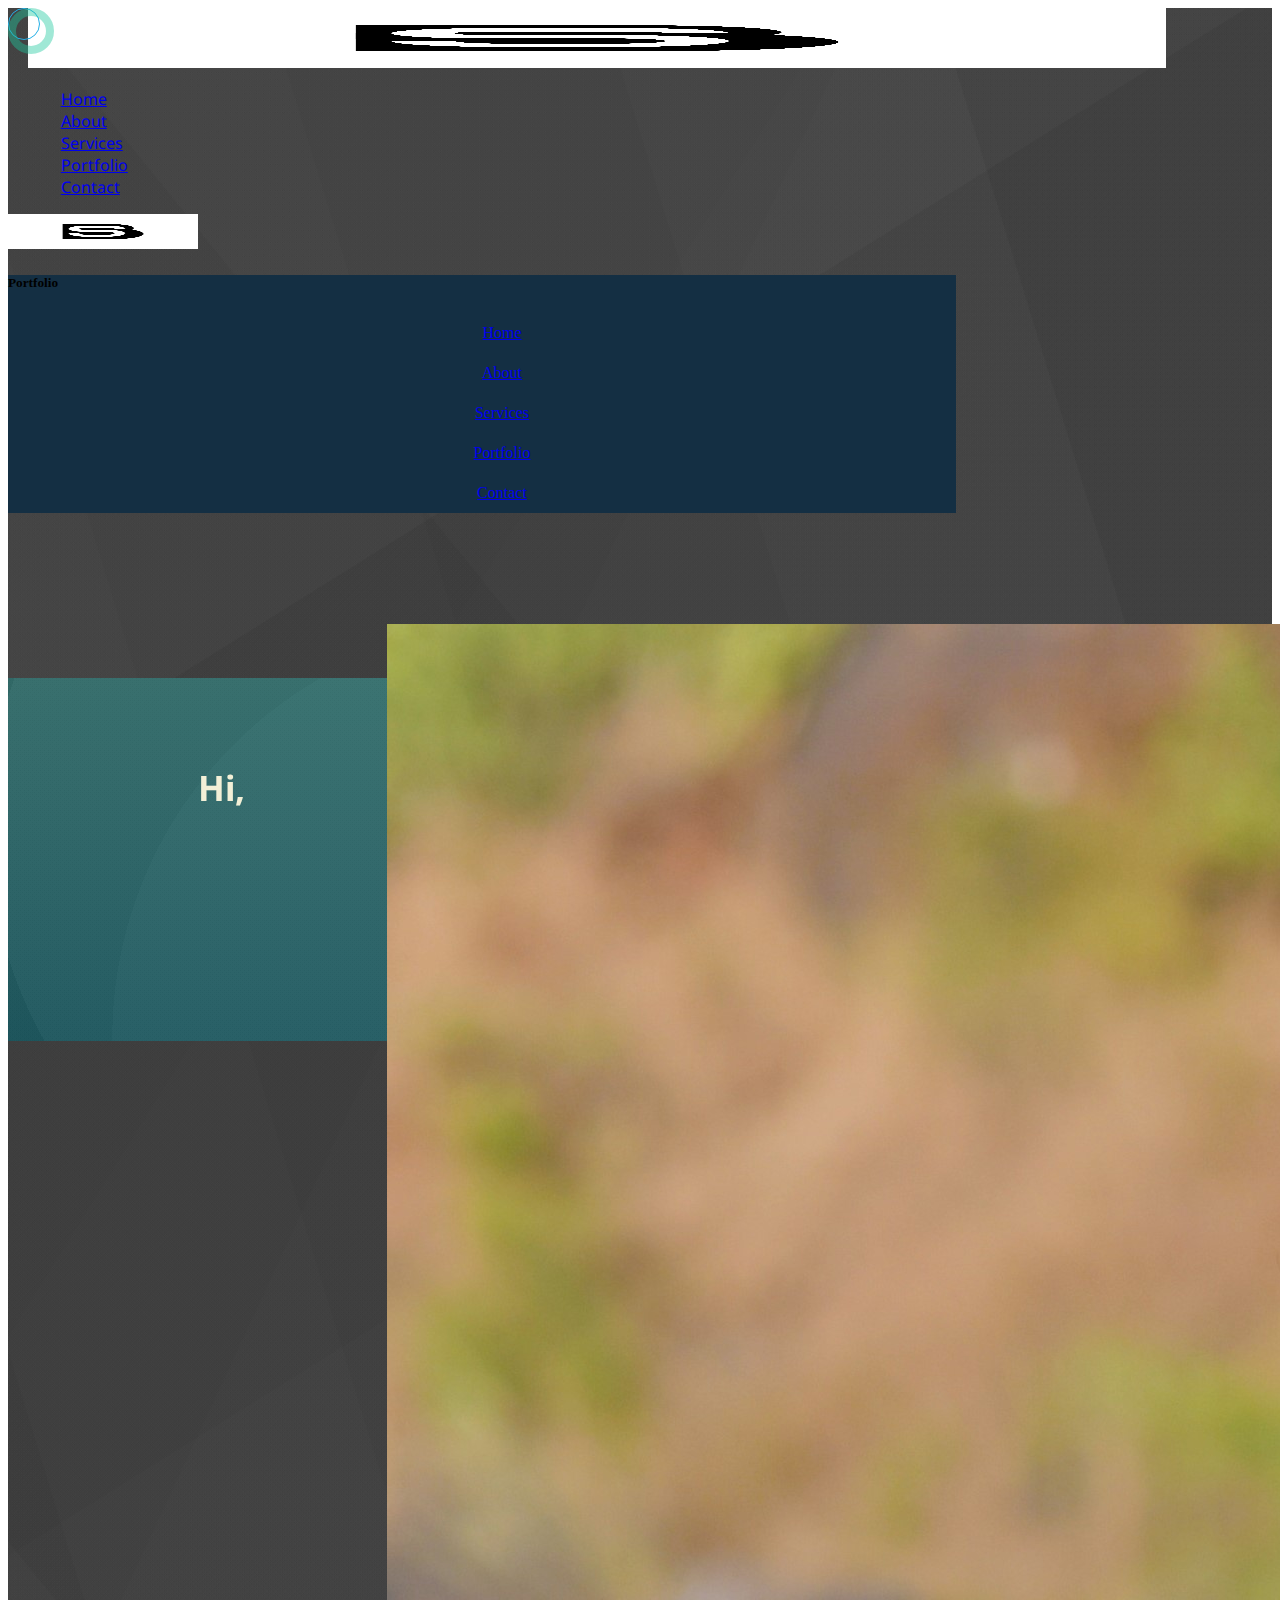
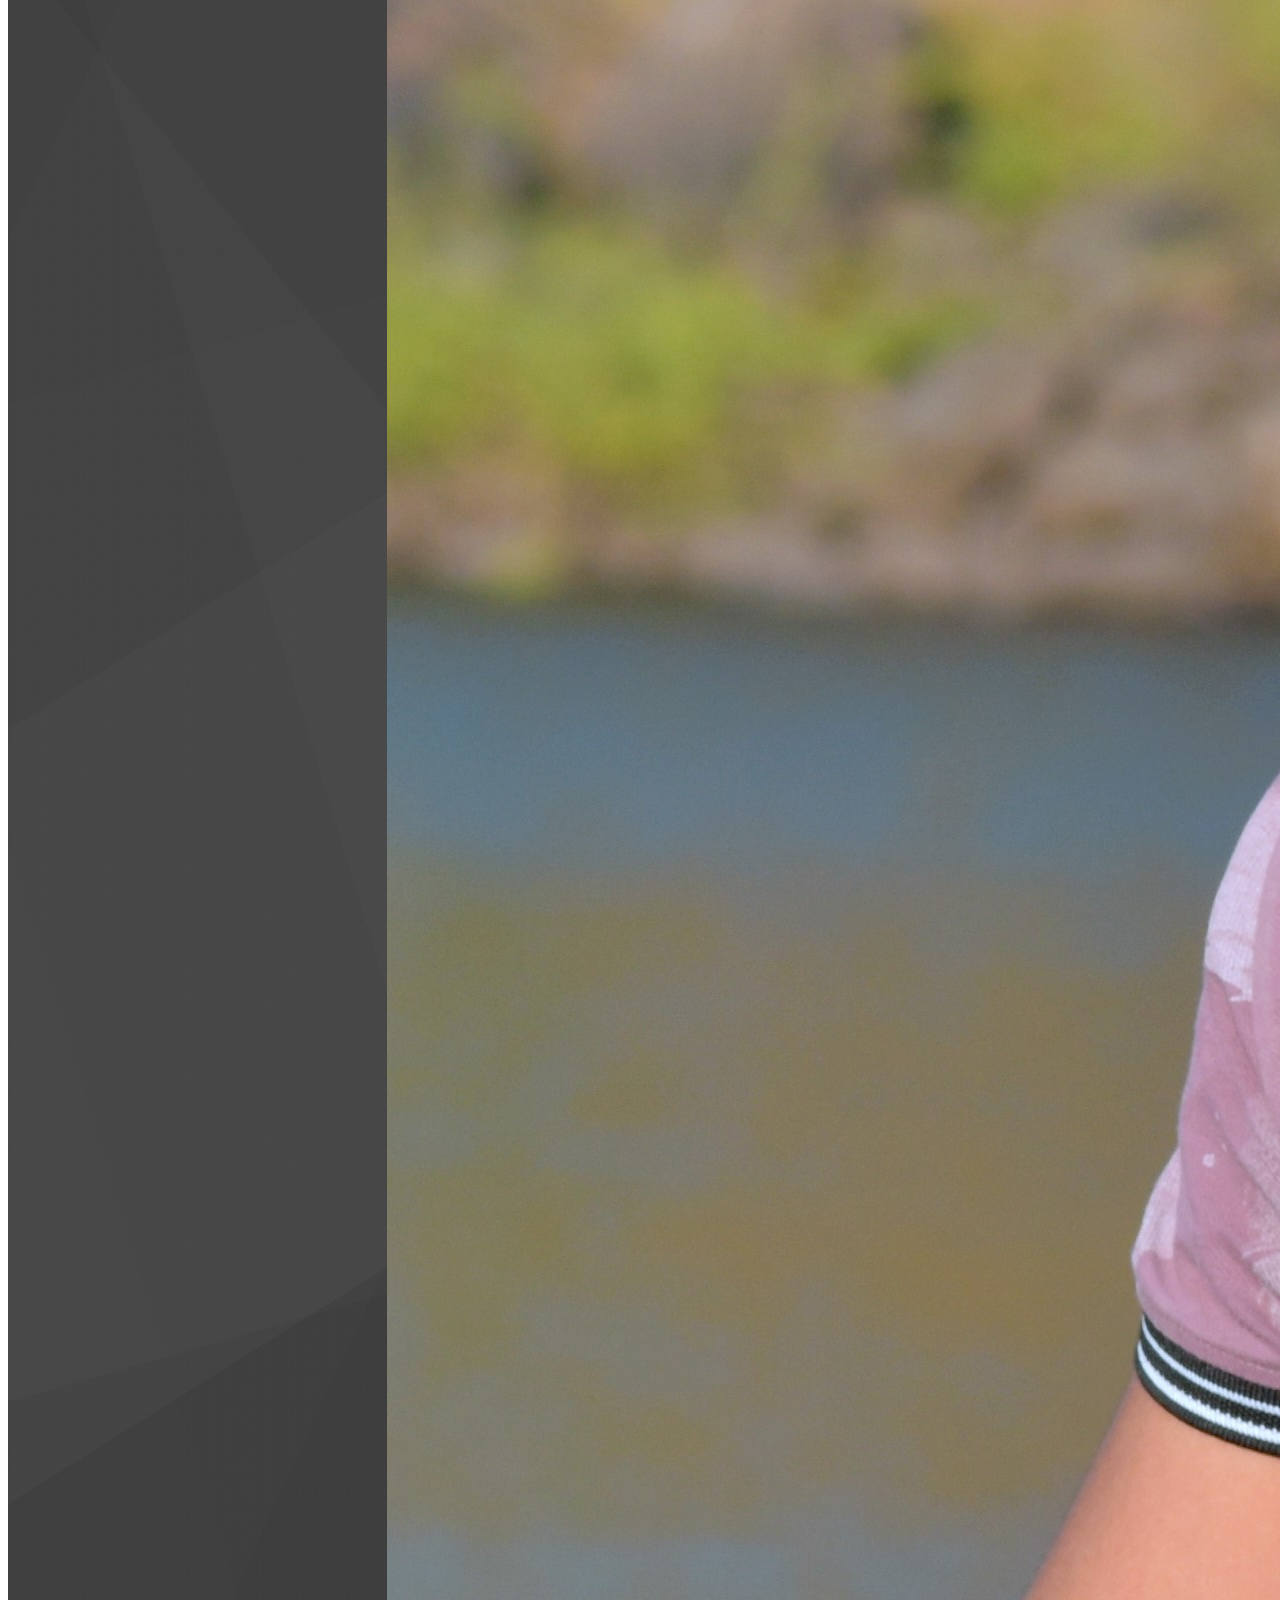
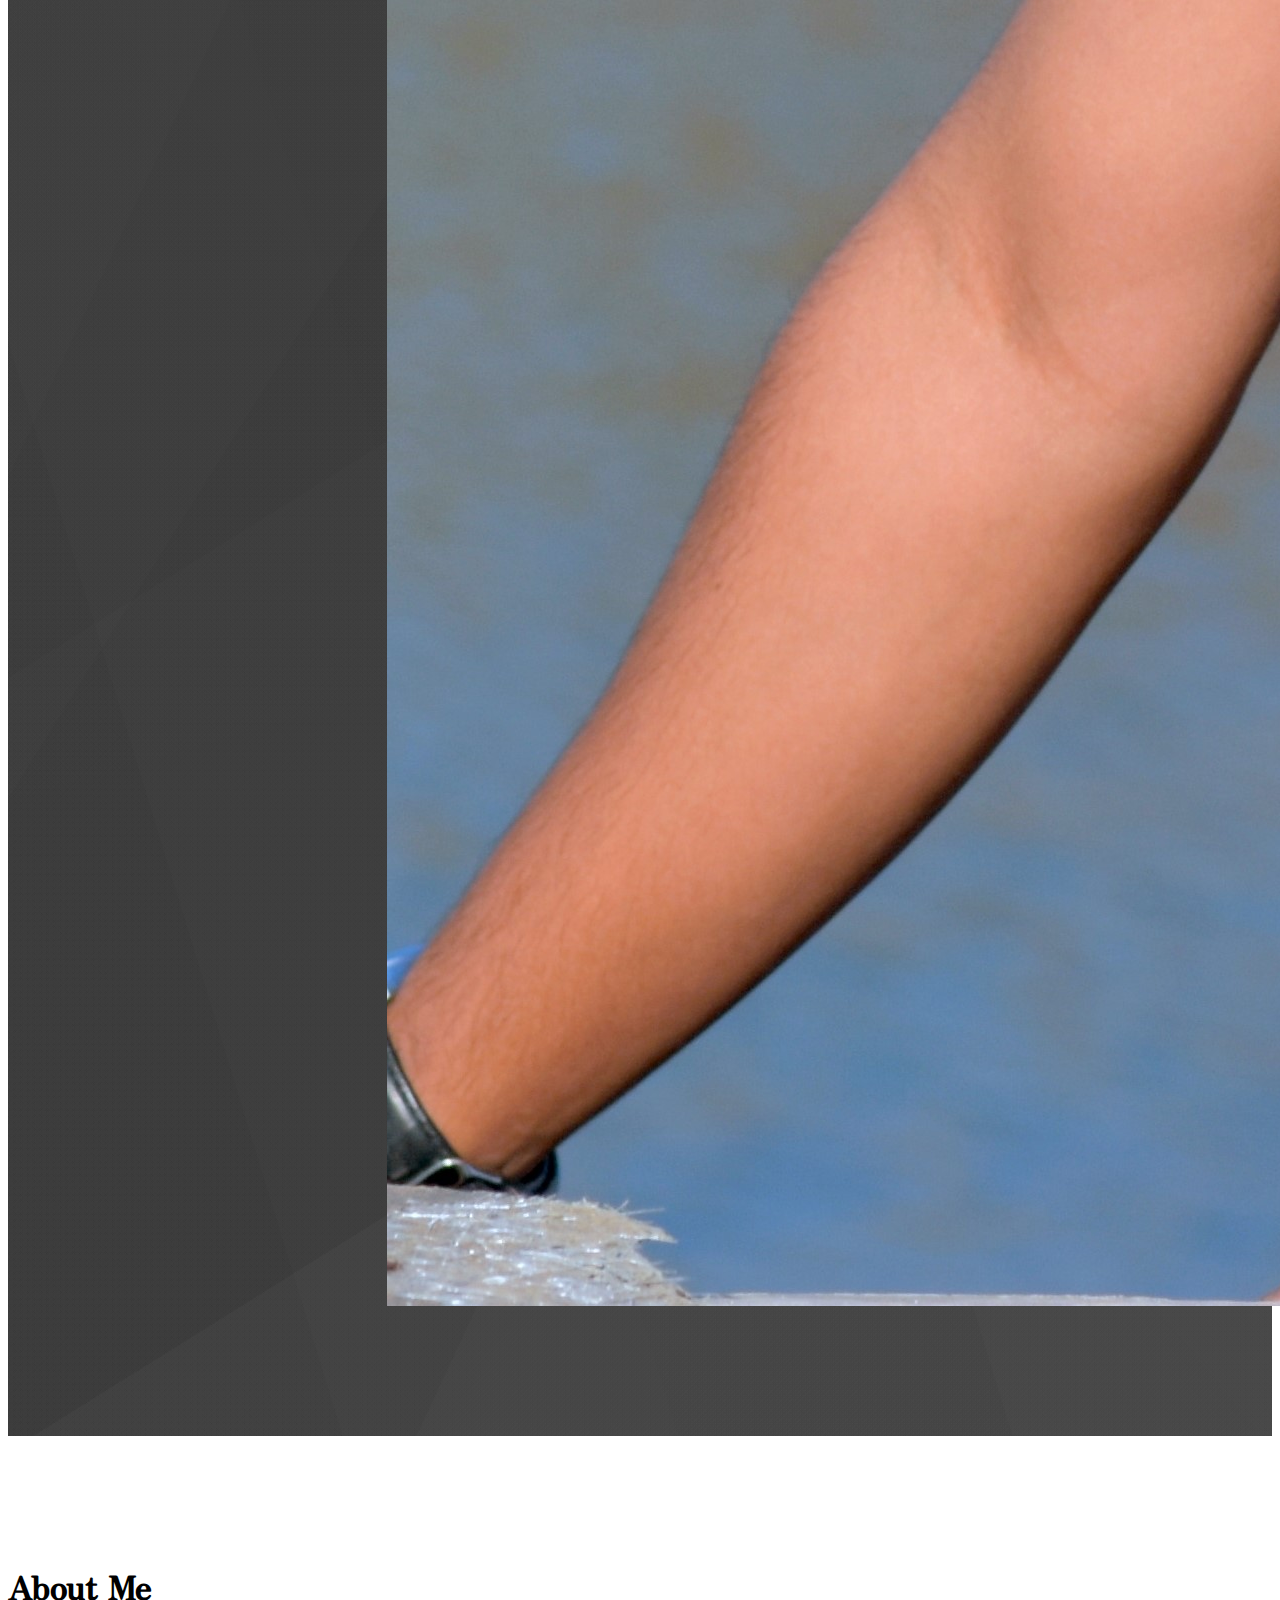
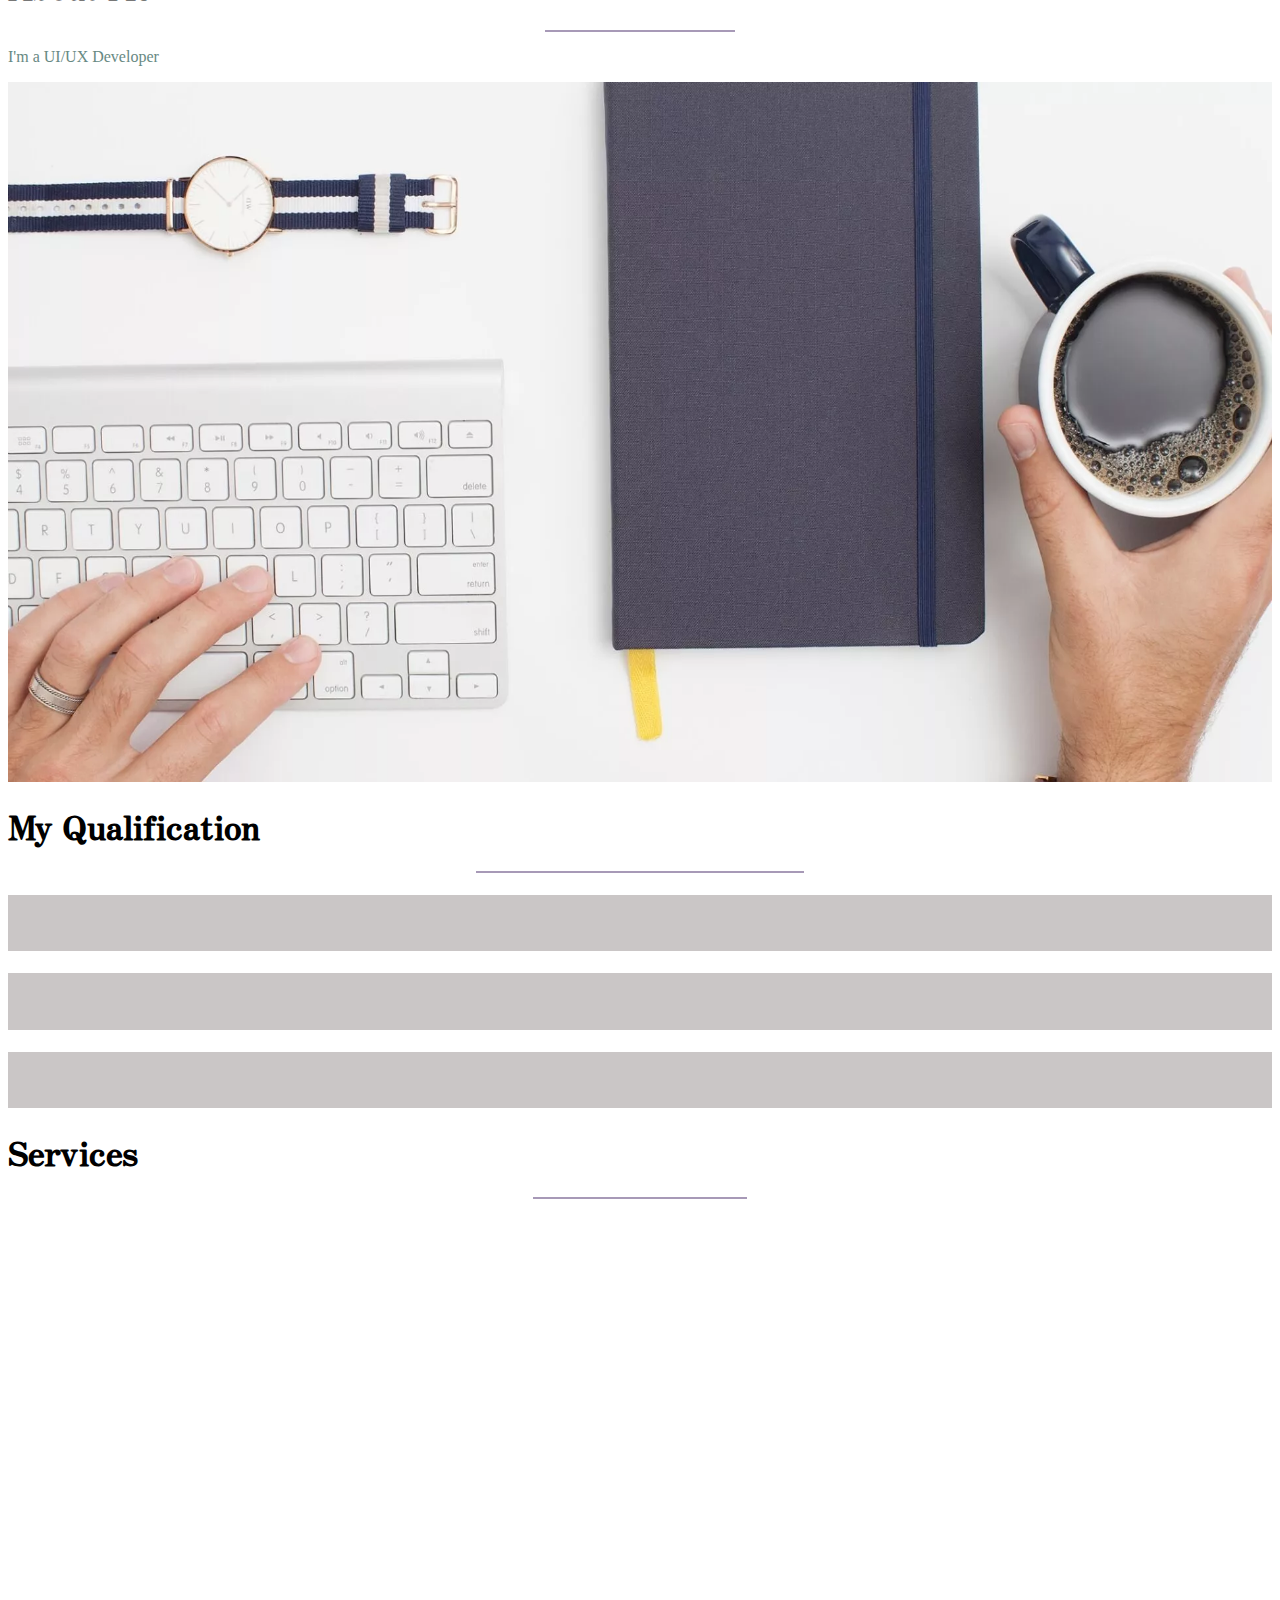
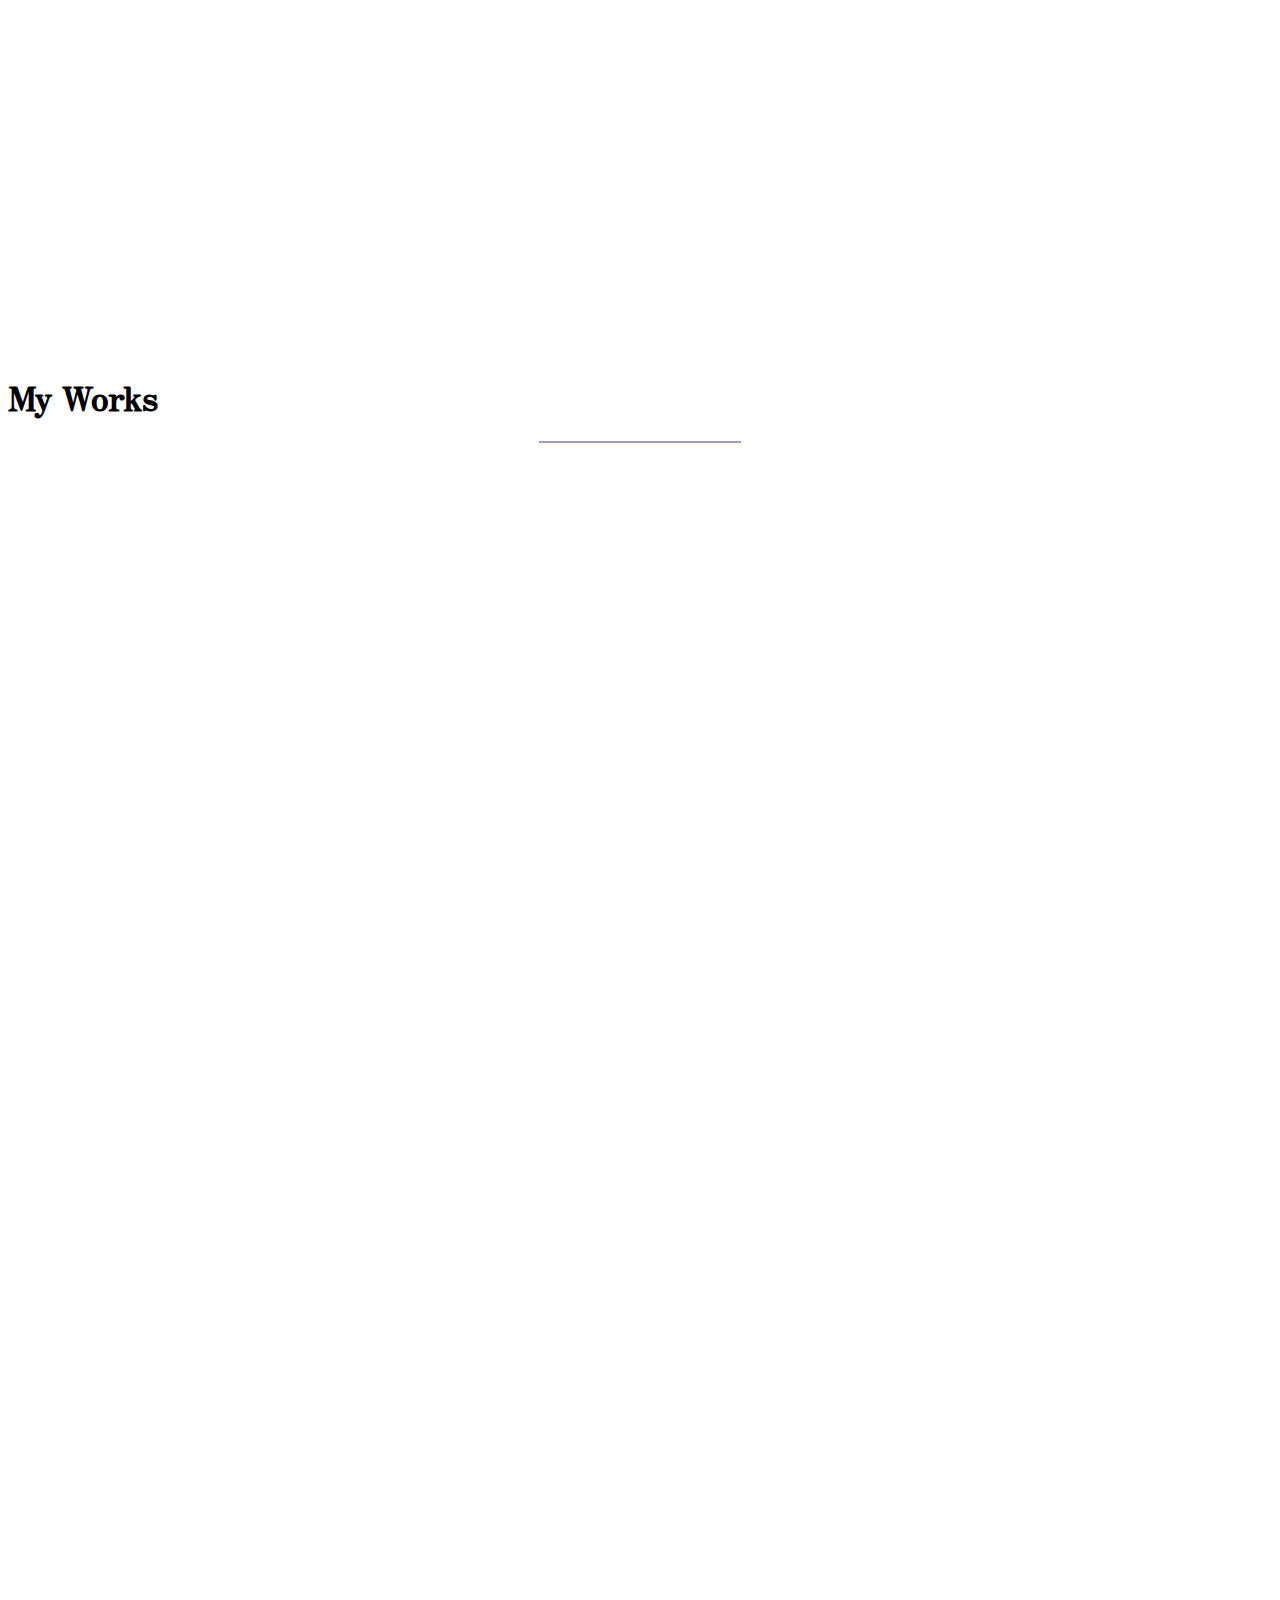
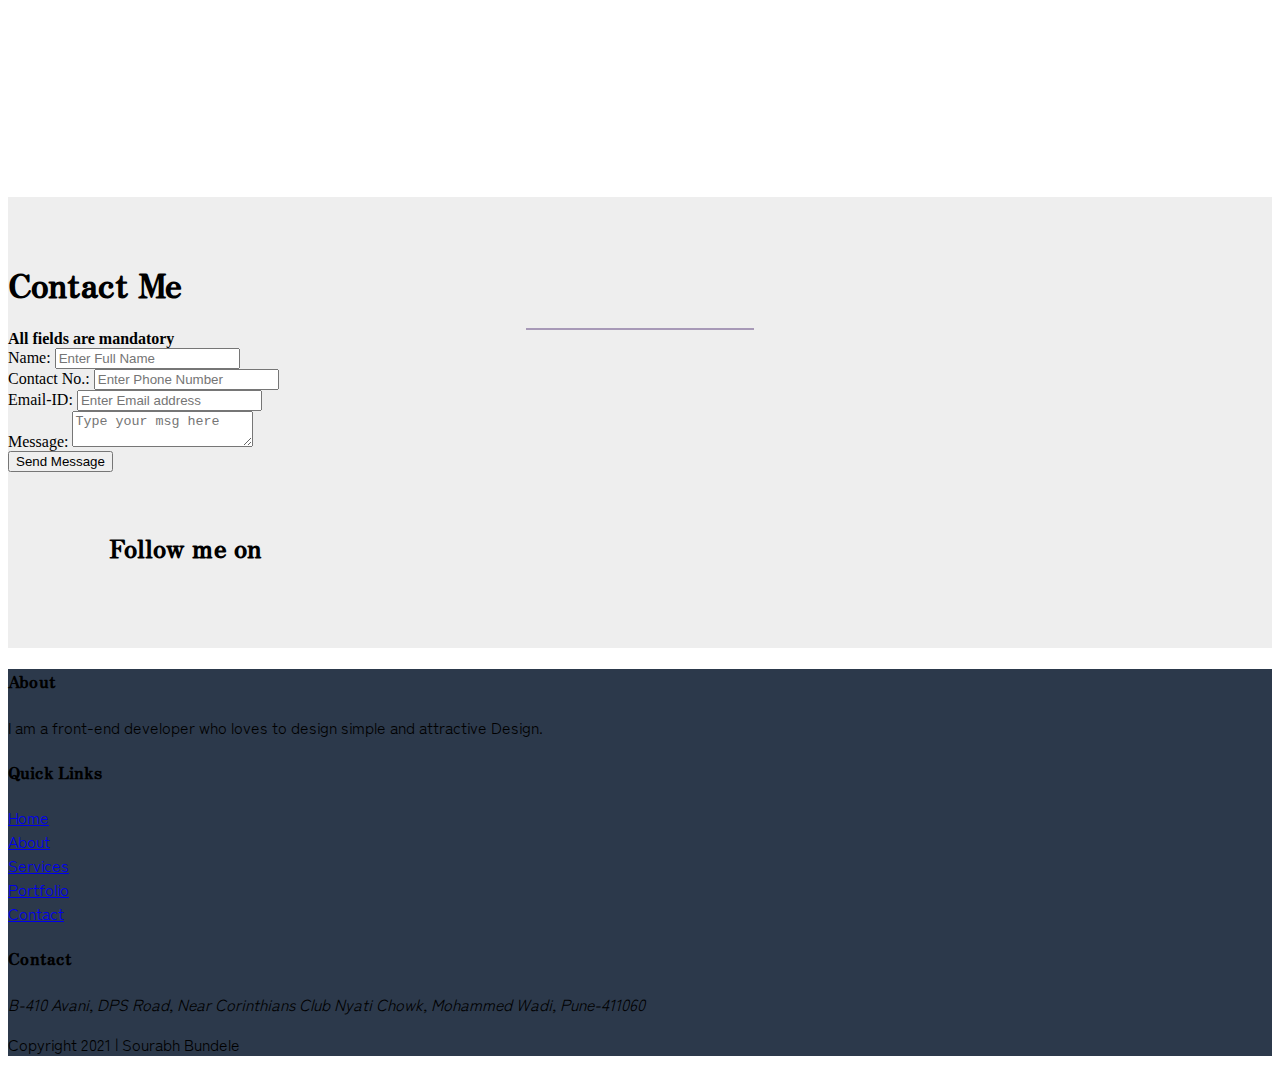
<file: index.html>
<!DOCTYPE html>
<html>
    <head>
        <meta charset="utf-8">
        <meta http-equiv="X-UA-Compatible" content="IE=edge">
        <title>Sourabh's | Portfolio </title>
        <meta name="description" content="">
        <meta name="viewport" content="width=device-width, initial-scale=1">
        <!--Bootstrap Link-->
        <link href="https://cdn.jsdelivr.net/npm/bootstrap@5.1.3/dist/css/bootstrap.min.css" rel="stylesheet" integrity="sha384-1BmE4kWBq78iYhFldvKuhfTAU6auU8tT94WrHftjDbrCEXSU1oBoqyl2QvZ6jIW3" crossorigin="anonymous">
        <!--AOS Link-->
        <link href="https://unpkg.com/aos@2.3.1/dist/aos.css" rel="stylesheet">
        <!--Font Link-->
        <link rel="stylesheet" href="https://cdnjs.cloudflare.com/ajax/libs/font-awesome/6.0.0-beta2/css/all.min.css" integrity="sha512-YWzhKL2whUzgiheMoBFwW8CKV4qpHQAEuvilg9FAn5VJUDwKZZxkJNuGM4XkWuk94WCrrwslk8yWNGmY1EduTA==" crossorigin="anonymous" referrerpolicy="no-referrer"/>
        <!--CSS Linked-->
        <link rel="stylesheet" href="css/style.css" type="text/css">
    </head>
    <body>
        <div id="preloader"></div>
        <div class="cursor"></div>
        <section class="wrapper">
            <!-- Start of Navbar and Hero-section-->
            <section class="hero-section overflow-hidden">
                <nav class="d-none d-md-flex justify-content-md-between navbar"> <!--Start of navbar-->
                    <a href="#"><img src="Images/illustrations/Sb-01.png" class="shadow" alt=""></a>
                    <ul class="d-flex justify-content-center">
                        <li class="p-md-2"><a href="#" class="text-decoration-none text-white shadow text-uppercase">Home</a></li>
                        <li class="p-md-2"><a href="#about" class="text-decoration-none text-white shadow text-uppercase">About</a></li>
                        <li class="p-md-2"><a href="#service" class="text-decoration-none text-white shadow text-uppercase">Services</a></li>
                        <li class="p-md-2"><a href="#portfolio" class="text-decoration-none text-white shadow text-uppercase">Portfolio</a></li>
                        <li class="p-md-2"><a href="#contact" class="text-decoration-none text-white shadow text-uppercase">Contact</a></li>
                    </ul>
                </nav> <!--End of navbar-->

                <nav class="d-md-none text-white mobile-nav"> <!--Start of mobile-nav-->
                    <div class="container">
                        <div class="row justify-content-between">
                            <div class="col-10 col-sm-6 mt-2">
                                <a href="#"><img src="Images/illustrations/Sb-01.png" alt=""></a>
                            </div>

                            <div class="col-2 mt-2  mobile-bar ">
                                <a href="#" id="OpenMenu" data-bs-target="#canvas"><i class="fas fa-bars text-white"></i></a>
                                
                                <div class="offcanvas offcanvas-end back" id="canvas">
                                    <div class="offcanvas-header">
                                        <h5 class="offcanvas-title text-uppercase fw-bold">Portfolio</h5>
                                        <span class="btn-close bg-white" data-bs-dismiss="offcanvas"></span>
                                    </div>

                                    <div class="offcanvas-body mx-auto">
                                        <ul class="d-flex flex-column align-items-end pe-3 pe-sm-5">
                                            <li class="p-md-2"><a href="#" class="text-decoration-none text-white">Home</a></li>
                                            <li class="p-md-2"><a href="#about" class="text-decoration-none text-white">About</a></li>
                                            <li class="p-md-2"><a href="#service" class="text-decoration-none text-white">Services</a></li>
                                            <li class="p-md-2"><a href="#portfolio" class="text-decoration-none text-white">Portfolio</a></li>
                                            <li class="p-md-2"><a href="#contact" class="text-decoration-none text-white">Contact</a></li>
                                        </ul>
                                    </div>
                                </div>
                            </div>
                        </div>
                    </div> 
                </nav> <!--End of mobile-nav-->

                <div class="d-flex flex-wrap justify-content-center"> <!--Parent div of my-intro-->
                    <div class="pe-5 my-intro w-100"> <!--Start of my-intro section (Child div)-->
                        <h1 class="text-uppercase intro" data-aos="fade-right" data-aos-duration="2000">Hi,</h1>
                        <h1 class="text-uppercase intro" data-aos="fade-right" data-aos-duration="2000">I'm Sourabh Bundele</h1>
                        <h1 class="motion" data-aos="fade-right" data-aos-duration="2000">UI/UX Developer</h1>
                    </div> <!--End of My-intro section-->
                    
                    <!--Start of My Image section (Child div)-->
                    <div class="hero-image">
                        <img src="Images/background/img.jpg" class="w-100" data-aos="fade-left" data-aos-duration="3000" alt="My-Image">
                    </div>
                    <!--End of My image section-->
                </div> <!--End of Parent Div-->
            </section>
            <!--End of Navbar and Hero-section-->

            <!--Start of About-Me Section-->
            <section class="about-me overflow-hidden" id="about">
                <h1 class="text-center fw-bold">About Me</h1>
                <div class="h-line"></div>
                <p class="text-center mt-2">I'm a UI/UX Developer </p>
                <div class="qualification d-flex justify-content-center align-items-center"> <!--Start of Parent Div of qualification-23-->
                    <div class="bg-white qualification-23 shadow" data-aos="flip-up" data-aos-duration="3000"> <!--Start of Child div-->
                        <p class="text-center p-4">I am Sourabh Bundele a UI/UX developer focused on creating attractive and excellent user experience. I have been having interest in Coding, I enjoy creating simple and unique designs</p>
                        
                        <blockquote class="w-75 text-center quote-23"> <!--Start of blockquote-->
                            "Someone who combines HTML, CSS and Javascript skills are called Front-end Developer"
                        </blockquote> <!--End of blockquote-->
                        <cite class="quote-33">_Kathleen Taylor_.</cite>

                        <div class="skill-progress mt-4">
                            <div class="row">
                                    <div class="col-6 p-4">
                                        <p>HTML/CSS</p>
                                        <div class="progress">
                                            <div class="progress-bar bg-primary" role="progressbar" style= "width:90%" aria-valuenow="90">90%</div>
                                        </div>
                                    </div>

                                    <div class="col-6 p-4">
                                        <p>Bootstrap</p>
                                        <div class="progress">
                                            <div class="progress-bar bg-info" role="progressbar" style="width:80%;" aria-valuenow="80">80%</div>
                                        </div>
                                    </div>

                                    <div class="col-6 p-4">
                                        <p>Javascript</p.>
                                        <div class="progress">
                                            <div class="progress-bar bg-danger" role="progressbar" style="width:80%;" aria-valuenow="80">80%</div>
                                        </div> 
                                    </div>

                                    <div class="col-6 p-4">
                                        <p>JQuery</p>
                                        <div class="progress">
                                            <div class="progress-bar bg-warning" role="progressbar" style="width: 70%;" aria-valuenow="70">70%</div>
                                        </div>
                                    </div>

                                    <div class="col-6 p-4">
                                        <p>Illustrator</p>
                                        <div class="progress">
                                            <div class="progress-bar bg-primary" role="progressbar" style="width:85%;" aria-valuenow="85">85%</div>
                                        </div> 
                                    </div>

                                    <div class="col-6 p-4">
                                        <p>Photoshop</p>
                                        <div class="progress">
                                            <div class="progress-bar bg-info" role="progressbar" style="width: 80%;" aria-valuenow="80">80%</div>
                                        </div>
                                    </div>

                                    <div class="col-6 p-4">
                                        <p>Adobe XD</p>
                                        <div class="progress">
                                            <div class="progress-bar bg-danger" role="progressbar" style="width: 80%;" aria-valuenow="80">80%</div>
                                        </div>
                                    </div>

                                    <div class="col-6 p-4">
                                        <p>Wordpress</p>
                                        <div class="progress">
                                            <div class="progress-bar bg-warning" role="progressbar" style="width: 80%;" aria-valuenow="80">80%</div>
                                        </div>
                                    </div>
                                </div>
                            </div>
                        </div>
                    </div> <!--End of Child div-->
                </div>
            </section>
            <!--End of About-Me section-->

            <!--Start of Skills-->
            <section class="skills mt-5 overflow-hidden" id="skills">
                <h1 class="text-center fw-bold">My Qualification</h1>
                <div class="h-line"></div>
                <div class="container mt-5">
                    <div class="row justify-content-center">
                        <div class="col-10 col-md-5 col-lg-3 card shadow bgblack">
                            <div class="card-body" data-aos="zoom-in-right" data-aos-duration="2000">
                                <h5 class="card-title fw-bold">Diploma In UI/UX</h5>
                                <p>I have completed my diploma in UI/UX from Envision Computer Training Institue in the year 2021</p>
                            </div>
                        </div>

                        <div class="col-10 col-md-5 col-lg-3 mt-2 mt-md-0 ms-md-2 card shadow-sm bgblack">
                            <div class="card-body" data-aos="zoom-in-up" data-aos-duration="2000">
                                <h5 class="card-title fw-bold">Diploma in Computer Engineering</h5>
                                <p>I have completed my diploma in Computer Engineering form Trinity Polytechnic,Pune in the year 2020</p>
                            </div>
                        </div>

                        <div class="col-10 col-md-5 col-lg-3 mt-2 mt-lg-0 ms-lg-2 card shadow bgblack">
                            <div class="card-body" data-aos="zoom-in-left" data-aos-duration="2000">
                                <h5 class="card-title fw-bold">SSC</h5>
                                <p>I have completed my SSC from Sungrace High School in the year 2016</p>
                            </div>
                        </div>
                    </div>
                </div>
            </section>
<!--End of Skills-->

            <!--Start of Services-->
            <section class="container services mt-5 overflow-hidden" id="service">
                <h1 class="text-center fw-bold">Services</h1>
                <div class="h-line"></div>
                <div class="container">
                    <div class="row justify-content-sm-center pt-4">
                        <div class="card col-md-5 col-lg-5 sub-services" data-aos="fade-right" data-aos-offset="300" data-aos-easing="ease-in-sine" data-aos-duration="500">
                            <div class="card-body">
                                <div class="text-center">
                                    <img src="Images/illustrations/ui-design.png" alt="">
                                </div>
                                <h5 class="text-center">Web Design</h5>
                                <p class="pt-3 fs-5">Web Design is the process of planning, conceptualizing, and arranging content online. Today, designing a website goes beyond aesthetics to include the website's overall functionality. Web design also includes web apps, mobile apps, and user interface design.</p>
                            </div>
                        </div>

                        <div class="card col-md-5 col-lg-5 mt-2 ms-sm-2 mt-md-0 shadow sub-services"  data-aos="fade-left" data-aos-offset="300" data-aos-easing="ease-in-sine" data-aos-duration="500">
                            <div class="card-body">
                                <div class="text-center">
                                    <img src="Images/illustrations/ui.png" alt="">
                                </div>
                                <h5 class="text-center">App Design</h5>
                                <p class="pt-3 fs-5">App Design Combines the user interface(UI) and user experience(UX), while UI lends itself to the overall style of the app(including the colors, fonts, and general look and feel), UX focuses on the actual functionality and usability</p>
                            </div>
                        </div>

                        <div class="card col-md-5 col-lg-5 mt-2 shadow sub-services"  data-aos="fade-up" data-aos-offset="300" data-aos-easing="ease-in-sine" data-aos-duration="500">
                            <div class="card-body">
                                <div class="text-center">
                                    <img src="Images/illustrations/ui-design (1).png" alt="">
                                </div>
                                <h5 class="text-center">Responsive Design</h5>
                                <p class="pt-3 fs-5">Responsive design is a graphic user interface(GUI) design approach used to create content that adjusts smoothly to various screen sizes. Designers size elements in relative units(%) and apply media queries, so their designs can automatically adapt to the browser space to ensure content consistency across devices.</p>
                            </div>
                        </div>

                        <div class="card col-md-5 col-lg-5 mt-2 ms-sm-2 mt-lg-2 sub-services"  data-aos="fade-up" data-aos-offset="300" data-aos-easing="ease-in-sine" data-aos-duration="500">
                            <div class="card-body">
                                <div class="text-center">
                                    <img src="Images/illustrations/graphic-design1.png" alt="">
                                </div>
                                <h5 class="text-center">Graphics</h5>
                                <p class="pt-3 fs-5">A graphics is an image or visual representation of an object. Therefore, computer graphics are simply images displayed on a computer screen. Graphics are often contrasted with text, which is comprised of characters, such as numbers and letters, rather than images</p>
                            </div>
                        </div>
                    </div>
                </div>
            </section>
            <!--End of Services-->

            <!--Start of portfolio-->
            <section class="portfolio mt-5" id="portfolio">
                <h1 class="text-center fw-bold">My Works</h1>
                <div class="h-line"></div>
                <div class="container mt-5">
                    <div class="row justify-content-center">
                        <a href="templates/Bakery/index.html" class="text-decoration-none col-10 col-sm-5 col-lg-4">
                            <div class="bakery" data-aos="flip-left" data-aos-duration="1000">
                                <h5 class="text-center text-white fw-bold text-uppercase">Bakery</h5>
                            </div>
                        </a>

                        <a href="templates/Fashion/index.html" class="text-decoration-none col-10 col-sm-5 col-lg-4 mt-3 mt-sm-0">
                            <div class="Fashion shadow" data-aos="flip-left" data-aos-duration="1000">
                                <h5 class="text-center text-white fw-bold text-uppercase">Fashion</h5>
                            </div>
                        </a>

                        <a href="templates/Technology/index.html" class="text-decoration-none col-10 col-sm-5 col-lg-4 mt-3 mt-lg-0">
                            <div class="technology" data-aos="flip-left" data-aos-duration="1000">
                                <h5 class="text-center text-white fw-bold text-uppercase">Technology</h5>
                            </div>
                        </a>

                        <a href="templates/Hotel/index.html" class="text-decoration-none col-10 col-sm-5 col-lg-4 mt-3">
                            <div class="hotel shadow" data-aos="flip-left" data-aos-duration="1000">
                                <h5 class="text-center text-white fw-bold text-uppercase">Hotel</h5>
                            </div>
                        </a>

                        <a href="templates/Gym/index.html" class="text-decoration-none col-10 col-sm-5 col-lg-4 mt-3">
                            <div class="gym" data-aos="flip-left" data-aos-duration="1000">
                                <h5 class="text-center text-white fw-bold text-uppercase">Gym</h5>
                            </div>
                        </a>

                        <a href="templates/Garage/index.html" class="text-decoration-none col-10 col-sm-5 col-lg-4 mt-3">
                            <div class="garage shadow" data-aos="flip-left" data-aos-duration="1000">
                                <h5 class="text-center text-white fw-bold text-uppercase">Garage</h5>
                            </div>
                        </a>
                    </div>
                </div>
            </section>
            <!--End of Portfolio-->

            <!--Start of Contact-->
            <section class="contact mt-5" id="contact">
                <h1 class="text-center fw-bold">Contact Me</h1>
                <div class="h-line"></div>
                <div class="container mt-5">
                    <div class="row justify-content-center">
                        <div id="succmsg" class="col-sm-12" style="display: none;"></div>
	                        <form name="frm_contact_us" id="frm_contact_us" method="post" action="" class="col-md-6 mb-md-5">
                                <div class="text-danger"><b>All fields are mandatory</b></div>
                                <div class="form-group">
                                    <label for="txtname">Name:</label>
                                    <input type="text" name="txtname" id="txtname" placeholder="Enter Full Name" class="form-control border-0 border-bottom border-primary border-3 rounded-3 mt-1 borderstyle" />
                                </div>
                                <div class="form-group">
                                    <label for="txtphone">Contact No.:</label>
                                    <input type="text" name="txtphone" id="txtphone" placeholder="Enter Phone Number" class="form-control border-0 border-bottom border-primary border-3 rounded-3 mt-1 borderstyle" />
                                </div>
                                <div class="form-group">
                                    <label for="txtemail">Email-ID:</label>
                                    <input type="email" name="txtemail" id="txtemail" placeholder="Enter Email address" class="form-control border-0 border-bottom border-primary border-3 mt-1 borderstyle" pattern="" />
                                </div>
                                <div class="form-group">
                                    <label for="txtmsg">Message:</label>
                                    <textarea class="form-control border-0 border-start border-bottom border-end border-primary border-3 rounded-3 mt-1 borderstyle" name="txtmsg" id="ta_msg" placeholder="Type your msg here"></textarea>
                                </div>
                                <div class="form-group mt-2">
                                    <button type="submit" name="submit" class="btn btn-dark">Send Message</button>
                                </div>
                            </form>
                            
                            <div class="follow mt-4 col-10 col-md-5">
                                <h2>Follow me on</h2>
                                <a href="https://www.linkedin.com/in/sourabh-bundele-1a0012200" class="text-decoration-none"><i class="fab fa-linkedin shadow"></i></a>
                                <a href="https://github.com/Sourabh0318" class="text-decoration-none"><i class="fab fa-github-square shadow ms-2"></i></a>
                            </div>
                        </div>
                    </div>
                </section>           
            <!--End of Contact-->

            <!--Start of Footer-->
            <footer class="foot">
                <div class="container pt-5 pb-5">
                    <div class="row justify-content-md-center">
                        <div class="col-12 col-md-4 text-white">
                            <h4 class="text-muted">About</h4>
                            <p>
                                I am a front-end developer who loves to design simple and attractive Design. 
                            </p>
                        </div>

                        <div class="col-6 col-md-3 ps-lg-5 text-white">
                            <h4 class="text-muted">Quick Links</h4>
                                <li><a href="#" class="text-decoration-none text-white">Home</a></li>
                                <li><a href="#about" class="text-decoration-none text-white">About</a></li>
                                <li><a href="#service" class="text-decoration-none text-white">Services</a></li>
                                <li><a href="#portfolio" class="text-decoration-none text-white">Portfolio</a></li>
                                <li><a href="#contact" class="text-decoration-none text-white">Contact</a></li>
                        </div>

                        <div class="col-10 col-md-4 text-white mt-3 mt-md-0">
                            <h4 class="text-muted">Contact</h4>
                            <address>B-410 Avani, DPS Road, Near Corinthians Club Nyati Chowk, Mohammed Wadi, Pune-411060</address>
                            <p>
                                <a href="https://www.linkedin.com/in/sourabh-bundele-1a0012200"><i class="fab fa-linkedin"></i></a>
                                <a href="https://github.com/Sourabh0318" class="text-decoration-none"><i class="fab fa-github-square shadow ms-2"></i></a>
                            </p>
                        </div>
                    </div>

                    <div class="pt-5 text-center text-white foot-23">
                        <p>Copyright <i class="far fa-copyright"></i> 2021 | Sourabh Bundele</p>
                    </div>
                </div>
            </footer>
        </section>

        <!--Javascript-->
        <!--Jquery-->
        <script src="https://code.jquery.com/jquery-3.6.0.min.js" integrity="sha256-/xUj+3OJU5yExlq6GSYGSHk7tPXikynS7ogEvDej/m4=" crossorigin="anonymous"></script>
        <!--Offcanvas-->
        <script src="https://cdn.jsdelivr.net/npm/bootstrap@5.1.3/dist/js/bootstrap.bundle.min.js" integrity="sha384-ka7Sk0Gln4gmtz2MlQnikT1wXgYsOg+OMhuP+IlRH9sENBO0LRn5q+8nbTov4+1p" crossorigin="anonymous"></script>
        <!--AOS-->
        <script src="https://unpkg.com/aos@2.3.1/dist/aos.js"></script>
        <!--External Custom JS-->
        <script src="Javascript/jquery.validate.js"></script>
        <script src="Javascript/contact_us.js"></script>
        <script src="Javascript/script.js"></script>
    </body>
</html>
</file>
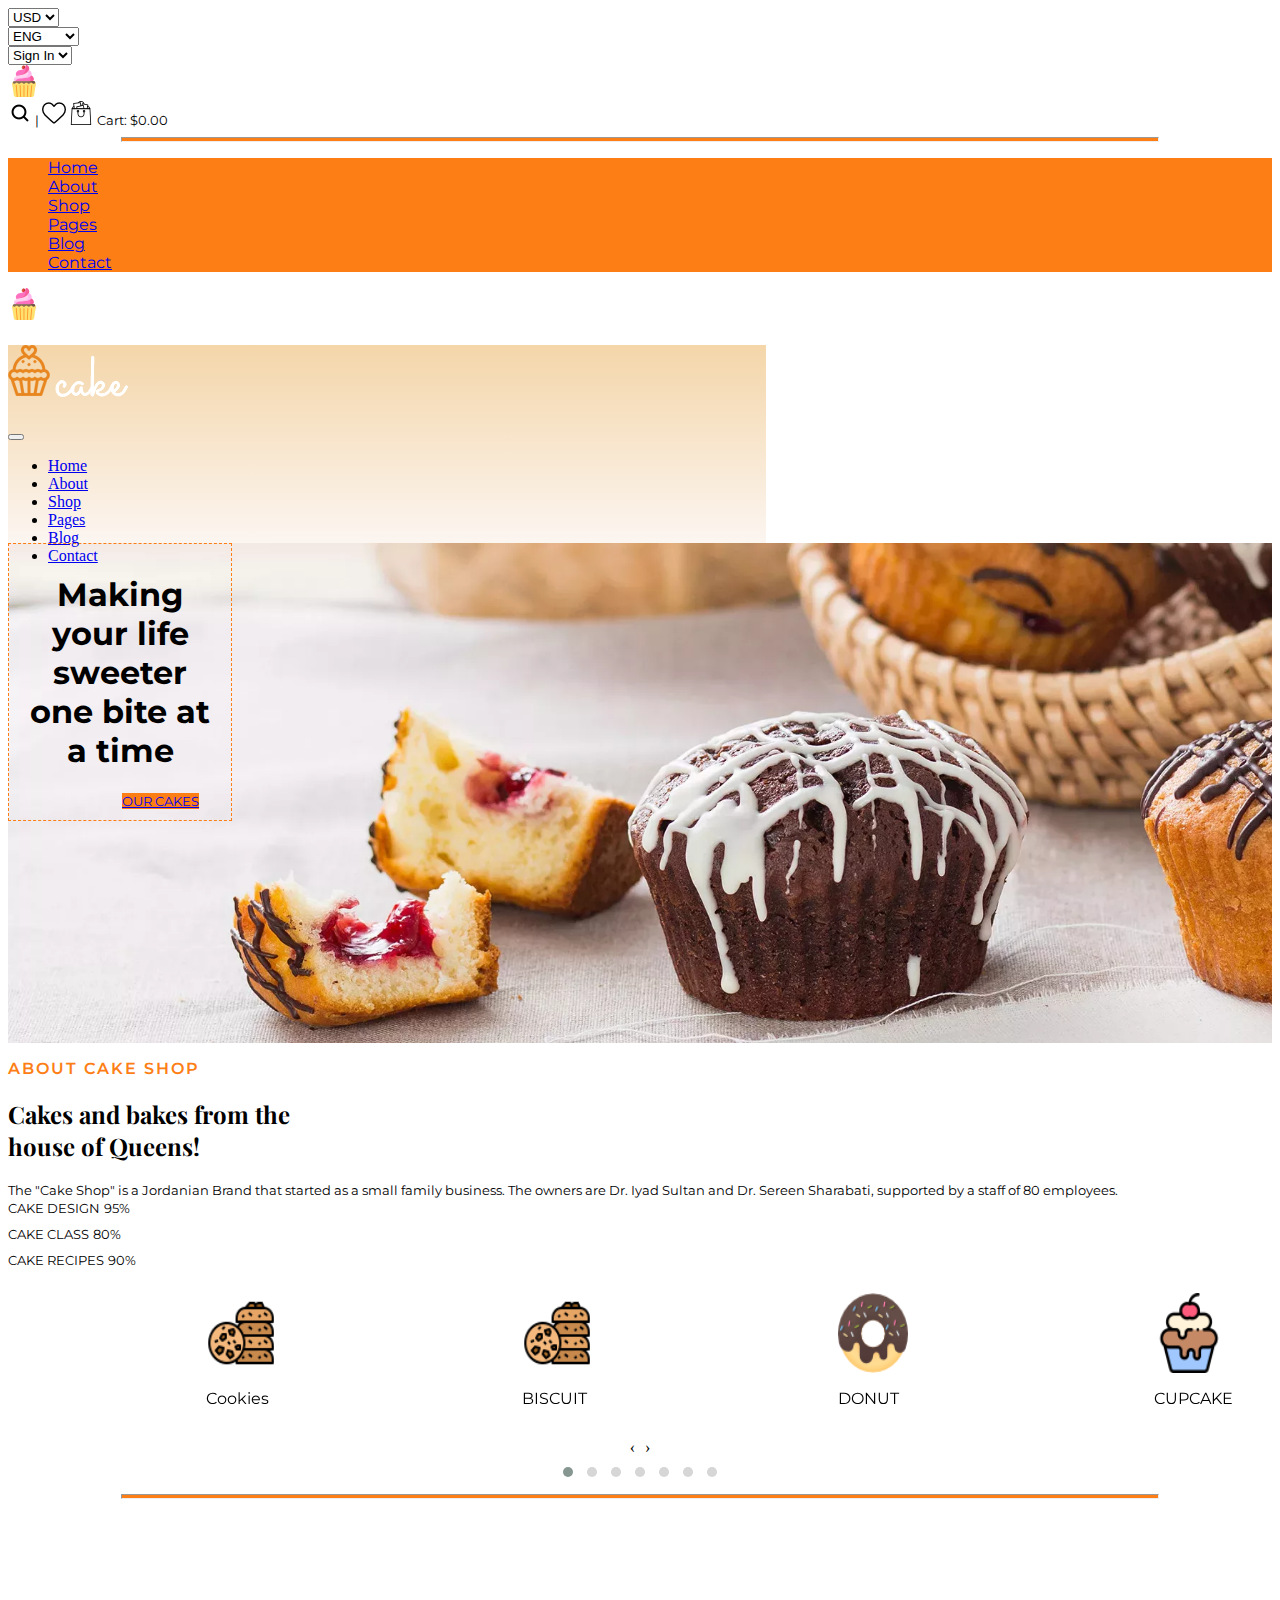
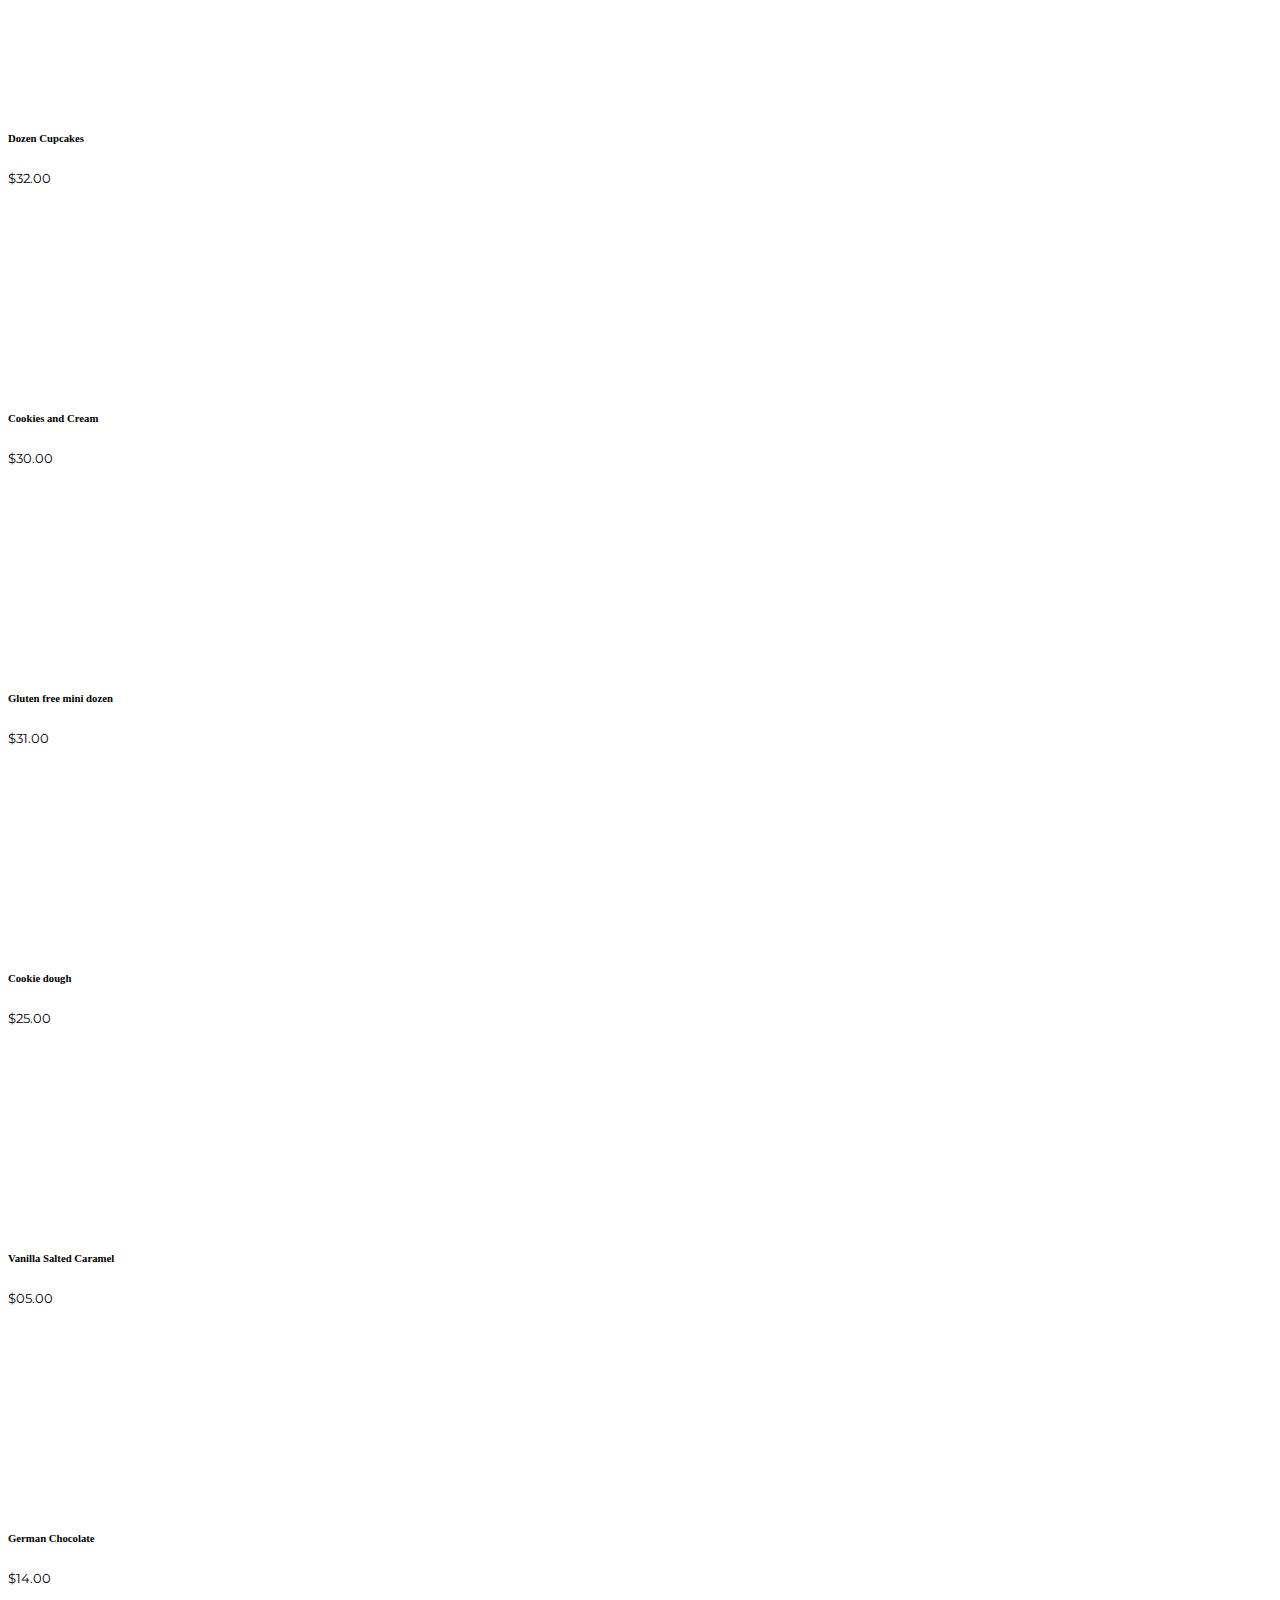
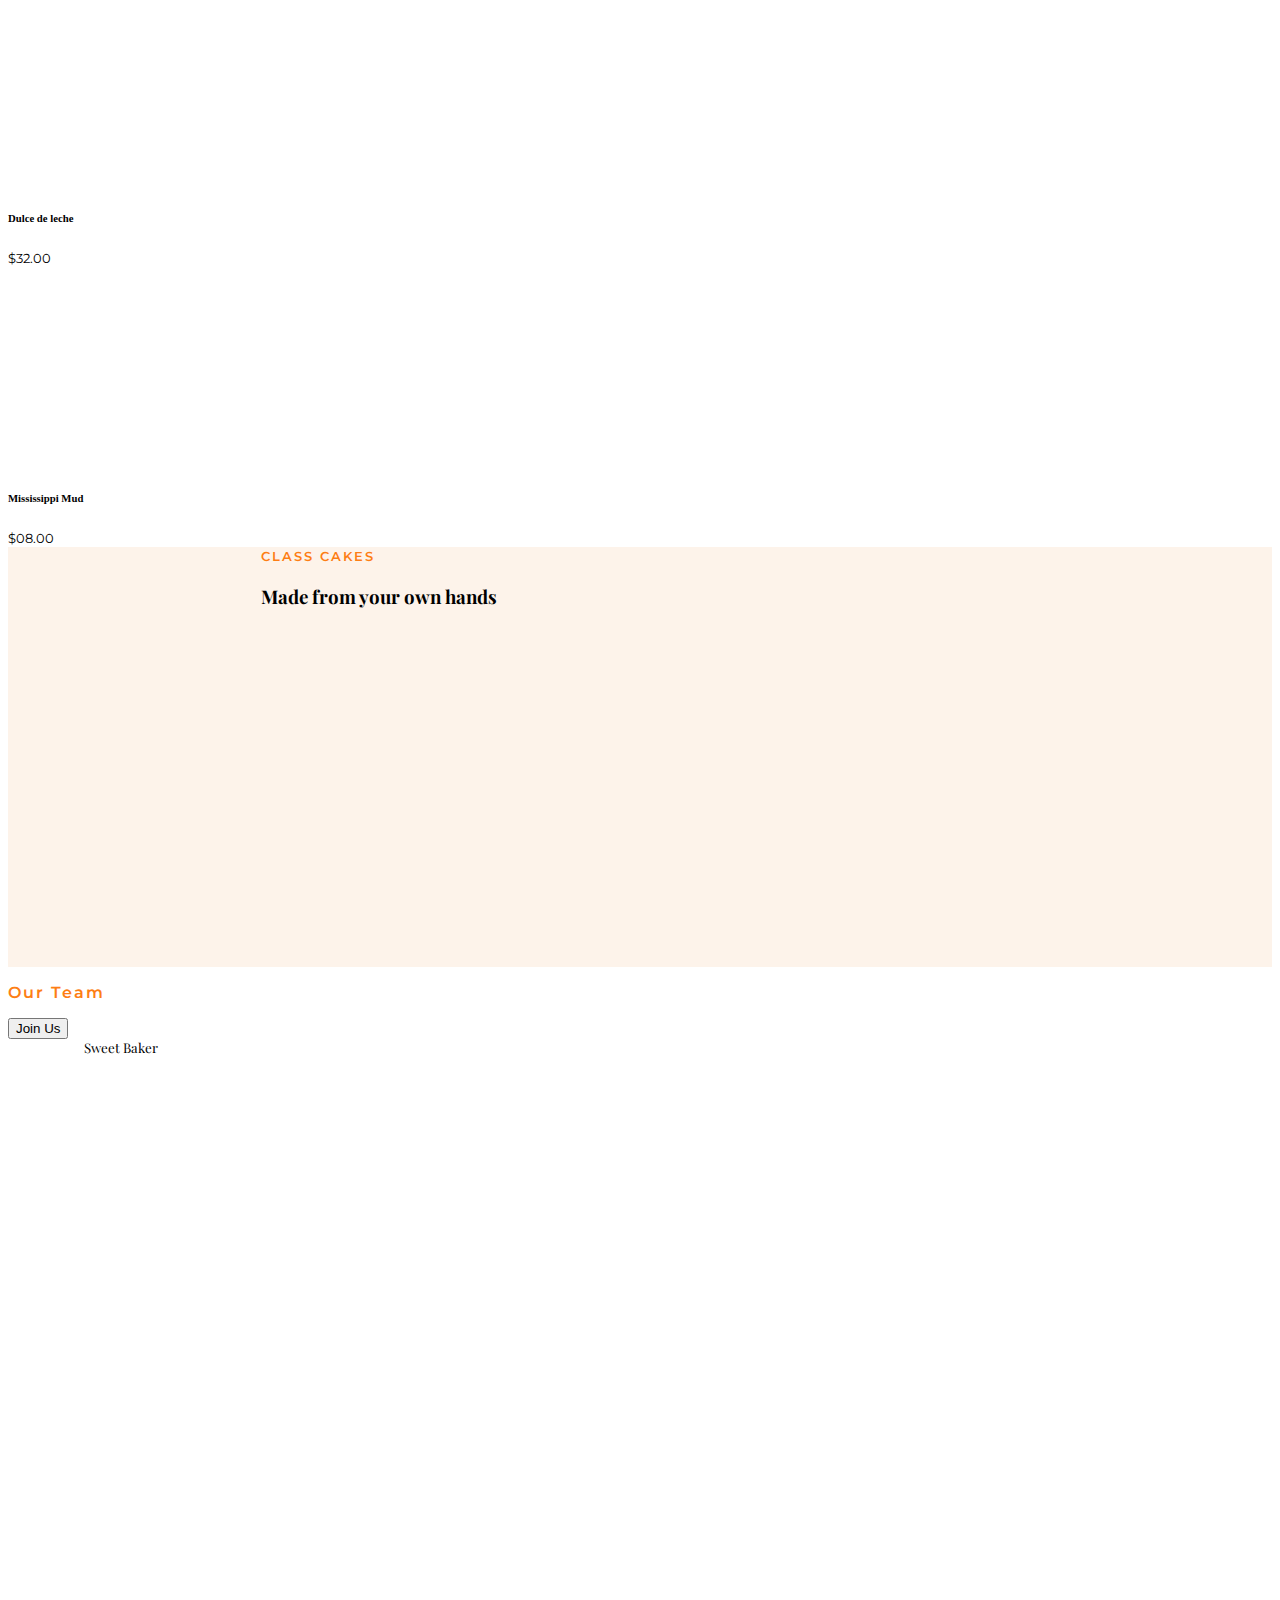
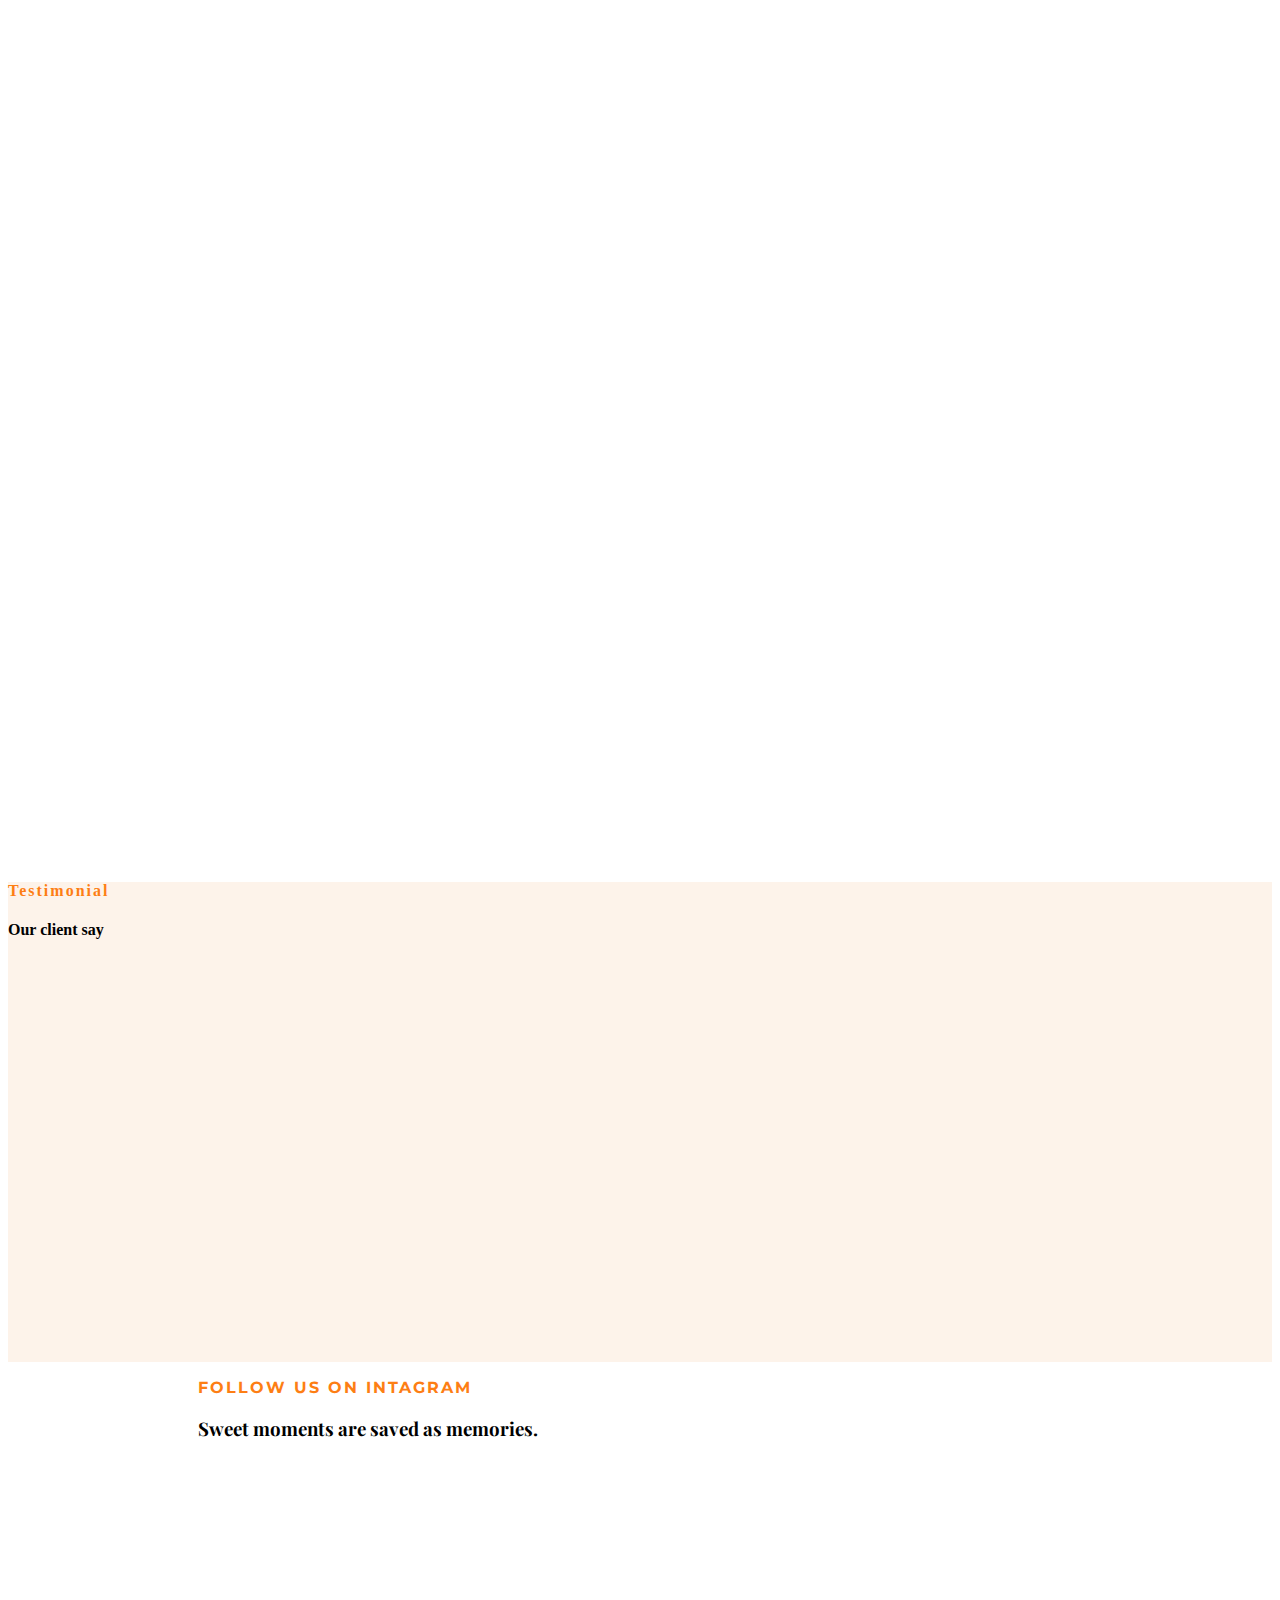
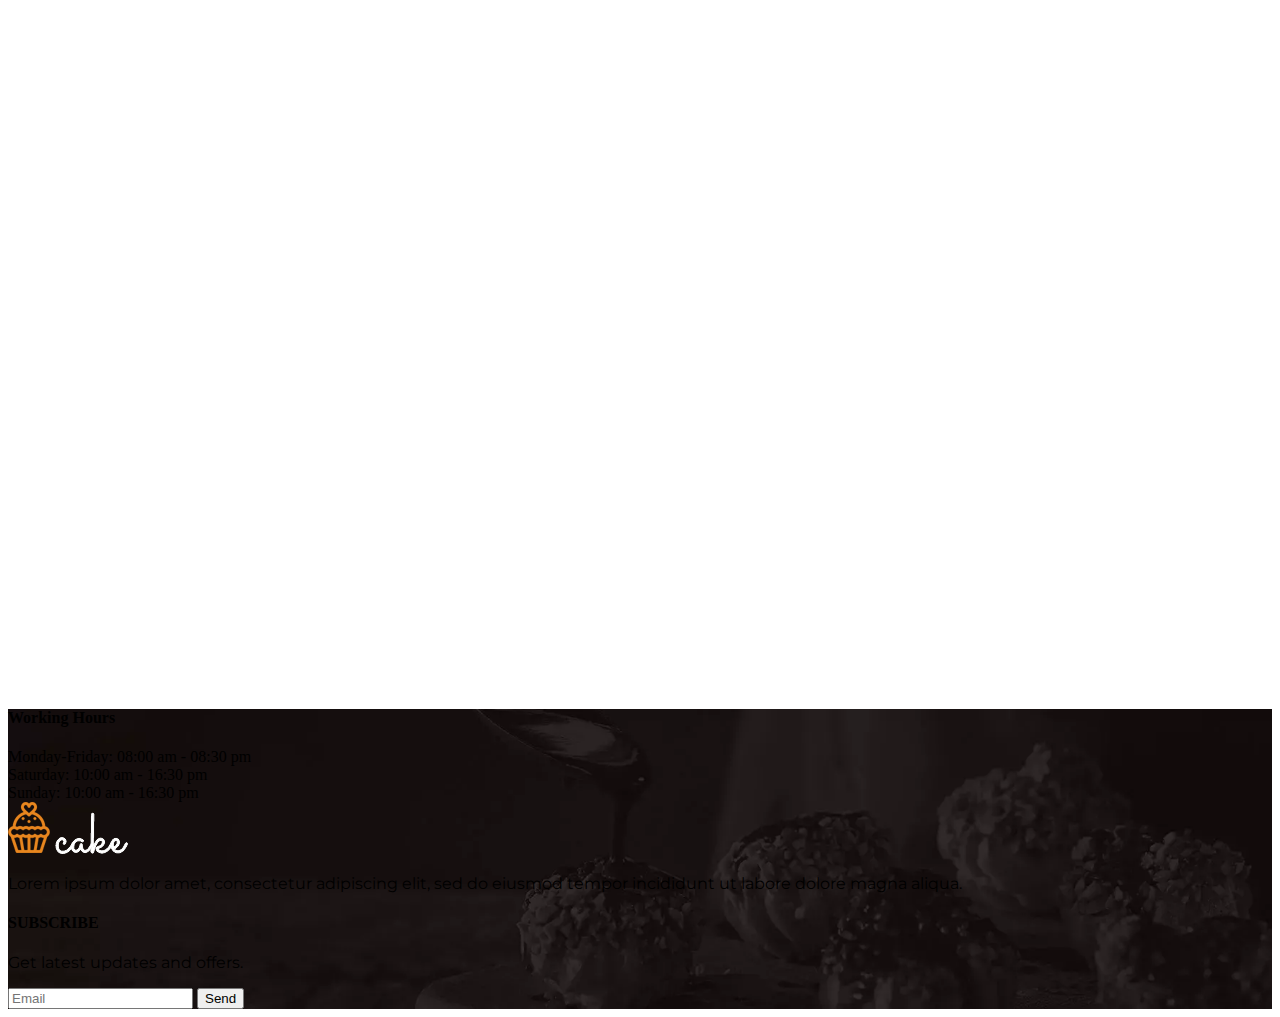
<file: templates/Bakery/index.html>
<!DOCTYPE html>
<html>
    <head>
        <meta charset="utf-8">
        <meta http-equiv="X-UA-Compatible" content="IE=edge">
        <title>Bakery</title>
        <meta name="description" content="">
        <meta name="viewport" content="width=device-width, initial-scale=1">
        <!--Bootstrap link-->
        <link href="https://cdn.jsdelivr.net/npm/bootstrap@5.1.3/dist/css/bootstrap.min.css" rel="stylesheet" integrity="sha384-1BmE4kWBq78iYhFldvKuhfTAU6auU8tT94WrHftjDbrCEXSU1oBoqyl2QvZ6jIW3" crossorigin="anonymous">
        <!--Font Awesome link-->
        <link rel="stylesheet" href="https://cdnjs.cloudflare.com/ajax/libs/font-awesome/6.0.0-beta2/css/all.min.css" integrity="sha512-YWzhKL2whUzgiheMoBFwW8CKV4qpHQAEuvilg9FAn5VJUDwKZZxkJNuGM4XkWuk94WCrrwslk8yWNGmY1EduTA==" crossorigin="anonymous" referrerpolicy="no-referrer"/>
        <!--AOS Link-->
        <link href="https://unpkg.com/aos@2.3.1/dist/aos.css" rel="stylesheet">
        <!--Owl Carousel Link-->
        <link rel="stylesheet" href="https://cdnjs.cloudflare.com/ajax/libs/OwlCarousel2/2.3.4/assets/owl.carousel.min.css" integrity="sha512-tS3S5qG0BlhnQROyJXvNjeEM4UpMXHrQfTGmbQ1gKmelCxlSEBUaxhRBj/EFTzpbP4RVSrpEikbmdJobCvhE3g==" crossorigin="anonymous" referrerpolicy="no-referrer"/>
        <link rel="stylesheet" href="https://cdnjs.cloudflare.com/ajax/libs/OwlCarousel2/2.3.4/assets/owl.theme.default.min.css" integrity="sha512-sMXtMNL1zRzolHYKEujM2AqCLUR9F2C4/05cdbxjjLSRvMQIciEPCQZo++nk7go3BtSuK9kfa/s+a4f4i5pLkw==" crossorigin="anonymous" referrerpolicy="no-referrer"/>
        <!--CSS Link-->
        <link rel="stylesheet" href="css/style.css" type="text/css">
    </head>
    <body>
        <!--Wrapper Class-->
        <section class="wrapper">
            <!--Navbar-->
            <nav class="navbar d-none d-md-block">
                <div class="d-flex justify-content-between align-items-center pb-2">
                    <div class="px-4 ms-5 d-flex">
                        <small>
                            <select class="border-0 text-muted bg-white">
                                <option value="1" class="bg-black text-white">EUR</option>
                                <option selected class="bg-black text-white">USD</option>
                            </select>
                        </small>
                        <div class="vr mx-2"></div>
                        <small>
                            <select class="border-0 text-muted bg-white">
                                <option value="1" class="bg-black text-white">Spanish</option>
                                <option selected class="bg-black text-white">ENG</option>
                            </select>
                        </small>
                        <div class="vr mx-2"></div>
                        <small>
                            <select class="border-0 text-muted bg-white">
                                <option selected>Sign In</option>
                            </select>
                        </small>
                    </div>

                    <div class="px-4">
                        <a href="#">
                        <img src="Images/illustrations/cup-cake.png" alt="">
                        </a>
                    </div>

                    <div class="px-4 me-5">
                        <small class="px-lg-2"><img src="Images/illustrations/magnifying-glass.png" alt=""> | </small>
                        <small class="px-lg-"><img src="Images/illustrations/heart.png" class="pe-2" alt=""> <img src="Images/illustrations/shopping-bag.png" class="pe-2" alt=""></small>
                        <small>Cart: <span class="fw-bold">$0.00</span></small>
                    </div>
                </div>
                <hr class="p-0.8 m-0">

                <div class="d-flex justify-content-center align-items-center tabs">
                    <ul class="d-flex justify-content-center pt-2">
                        <li class="px-2"><a class="text-decoration-none text-white" href="#">Home</a></li>
                        <li class="px-2"><a class="text-decoration-none text-white" href="#">About</a></li>
                        <li class="px-2"><a class="text-decoration-none text-white" href="#">Shop</a></li>
                        <li class="px-2"><a class="text-decoration-none text-white" href="#">Pages</a></li>
                        <li class="px-2"><a class="text-decoration-none text-white" href="#">Blog</a></li>
                        <li class="px-2"><a class="text-decoration-none text-white" href="#">Contact</a></li>
                    </ul>
                </div>
            </nav>
            <!--Mobile Nav-->
            <nav class="mobile-nav d-md-none">
                <div class="d-flex justify-content-between">
                    <div class="px-2 py-1">
                        <a href="#">
                            <img src="Images/illustrations/cup-cake.png" alt="">
                        </a>
                    </div>

                    <div class="px-2 py-2">
                        <a href="!#" data-bs-target="#mobile-nav" data-bs-toggle="offcanvas">
                            <i class="fas fa-bars text-warning"></i>
                        </a>
                        <div class="offcanvas offcanvas-end back" id="mobile-nav">
                            <div class="offcanvas-header">
                                <h4 class="offcanvas-title"><img src="Images/illustrations/icon.webp" alt=""></h4>
                                <button type="button" class="btn-close btn-outline-light" data-bs-dismiss="offcanvas"></button>
                            </div>
                            <div class="offcanvas-body">
                                <ul class="pt-2">
                                    <li class="px-2"><a class="text-decoration-none text-dark" href="#">Home</a></li>
                                    <li class="px-2"><a class="text-decoration-none text-dark" href="#">About</a></li>
                                    <li class="px-2"><a class="text-decoration-none text-dark" href="#">Shop</a></li>
                                    <li class="px-2"><a class="text-decoration-none text-dark" href="#">Pages</a></li>
                                    <li class="px-2"><a class="text-decoration-none text-dark" href="#">Blog</a></li>
                                    <li class="px-2"><a class="text-decoration-none text-dark" href="#">Contact</a></li>
                                </ul>
                            </div>
                        </div>
                    </div>
                </div>
            </nav>
            <!--Hero Section-->
            <section class="hero-section d-flex justify-content-center align-items-center">
                <div class="w-75 my-2 my-xl-0 pt-3 pb-3 ps-3 pe-3 bg-white hero-white-section">
                    <div class="w-100 cake">
                        <h1 class="fw-bold fst-italic">Making your life sweeter one bite at a time</h1>
                        <small class="d-block col-xl-3 text-white fw-bold px-3 py-2"><a href="#" class="text-decoration-none text-white fw-bold">OUR CAKES</a></small>
                    </div>
                </div>
            </section>
            <!--About Cake Shop Section-->
            <section class="container mt-5">
                <div class="row col-10 justify-content-center">
                        <div class="col-12 col-md-6 design-cake-23">
                            <p>ABOUT CAKE SHOP</p>
                            <h2 class="fw-bold fst-italic">Cakes and bakes from the<br> house of Queens!</h2>
                            <small>The "Cake Shop" is a Jordanian Brand that started as a small family business. The owners are Dr. Iyad Sultan and Dr. Sereen Sharabati, supported by a staff of 80 employees.</small>
                        </div>

                        <div class="col-12 col-md-6">
                            <div class=" d-flex justify-content-between col-12 mt-3 ms-md-2">
                                <small>CAKE DESIGN</small>
                                <small class="ps-5">95%</small>   
                            </div>
                            <div class="progress skill-percent rounded-0 w-100 ms-md-2 mt-lg-2">
                                <div class="progress-bar bg-black" role="progressbar" style="width: 95%" aria-valuenow="95">
                                </div>
                            </div>
                            
                            <div class="d-flex justify-content-between col-12 mt-3 ms-md-2">
                                <small>CAKE CLASS</small>
                                <small>80%</small>
                            </div>
                            <div class="progress skill-percent rounded-0 w-100 ms-md-2 mt-lg-1">
                                <div class="progress-bar bg-black" role="progressbar" style="width: 80%" aria-valuenow="80">
                                </div>
                            </div>

                            <div class="d-flex justify-content-between col-12 mt-3 ms-md-2">
                                <small>CAKE RECIPES</small>
                                <small>90%</small>
                            </div>
                            <div class="progress skill-percent rounded-0 w-100 ms-md-2 mt-lg-1">
                                <div class="progress-bar bg-black" role="progressbar" style="width: 90%" aria-valuenow="90">
                                </div>
                            </div>
                        </div>
                    </div>
            </section>
            <!--Figure Section-->
            <section class="container mt-5">
                <div class="row owl-carousel owl-theme first-slider">
                        <div class="">
                            <figure class="">
                                <img src="Images/illustrations/cookies.png" alt="">
                                <figcaption class="mt-2">
                                    <p>BISCUIT</p>
                                </figcaption>
                            </figure>
                        </div>

                        <div class="">
                            <figure class="">
                                <img src="Images/illustrations/donut.png" alt="">
                                <figcaption class="mt-2">
                                    <p>DONUT</p>
                                </figcaption>
                            </figure>
                        </div>

                        <div class="">
                            <figure class="">
                                <img src="Images/illustrations/cupcake.png" alt="">
                                <figcaption class="mt-2">
                                    <p>CUPCAKE</p>
                                </figcaption>
                            </figure>
                        </div>

                        <div class="">
                            <figure class="">
                                <img src="Images/illustrations/cupcake.png" alt="">
                                <figcaption class="mt-2">
                                    <p>CUPCAKE</p>
                                </figcaption>
                            </figure>
                        </div>

                        <div class="">
                            <figure class="">
                                <img src="Images/illustrations/butter.png" alt="">
                                <figcaption class="mt-2">
                                    <p>BUTTER</p>
                                </figcaption>
                            </figure>
                        </div>

                        <div class="">
                            <figure class="">
                                <img src="Images/illustrations/donut.png" alt="">
                                <figcaption class="mt-2">
                                    <p>Chocolate Roll</p>
                                </figcaption>
                            </figure>
                        </div>

                        <div class="">
                            <figure class="">
                                <img src="Images/illustrations/cookies.png" alt="">
                                <figcaption class="mt-2">
                                    <p>Cookies</p>
                                </figcaption>
                            </figure>
                        </div>
                    </div>
            </section>
            <hr class="mx-auto">
            <!--Cupcake Section-->
            <section class="container text-center">
                <div class="row justify-content-lg-center">
                    <!--Cupcake 1-->
                    <div class="col-10 col-sm-5 col-md-3 col-lg-3 m-sm-3 m-4 m-lg-0 mt-lg-3">
                        <div class="cup-cake" data-aos="zoom-in-up" data-aos-duration="3000">
                            <span>Cupcake</span>
                        </div>
                        <div class="text-center">
                            <h6>Dozen Cupcakes</h6>
                            <small>$32.00</small>
                        </div>
                    </div>
                    <!--Cupcake 2-->
                    <div class="col-10 col-sm-5 col-md-3 col-lg-3 m-sm-3 m-4 m-lg-0 mt-lg-3">
                        <div class="cup-cake2" data-aos="zoom-in-up" data-aos-duration="3000">
                            <span>Cupcake</span>
                        </div>
                        <div class="text-center">
                            <h6>Cookies and Cream</h6>
                            <small>$30.00</small>
                        </div>
                    </div>
                    <!--cupcake 3-->
                    <div class="col-10 col-sm-5 col-md-3 col-lg-3 m-sm-3 m-4 m-lg-0 mt-lg-3">
                        <div class="cup-cake3" data-aos="zoom-in-up" data-aos-duration="3000">
                            <span>Cupcake</span>
                        </div>
                        <div class="text-center">
                            <h6>Gluten free mini dozen</h6>
                            <small>$31.00</small>
                        </div>
                    </div>
                    <!--Cupcake 4-->
                    <div class="col-10 col-sm-5 col-md-3 col-lg-3 m-sm-3 m-4 m-lg-0 mt-lg-3">
                        <div class="cup-cake4" data-aos="zoom-in-up" data-aos-duration="3000">
                            <span>Cupcake</span>
                        </div>
                        <div class="text-center">
                            <h6>Cookie dough</h6>
                            <small>$25.00</small>
                        </div>
                    </div>
                    <!--Cupcake 5-->
                    <div class="col-10 col-sm-5 col-md-3 col-lg-3 m-sm-3 m-4 m-lg-0 mt-lg-2">
                        <div class="cup-cake5" data-aos="zoom-in-up" data-aos-duration="3000">
                            <span>Cupcake</span>
                        </div>
                        <div class="text-center">
                            <h6>Vanilla Salted Caramel</h6>
                            <small>$05.00</small>
                        </div>
                    </div>
                    <!--Cupcake 6-->
                    <div class="col-10 col-sm-5 col-md-3 col-lg-3 m-4 m-sm-3 m-lg-0 mt-lg-2">
                        <div class="cup-cake6" data-aos="zoom-in-up" data-aos-duration="3000">
                            <span>Cupcake</span>
                        </div>
                        <div class="text-center">
                            <h6>German Chocolate</h6>
                            <small>$14.00</small>
                        </div>
                    </div>
                    <!--Cupcake 7-->
                    <div class="col-10 col-sm-5 col-md-3 col-lg-3 m-sm-3 m-4 m-lg-0 mt-lg-2">
                        <div class="cup-cake7" data-aos="zoom-in-up" data-aos-duration="3000">
                            <span>Cupcake</span>
                        </div>
                        <div class="text-center">
                            <h6>Dulce de leche</h6>
                            <small>$32.00</small>
                        </div>
                    </div>
                    <!--Cupcake 8-->
                    <div class="col-10 col-sm-5 col-md-3 col-lg-3 m-sm-3 m-4 m-lg-0 mt-lg-2">
                        <div class="cup-cake8" data-aos="zoom-in-up" data-aos-duration="3000">
                            <span>Cupcake</span>
                        </div>
                        <div class="text-center">
                            <h6>Mississippi Mud</h6>
                            <small>$08.00</small>
                        </div>
                    </div>
                </div>
            </section>
            <!--Own Cake section-->
            <section class="container-fluid own-cake mt-5">
                <div class="row justify-content-center justify-content-md-start align-items-center">
                    <div class="pt-4 cake-23 col-md-4 col-xl-5">
                        <small>CLASS CAKES</small>
                        <h3 class="fst-italic fw-bold">Made from your own hands</h3>
                        <div>
                            <!--Form Section-->
                            <form data-aos="fade-up" data-aos-duration="1000" class="bghover">
                                <input class="mt-2 border-0 col-12 p-2" type="text" placeholder="Name">
                                <input class="mt-2 border-0 col-12 p-2" type="tel" placeholder="Phone">
                                <select class="form-select mt-2 border-0 text-muted">
                                    <option selected>Studying class</option>
                                    <option value="1">Writing class</option>
                                    <option value="2">Reading class</option>
                                </select>
                                <input class="mt-2 border-0 col-12 p-2" type="text" placeholder="Type your requirements">
                                <a class="col-12 text-center btn bg-black mt-3 text-white text-uppercase" role="button" href="#">Registration</a>
                            </form>
                        </div>
                    </div>

                    <div class="man col-12 text-center" data-aos="fade-up"
                    data-aos-easing="ease-out-cubic" data-aos-duration="2000">
                        <a class="play" href="https://www.youtube.com/watch?v=8PJ3_p7VqHw&list=RD8PJ3_p7VqHw&start_radio=1"><i class="fas fa-play-circle"></i></a>
                    </div>
                </div>
            </section>
            <!--Team Section-->
            <section class="container mt-5 overflow-hidden">
                <div class="d-flex justify-content-between px-sm-4 sweet-baker col-10 mx-auto">
                    <p>Our Team</p>
                    <a href="#"><button type="button" class="btn btn-outline-dark rounded-0">Join Us</button>
                    </a>
                </div>
                    <small class="fst-italic fw-bold px-sm-4 ps-xl-5 ms-xl-5 fs-2 baker-23">Sweet Baker</small>
                    <div class="row justify-content-center mt-5">
                        <!--Chef-1-->
                        <div class="col-10 col-sm-5 col-md-3 col-lg-2 chef-1" data-aos="flip-left" data-aos-easing="ease-out-cubic"
                        data-aos-duration="2000"></div>
                        <!--Chef-2-->
                        <div class="col-10 col-sm-5 col-md-3 col-lg-2 chef-2" data-aos="flip-left" data-aos-easing="ease-out-cubic"
                        data-aos-duration="2000"></div>
                        <!--Chef-3-->
                        <div class="col-10 col-sm-5 col-md-3 col-lg-2 chef-3" data-aos="flip-left" data-aos-easing="ease-out-cubic" data-aos-duration="2000"></div>
                        <!--Chef-4-->
                        <div class="col-10 col-sm-5 col-md-3 col-lg-2 chef-4" data-aos="flip-left" data-aos-easing="ease-out-cubic" data-aos-duration="2000"></div>
                    </div>
            </section>
            <!--Testimonial-->
            <section class="container-fluid testimonial mt-5">
                <span class="d-block text-center pt-5">Testimonial</span>
                <h4 class="text-center fst-italic fw-bold">Our client say</h4>
                <div class="row justify-content-center justify-content-md-between mt-5 ">
                    <!--White Section-1-->
                    <div class="bg-white col-10 col-sm-8 col-md-5 ms-md-3 ms-lg-5" data-aos="fade-up" data-aos-duration="2000">
                        <div class="d-flex justify-content-between px-2 py-2">
                            <div class="d-flex">
                                <div>
                                    <img class="rounded-circle" src="Images/illustrations/testimonal1.webp" alt="">
                                </div> 
                                <div class="ps-2">
                                    <h5>Kerry D.Silva</h5>
                                    <small>New York</small>
                                </div>
                            </div>
                            <div>
                                <img src="Images/illustrations/star.png" alt="">
                                <img src="Images/illustrations/star.png" alt="">
                                <img src="Images/illustrations/star.png" alt="">
                                <img src="Images/illustrations/star.png" alt="">
                                <img src="Images/illustrations/rating.png" alt="">
                            </div>
                        </div>

                        <div class="p-3">
                            <small class="fst-italic">Lorem ipsum dolor sit amet consectetur, adipisicing elit. Praesentium harum voluptates porro sequi! Culpa aliquid officia voluptatum pariatur repellendus, optio, facilis vel voluptatibus eius amet in delectus illo suscipit explicabo!</small>
                        </div>
                    </div>
                    <!--White Section-2-->
                    <div class="bg-white col-10 col-sm-8 col-md-5 mt-3 mt-md-0 me-md-3 me-lg-5" data-aos="fade-up" data-aos-duration="2000">
                        <div class="d-flex justify-content-between px-2 py-2">
                            <div class="d-flex">
                                <div>
                                    <img class="rounded-circle" src="Images/illustrations/testimonal1.webp" alt="">
                                </div> 
                                <div class="ps-2">
                                    <h5>Kerry D.Silva</h5>
                                    <small>New York</small>
                                </div>
                            </div>
                            <div>
                                <img src="Images/illustrations/star.png" alt="">
                                <img src="Images/illustrations/star.png" alt="">
                                <img src="Images/illustrations/star.png" alt="">
                                <img src="Images/illustrations/star.png" alt="">
                                <img src="Images/illustrations/rating.png" alt="">
                            </div>
                        </div>

                            <div class="p-3">
                                <small class="fst-italic">Lorem ipsum dolor sit amet consectetur, adipisicing elit. Praesentium harum voluptates porro sequi! Culpa aliquid officia voluptatum pariatur repellendus, optio, facilis vel voluptatibus eius amet in delectus illo suscipit explicabo!</small>
                            </div>
                        </div>
                    </div>
            </section>
            <!--Intsagram Section-->
            <section class="instagram mt-5">
                <div class="d-flex flex-wrap flex-lg-nowrap justify-content-sm-center justify-content-lg-start align-items-center col-10 mx-auto">
                    <div class="insta-moments col-xl-3">
                        <p>Follow Us on Intagram</p>
                        <h3 class="fw-bold fst-italic">Sweet moments are saved as memories.</h3>
                    </div>

                    <div class="container">
                        <div class="row justify-content-md-center justify-content-lg-end me-lg-5">
                            <!--Image 1-->
                            <div class="col-sm-6 col-md-4 col-lg-3" data-aos="flip-up"
                            data-aos-easing="ease-out-cubic" data-aos-duration="2000">
                                <img src="Images/illustrations/instagram1.webp" alt="">
                            </div>
                            <!--Images 2-->
                            <div class="col-sm-6 col-md-4 col-lg-3 mt-3 mt-sm-0 mt-lg-2 ms-md-5 ms-lg-1" data-aos="flip-up" data-aos-easing="ease-out-cubic" data-aos-duration="2000">
                                <img src="Images/illustrations/instagram2.webp" alt="">
                            </div>
                            <!--Images 3-->
                            <div class="col-sm-6 col-md-4 col-lg-3 mt-3 mt-lg-0 ms-lg-1" data-aos="flip-up" data-aos-easing="ease-out-cubic" data-aos-duration="2000">
                                <img src="Images/illustrations/instagram.webp" alt="">
                            </div>
                            <!--Image 4-->
                            <div class="col-sm-6 col-md-4 col-lg-3 mt-3 mt-lg-0 ms-md-5 ms-lg-1"
                            data-aos="flip-up" data-aos-easing="ease-out-cubic" data-aos-duration="2000">
                                <img src="Images/illustrations/instagram4.webp" alt="">
                            </div>
                            <!--Image 5-->
                            <div class="col-sm-6 col-md-4 col-lg-3 mt-3 mt-lg-2 ms-lg-1" data-aos="flip-up" data-aos-easing="ease-out-cubic" data-aos-duration="2000">
                                <img src="Images/illustrations/instagram5.webp" alt="">
                            </div>
                            <!--Image 6-->
                            <div class="col-sm-6 col-md-4 col-lg-3 mt-3 mt-lg-0 ms-md-5 ms-lg-1" data-aos="flip-up" data-aos-easing="ease-out-cubic" data-aos-duration="2000">
                                <img src="Images/illustrations/instagram.webp" alt="">
                            </div>
                        </div>
                    </div>
                </div>
            </section>
            <!--Map Section-->
            <section class="map mt-5">
                <div>
                    <iframe src="https://www.google.com/maps/embed?pb=!1m18!1m12!1m3!1d3175952.4002327863!2d-107.79437386116062!3d38.98071796801756!2m3!1f0!2f0!3f0!3m2!1i1024!2i768!4f13.1!3m3!1m2!1s0x874014749b1856b7%3A0xc75483314990a7ff!2sColorado%2C%20USA!5e0!3m2!1sen!2sin!4v1635962539793!5m2!1sen!2sin" height="200" style="border:0;" allowfullscreen="" loading="lazy"></iframe>
                </div>
            </section>

            <footer class="container-fluid foot">
                <div class="row justify-content-center">
                        <div class="col-12 col-sm-6 col-md-4 text-white p-5">
                            <h4>Working Hours</h4>
                            <li>Monday-Friday: 08:00 am - 08:30 pm</li>
                            <li>Saturday: 10:00 am - 16:30 pm</li>
                            <li>Sunday: 10:00 am - 16:30 pm</li>
                        </div>

                        <div class="col-12 col-sm-6 col-md-4 text-white p-5">
                            <img src="Images/illustrations/icon.webp" alt="">
                            <p class="pt-2">Lorem ipsum dolor amet, consectetur adipiscing elit, sed do eiusmod tempor incididunt ut labore dolore magna aliqua.</p>
                            <div class="row justify-content-center text-white py-2">
                                <li class="px-1 col-1 me-1"><a href="#" class="text-decoration-none"><i class="fab fa-facebook text-white"></i></a></li>
                                <li class="px-1 col-1 ms-1"><a href="#" class="text-decoration-none"><i class="fab fa-twitter-square text-white"></i></a></li>
                                <li class="px-1 col-1 ms-2"><a href="#" class="text-decoration-none"><i class="fab fa-instagram-square text-white"></i></a></li>
                                <li class="px-1 col-1 ms-2"><a href="#" class="text-decoration-none"><i class="fab fa-youtube text-white"></i></a></li>
                            </div>
                        </div>

                        <div class="col-12 col-sm-6 col-md-4 text-white p-5 pt-md-5 p-md-0">
                            <h4>SUBSCRIBE</h4>
                            <p>Get latest updates and offers.</p>
                            <input type="email" class="p-1" placeholder="Email">
                            <span><button class="btn btn-outline-light p-1 mb-1 mt-2 mt-lg-0">Send</button></span>
                        </div>
                    </div>
            </footer>
        </section>

        <!--Javascript-->
        <!--Jquery-->
        <script src="https://code.jquery.com/jquery-3.6.0.min.js"></script>
        <!--Offcanvas-->
        <script src="https://cdn.jsdelivr.net/npm/bootstrap@5.1.3/dist/js/bootstrap.bundle.min.js" integrity="sha384-ka7Sk0Gln4gmtz2MlQnikT1wXgYsOg+OMhuP+IlRH9sENBO0LRn5q+8nbTov4+1p" crossorigin="anonymous"></script>
        <!--AOS-->
        <script src="https://unpkg.com/aos@2.3.1/dist/aos.js"></script>
        <!--Owl Carousel-->
        <script src="https://cdnjs.cloudflare.com/ajax/libs/OwlCarousel2/2.3.4/owl.carousel.min.js" integrity="sha512-bPs7Ae6pVvhOSiIcyUClR7/q2OAsRiovw4vAkX+zJbw3ShAeeqezq50RIIcIURq7Oa20rW2n2q+fyXBNcU9lrw==" crossorigin="anonymous" referrerpolicy="no-referrer"></script>
        <!--External js-->
        <script src="javascript/script.js"></script>
    </body>
</html>
</file>
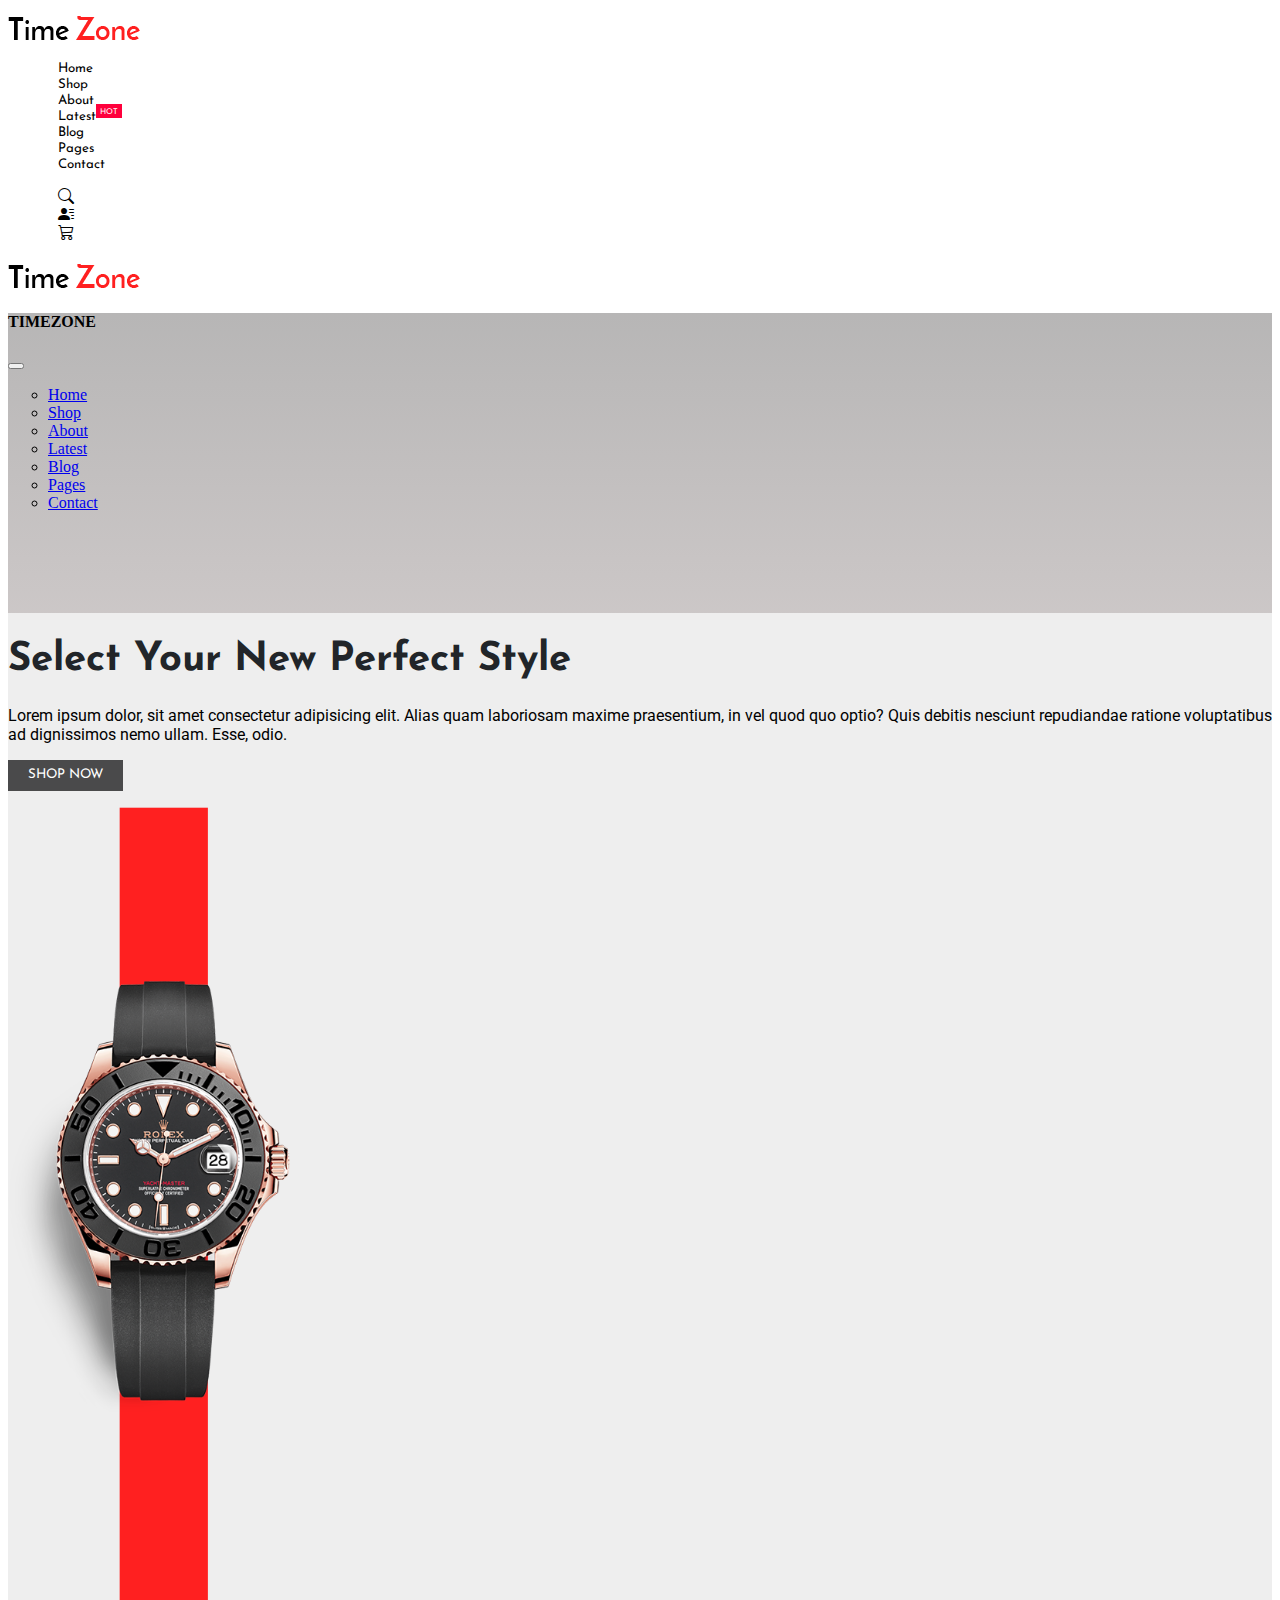
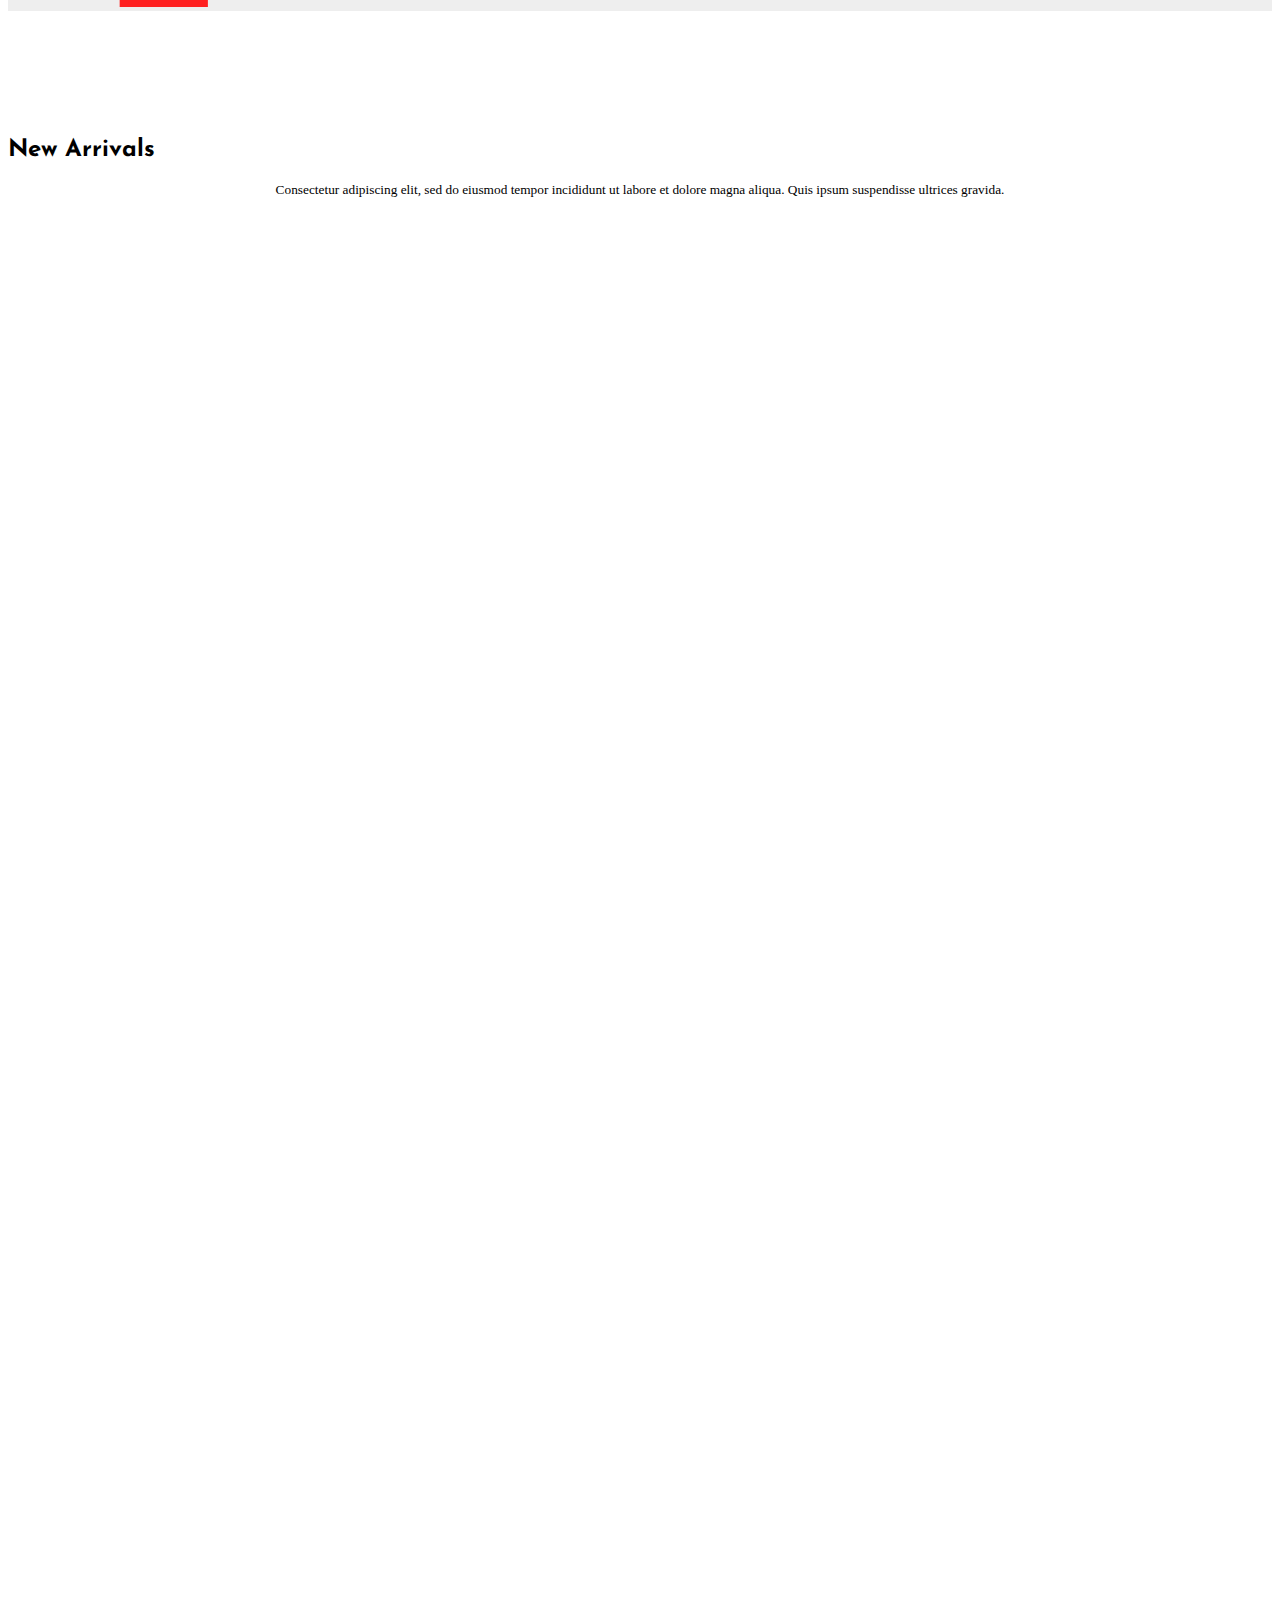
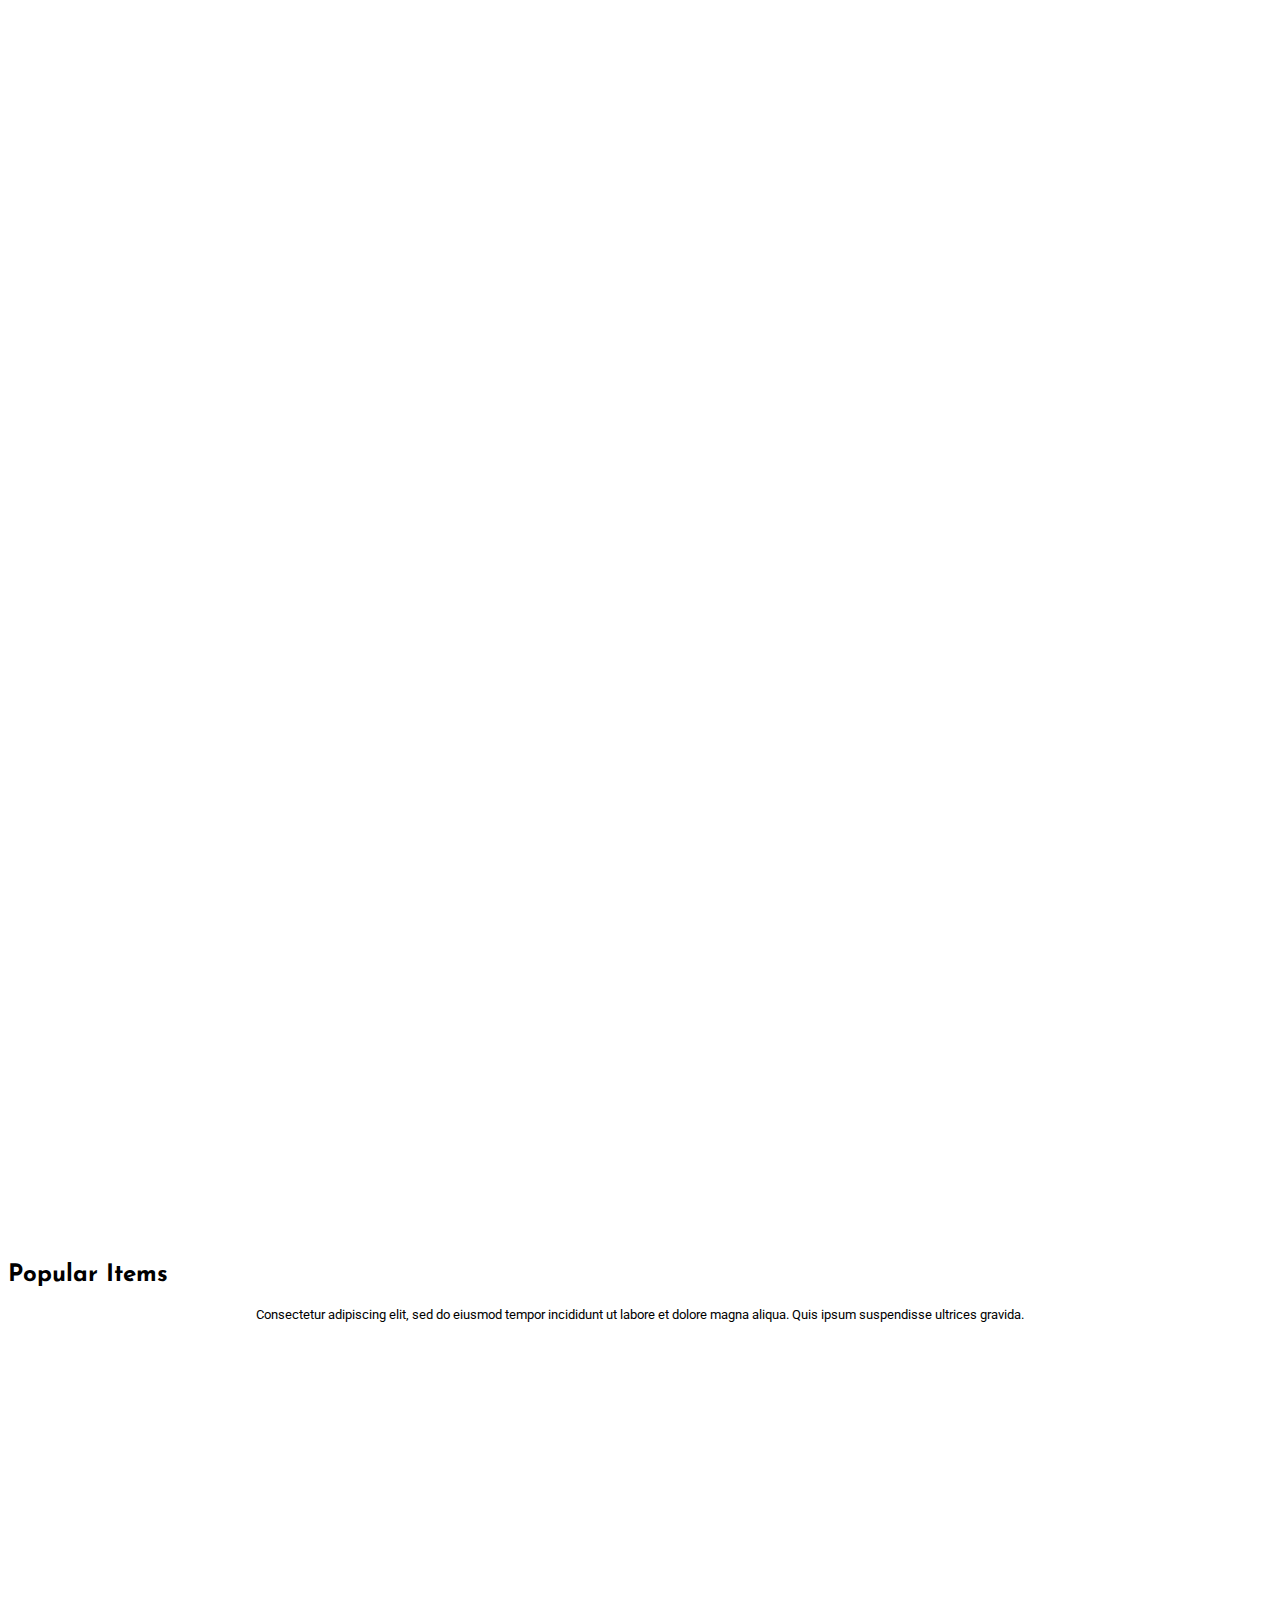
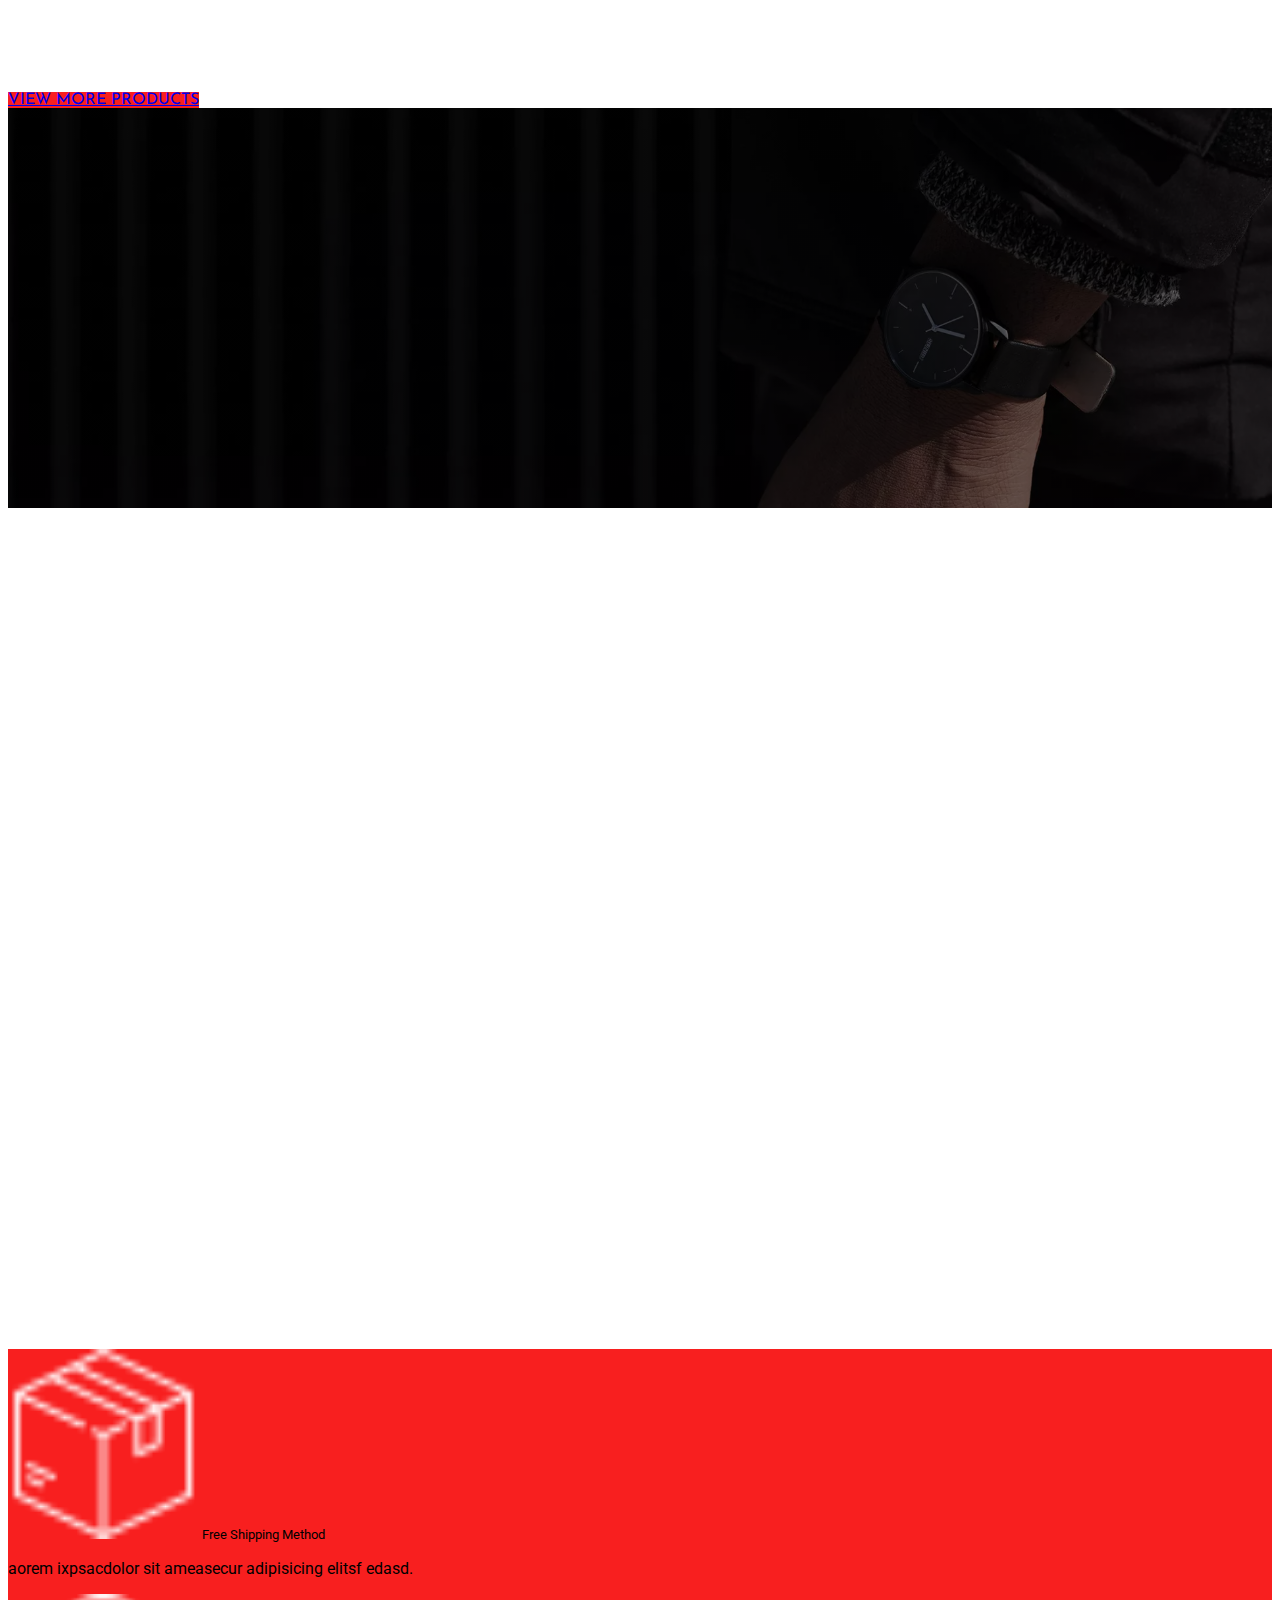
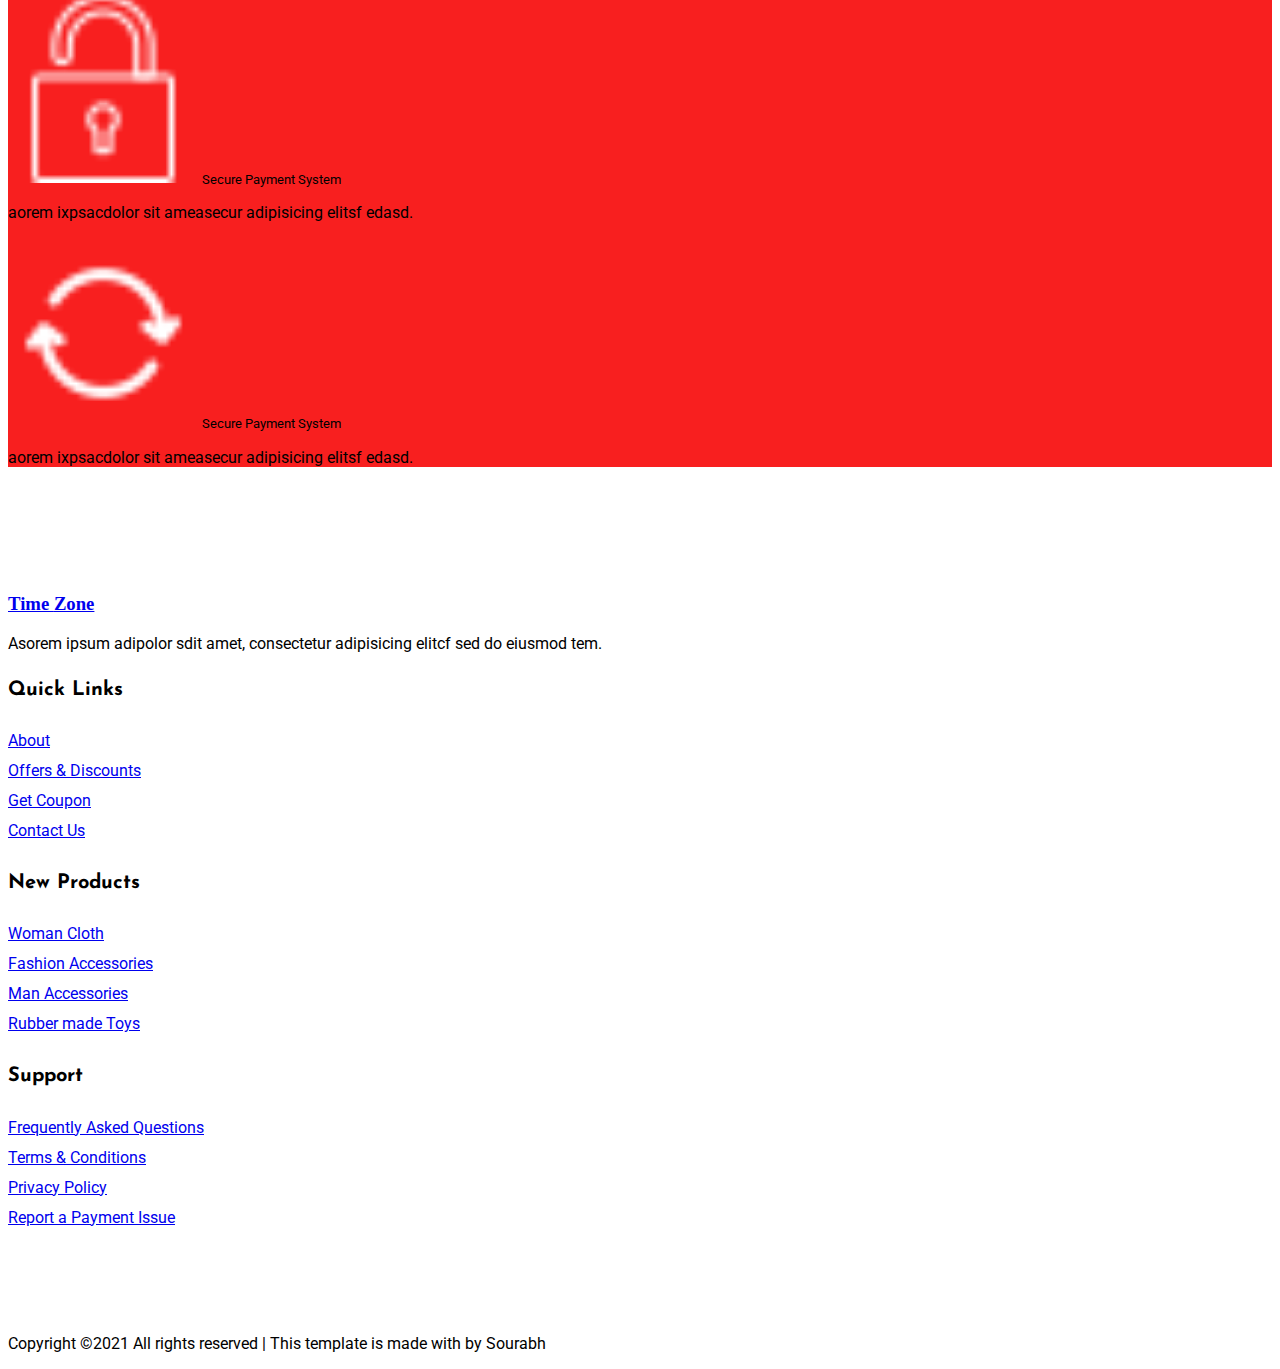
<file: templates/Fashion/index.html>
<!DOCTYPE html>
<html>
    <head>
        <meta charset="utf-8">
        <meta http-equiv="X-UA-Compatible" content="IE=edge">
        <title>Fashion</title>
        <meta name="description" content="">
        <meta name="viewport" content="width=device-width, initial-scale=1">
        <!--Bootstrap Css Link-->
        <link href="https://cdn.jsdelivr.net/npm/bootstrap@5.1.3/dist/css/bootstrap.min.css" rel="stylesheet" integrity="sha384-1BmE4kWBq78iYhFldvKuhfTAU6auU8tT94WrHftjDbrCEXSU1oBoqyl2QvZ6jIW3" crossorigin="anonymous">
        <!--Font Awesome cdn link-->
        <link rel="stylesheet" href="https://cdnjs.cloudflare.com/ajax/libs/font-awesome/6.0.0-beta2/css/all.min.css" integrity="sha512-YWzhKL2whUzgiheMoBFwW8CKV4qpHQAEuvilg9FAn5VJUDwKZZxkJNuGM4XkWuk94WCrrwslk8yWNGmY1EduTA==" crossorigin="anonymous" referrerpolicy="no-referrer"/>
        <!--Bootstrap Icons Link-->
        <link rel="stylesheet" href="https://cdn.jsdelivr.net/npm/bootstrap-icons@1.6.1/font/bootstrap-icons.css">
        <!--AOS Link-->
        <link href="https://unpkg.com/aos@2.3.1/dist/aos.css" rel="stylesheet">
        <!--External Css Link-->
        <link rel="stylesheet" href="css/style.css" type="text/css">
    </head>
    <body>
        <!--Start of Wrapper Class-->
       <section class="wrapper">
           <!--Start of Desktop view navbar-->
            <nav class="navbar d-none d-md-flex justify-content-evenly align-items-center bg-white">
                <div>
                    <a href="#" class="text-decoration-none"><p class="fw-bold fs-6"><img src="[data-uri]" alt=""></p></a>
                </div>
                
                <div class="pt-2 sub-nav">
                    <ul class="d-flex justify-content-evenly w-75%">
                        <li class="px-lg-3"><a href="#" class="text-decoration-none"><small>Home</small></a></li>
                        <li class="px-lg-3"><a href="#" class="text-decoration-none"><small>Shop</small></a></li>
                        <li class="px-lg-3"><a href="#" class="text-decoration-none"><small>About</small></a></li>
                        <li class="px-lg-3"><a href="#" class="text-decoration-none"><small>Latest</small><sup class="hot rounded-3 shadow-sm">HOT</sup></a></li>
                        <li class="px-lg-3"><a href="#" class="text-decoration-none"><small>Blog</small></a></li>
                        <li class="px-lg-3"><a href="#" class="text-decoration-none"><small>Pages</small></a></li>
                        <li class="px-lg-3"><a href="#" class="text-decoration-none"><small>Contact</small></a></li>
                    </ul>
                </div>

                <div class="pt-2 sub-nav2">
                    <ul class="d-flex justify-content-evenly align-items-center">
                        <li class="px-lg-3"><a href="#"><i class="bi bi-search"></i></a></li>
                        <li class="px-lg-3"><a href="#"><i class="bi bi-person-lines-fill"></i></a></li>
                        <li class="px-lg-3"><a href="#"><i class="bi bi-cart3"></i></a></li>
                    </ul>
                </div>
            </nav>
            <!--Start of Mobile-view navbar-->
            <nav class="mob-nav d-flex justify-content-between d-lg-none d-md-none bg-white">
                <div class="logo">
                    <a href="#" class="text-decoration-none"><h4 class="ps-2"><img src="[data-uri]" alt=""></h4></a>
                </div>
    
                <div class="px-3 sub-mobile-nav">
                    <a href="!#" data-bs-target="#mobile-nav" data-bs-toggle="offcanvas">
                        <i class="fas fa-bars text-secondary"></i>
                    </a>
                    <!--Offcanvas-->
                    <div class="offcanvas offcanvas-top back" id="mobile-nav">
                        <div class="offcanvas-header">
                            <h4 class="offcanvas-title fw-bold">TIME<span class="text-danger">ZONE</span></h4>
                            <button type="button" class="btn-close" data-bs-dismiss="offcanvas"></button>
                        </div>
                        <div class="offcanvas-body mx-auto">
                            <ul class="pt-2">
                                <li><a href="#" class="text-decoration-none text-dark">Home</a></li>
                                <li><a href="#" class="text-decoration-none text-dark">Shop</a></li>
                                <li><a href="#" class="text-decoration-none text-dark">About</a></li>
                                <li><a href="#" class="text-decoration-none text-dark">Latest</a></li>
                                <li><a href="#" class="text-decoration-none text-dark">Blog</a></li>
                                <li><a href="#" class="text-decoration-none text-dark">Pages</a></li>
                                <li><a href="#" class="text-decoration-none text-dark">Contact</a></li>
                            </ul>
                        </div>
                    </div>
                    <!--Offcanvas end-->
                </div>
            </nav>
            <!--Start of hero-section-->
            <section class="hero-section">
                <div class="d-flex justify-content-evenly align-items-center">
                    <div class="content p-2 col-md-6 col-lg-4 col-xl-4">
                        <h1 class="display-2">Select Your New Perfect Style</h1>
                        <p>Lorem ipsum dolor, sit amet consectetur adipisicing elit. Alias quam laboriosam maxime praesentium, in vel quod quo optio? Quis debitis nesciunt repudiandae ratione voluptatibus ad dignissimos nemo ullam. Esse, odio.</p>
                        <p class="shop">
                            <input type="button" value="SHOP NOW">
                            <span class="bgred"></span>
                        </p>
                    </div>

                    <div class="d-none d-sm-block px-2 h-sm-2 hero-image-23">
                        <img src="image/background/hero-image.webp" alt="">
                    </div>
                </div>
            </section>
            <!--Start of arrival section-->
            <section class="arrival container">
                <h2 class="text-center">New Arrivals</h2>
                <small class="pitem-23 text-muted col-lg-6">Consectetur adipiscing elit, sed do eiusmod tempor incididunt ut labore et dolore magna aliqua. Quis ipsum suspendisse ultrices gravida.
                </small>
                    <div class="d-flex flex-wrap justify-content-center justify-content-between mt-5">
                        <div class="col-12 col-sm-6 col-md-4 col-lg-3 new" data-aos="flip-up" data-aos-easing="ease-in" data-aos-duration="2000">
                            <figure class="px-sm-1 px-lg-0">
                            <img src="image/illustration/Arrival-1.jpg" alt="">
                            <figcaption>Thermo Ball Etip Gloves<p>$45,743</p></figcaption>
                            </figure>
                        </div>

                        <div class="col-12 col-sm-6 col-md-4 col-lg-3 mt-2 mt-sm-0 new" data-aos="flip-up" data-aos-easing="ease-in" data-aos-duration="2000">
                            <figure class="px-sm-1 px-lg-0">
                            <img src="image/illustration/Arrival-2.jpg" alt="">
                            <figcaption>Thermo Ball Etip Gloves<p>$45,743</p></figcaption>
                            </figure>
                        </div>

                        <div class="col-12 col-sm-6 col-md-4 col-lg-3 mt-2 mt-md-0 new" data-aos="flip-up" data-aos-easing="ease-in" data-aos-duration="2000">
                            <figure class="px-sm-1 px-lg-0">
                            <img src="image/illustration/Arrival-3.jpg" alt="">
                            <figcaption>Thermo Ball Etip Gloves<p>$45,743</p></figcaption>
                            </figure>
                        </div>
                    </div>
            </section>
            <!--Start of Watch Images-->
            <section class="container-fluid">
                <div class="row justify-content-center watches-53">
                    <div class="col-12 col-sm-12 col-md-4 woman-watch" data-aos="zoom-in-down" data-aos-easing="ease-in-out" data-aos-duration="3000">
                        <img src="image/illustration/Arrival-3.jpg" alt="">
                    </div>

                    <div class="col-12 col-sm-6 col-md-3 mt-4 mt-md-0 black" data-aos="zoom-in-down" data-aos-easing="ease-in-out" data-aos-duration="3000">
                        <img class="black-watch" src="image/illustration/Arrival-5.jpg" alt="">
                    </div>

                    <div class="col-12 col-sm-6 col-md-4 mt-4 mt-md-0 smart-watch" data-aos="zoom-in-down" data-aos-easing="ease-in-out" data-aos-duration="3000">
                        <img class="blue-watch" src="image/illustration/Arrival-7.jpg" alt="">
                        
                        <div class="fossil mt-3 mt-md-2">
                            <img  src="image/illustration/popular-6.jpg" alt="">
                        </div>
                    </div>
                </div>
            </section>
            <!--Start of Popular Items Section-->
            <section class="container mt-5 popular-items-23">
                <h2 class="text-center">Popular Items</h2>
                <small class="pitem-23 text-muted col-lg-6">Consectetur adipiscing elit, sed do eiusmod tempor incididunt ut labore et dolore magna aliqua. Quis ipsum suspendisse ultrices gravida.
                </small>

                <div class="container mt-5">
                    <div class="row">
                        <div class="d-flex flex-wrap justify-content-center popular">
                            <div class="col-12 col-sm-6 col-md-4" data-aos="zoom-in-down" data-aos-easing="ease-in-out" data-aos-duration="1000">
                                <figure class="text-center">
                                    <img src="image/illustration/popular items.jpg" alt="">
                                    <figcaption><div class="h-line mt-4"></div><h4>Thermo Ball Etip Gloves</h4>$ 45,743</figcaption>
                                </figure>
                            </div>

                            <div class="col-12 col-sm-6 col-md-4" data-aos="zoom-in-down" data-aos-easing="ease-in-out" data-aos-duration="1000">
                                <figure class="text-center">
                                    <img src="image/illustration/popular-2.jpg" alt="">
                                    <figcaption><div class="h-line mt-4"></div><h4>Thermo Ball Etip Gloves</h4>$ 45,743</figcaption>
                                </figure>
                            </div>

                            <div class="col-12 col-sm-6 col-md-4" data-aos="zoom-in-down" data-aos-easing="ease-in-out" data-aos-duration="1000">
                                <figure class="text-center">
                                    <img src="image/illustration/popular-3.jpg" alt="">
                                    <figcaption><div class="h-line mt-4"></div><h4>Thermo Ball Etip Gloves</h4>$ 45,743</figcaption>
                                </figure>
                            </div>

                            <div class="col-12 col-sm-6 col-md-4" data-aos="zoom-in-down" data-aos-easing="ease-in-out" data-aos-duration="1000">
                                <figure class="text-center">
                                    <img src="image/illustration/popular-4.jpg" alt="">
                                    <figcaption><div class="h-line mt-4"></div><h4>Thermo Ball Etip Gloves</h4>$ 45,743</figcaption>
                                </figure>
                            </div>

                            <div class="col-12 col-sm-6 col-md-4" data-aos="zoom-in-down" data-aos-easing="ease-in-out" data-aos-duration="1000">
                                <figure class="text-center">
                                    <img src="image/illustration/popular-5.jpg" alt="">
                                    <figcaption><div class="h-line mt-4"></div><h4>Thermo Ball Etip Gloves</h4>$ 45,743</figcaption>
                                </figure>
                            </div>

                            <div class="col-12 col-sm-6 col-md-4" data-aos="zoom-in-down" data-aos-easing="ease-in-out" data-aos-duration="1000">
                                <figure class="text-center">
                                    <img src="image/illustration/popular-6.jpg" alt="">
                                    <figcaption><div class="h-line mt-4"></div><h4>Thermo Ball Etip Gloves</h4>$ 45,743</figcaption>
                                </figure>
                            </div>
                        </div>
                    </div>
                    <div class="text-center mt-5 product-23">
                        <a class="p-3 text-white text-decoration-none" href="#">VIEW MORE PRODUCTS</a>
                    </div>
                </div>
            </section>
            <!--Start of Video Section-->
            <section class="mt-5 pt-5 video text-center">
                <a href="https://youtu.be/KMc6DyEJp04"><i class="far fa-play-circle text-white fs-1"></i></a>
            </section>
            <!--Choice Section-->
            <section class="container mt-5 watch-choice-43">
                <div class="row justify-content-evenly align-items-center w-100" data-aos="flip-left" data-aos-easing="ease-out-cubic" data-aos-duration="2000">
                    <div class="px-2 col-md-5" >
                        <h2>Watch of Choice</h2>
                        <p>Enim ad minim veniam, quis nostrud exercitation ullamco laboris nisi ut aliquip ex ea commodo consequat. Duis aute irure dolor in reprehenderit in voluptate velit esse.</p>
                        <div class="view-watches-23">
                            <a href="#" class="border-none btn btn-lg rounded-0" role="button">Show watches</a>
                        </div>
                    </div>

                    <div class="choice mt-3 mt-md-0 col-sm-6 col-md-5 col-lg-4 col-xl-3">
                        <img src="image/illustration/choice-1.jpg" alt="">
                    </div>
                </div>
                
                <div class="row justify-content-evenly align-items-center mt-5" data-aos="flip-right" data-aos-easing="ease-out-cubic" data-aos-duration="2000">
                    <div class="choice1 col-sm-6 col-md-5 col-lg-4 col-xl-3">
                        <img src="image/illustration/Arrival-6.jpg" alt="">
                    </div>

                    <div class="px-3 mt-3 col-md-5">
                        <h2>Watch of Choice</h2>
                        <p>Enim ad minim veniam, quis nostrud exercitation ullamco laboris nisi ut aliquip ex ea commodo consequat. Duis aute irure dolor in reprehenderit in voluptate velit esse.</p>
                        <div class="view-watches-23">
                            <a href="#" class="border-none btn btn-lg rounded-0" role="button">Show watches</a>
                        </div>
                    </div>
                </div>
            </section>
            <!--Start of Shipping Method-->
            <section class="container mt-5">
                <div class="row justify-content-evenly align-items-center payment-method-23">
                    <div class="col-12 col-sm-6 col-md-4 col-lg-3 p-2 payment">
                        <img src="image/illustration/box.png" alt="">
                        <small class="text-white py-2 fw-bold fs-6 d-block">Free Shipping Method</small>
                        <p class="text-light">aorem ixpsacdolor sit ameasecur adipisicing elitsf edasd.</p>
                    </div>
                    <div class="col-12 col-sm-6 col-md-4 col-lg-3 p-2 payment">
                        <img src="image/illustration/open-lock.png" alt="">
                        <small class="text-white py-2 fw-bold fs-6 d-block">Secure Payment System</small>
                        <p class="text-light">aorem ixpsacdolor sit ameasecur adipisicing elitsf edasd.</p>
                    </div>
                    <div class="col-12 col-sm-6 col-md-4 col-lg-3 p-2 payment">
                        <img src="image/illustration/refresh.png" alt="">
                        <small class="text-white py-2 fw-bold fs-6 d-block">Secure Payment System</small>
                        <p class="text-light">aorem ixpsacdolor sit ameasecur adipisicing elitsf edasd.</p>
                    </div>
                </div>
            </section>
            <!--Start of footer-->
            <footer class="container foot">
                <div class="row justify-content-evenly">
                    <div class="col-12 col-sm-6 col-md-3 zone">
                        <a href="#" class="text-decoration-none"><h3 class="text-dark fw-bold ">Time <span class="text-danger fw-bold">Zone</span></h3></a>
                        <p class="pt-3 text-secondary">Asorem ipsum adipolor sdit amet, consectetur adipisicing elitcf sed do eiusmod tem.</p>
                    </div>

                    <div class="quick col-12 col-sm-6 col-md-3">
                        <h4>Quick Links</h4>
                            <li><a href="#" class="text-decoration-none text-secondary">About</a></li>
                            <li><a href="#" class="text-decoration-none text-secondary">Offers & Discounts</a></li>
                            <li><a href="#" class="text-decoration-none text-secondary">Get Coupon</a></li>
                            <li><a href="#" class="text-decoration-none text-secondary">Contact Us</a></li>
                    </div>

                    <div class="quick col-12 col-sm-6 col-md-3">
                        <h4>New Products</h4>
                            <li><a href="#" class="text-decoration-none text-secondary">Woman Cloth</a></li>
                            <li><a href="#" class="text-decoration-none text-secondary">Fashion Accessories</a></li>
                            <li><a href="#" class="text-decoration-none text-secondary">Man Accessories</a></li>
                            <li><a href="#" class="text-decoration-none text-secondary">Rubber made Toys</a></li>
                    </div>

                    <div class="quick col-12 col-sm-6 col-md-3">
                        <h4>Support</h4>
                            <li><a href="#" class="text-decoration-none text-secondary">Frequently Asked Questions</a></li>
                            <li><a href="#" class="text-decoration-none text-secondary">Terms & Conditions</a></li>
                            <li><a href="#" class="text-decoration-none text-secondary">Privacy Policy</a></li>
                            <li><a href="#" class="text-decoration-none text-secondary">Report a Payment Issue</a></li>
                    </div>
                </div>

                <div class="container foot-end">
                    <div class="d-flex flex-wrap justify-content-between py-4">
                        <div>
                            <p>Copyright ©2021 All rights reserved | This template is made with <i class="fas fa-heart heart-23"></i> by Sourabh</p>
                        </div>

                        <div class="d-flex justify-content-center">
                            <li><i class="fab fa-twitter"></i></li>
                            <li><i class="fab fa-facebook-f"></i></li>
                            <li><i class="fab fa-behance"></i></li>
                            <li><i class="fas fa-globe"></i></li>
                        </div>
                    </div>
                </div>
            </footer>
        </section>
        <!--End of wrapper-->


        <!--Javascript-->
        <!--Offcanvas-->
        <script src="https://cdn.jsdelivr.net/npm/bootstrap@5.1.3/dist/js/bootstrap.bundle.min.js" integrity="sha384-ka7Sk0Gln4gmtz2MlQnikT1wXgYsOg+OMhuP+IlRH9sENBO0LRn5q+8nbTov4+1p" crossorigin="anonymous"></script>
        <!--AOS-->
        <script src="https://unpkg.com/aos@2.3.1/dist/aos.js"></script>
        <!--External Script--> 
        <script src="javascript/script.js"></script>  
    </body>
</html>
</file>
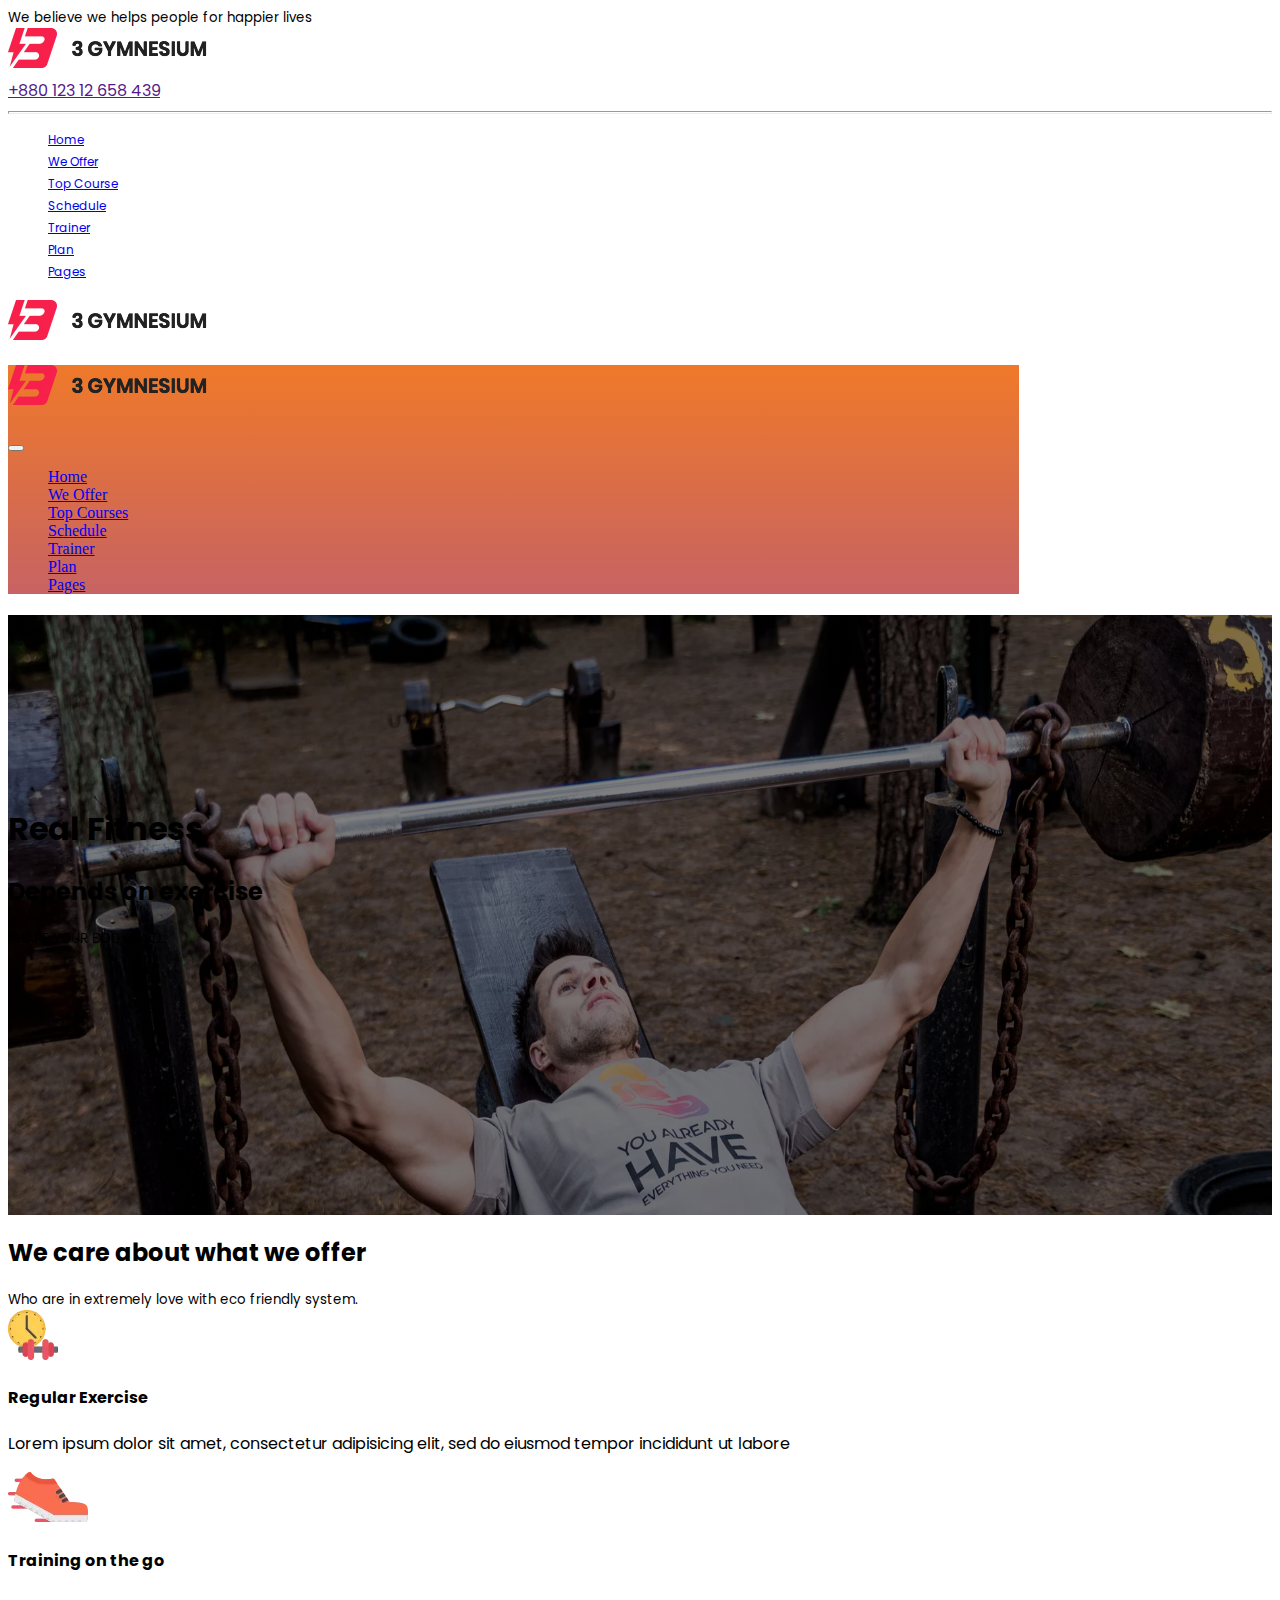
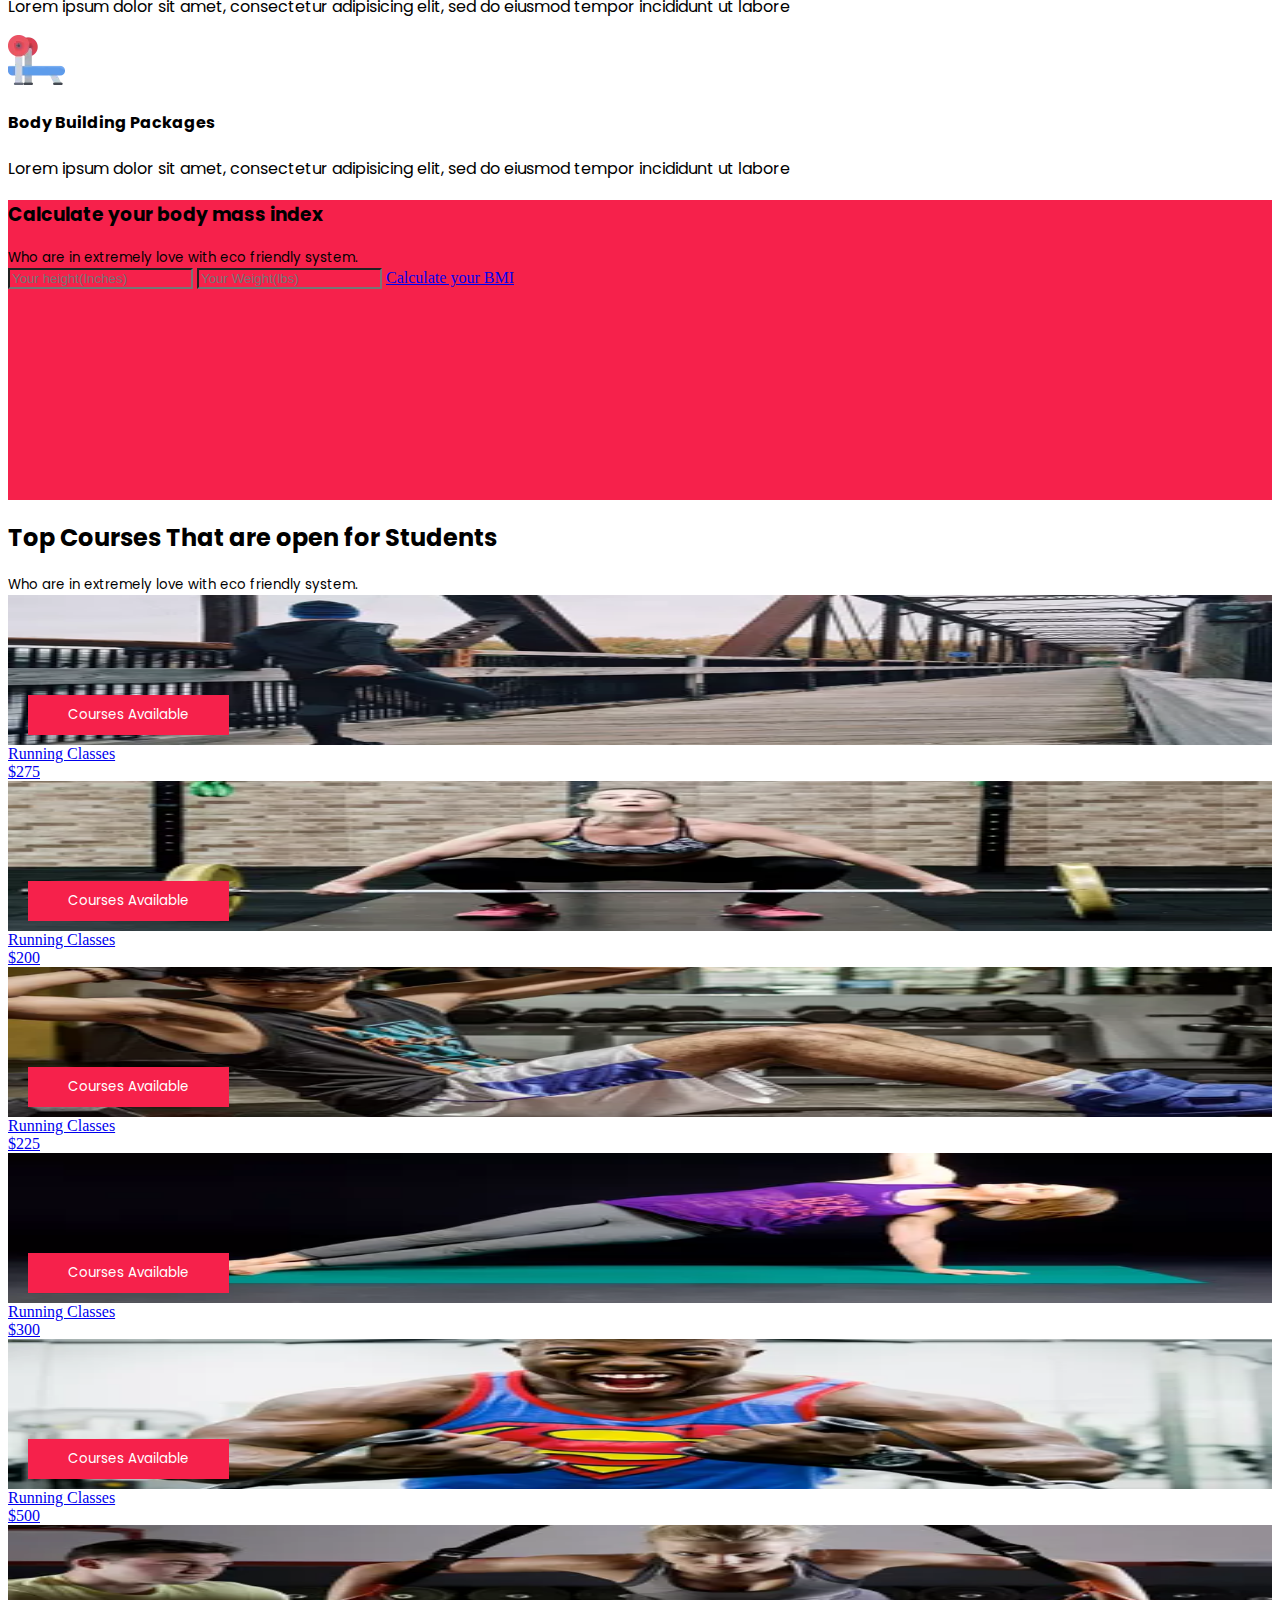
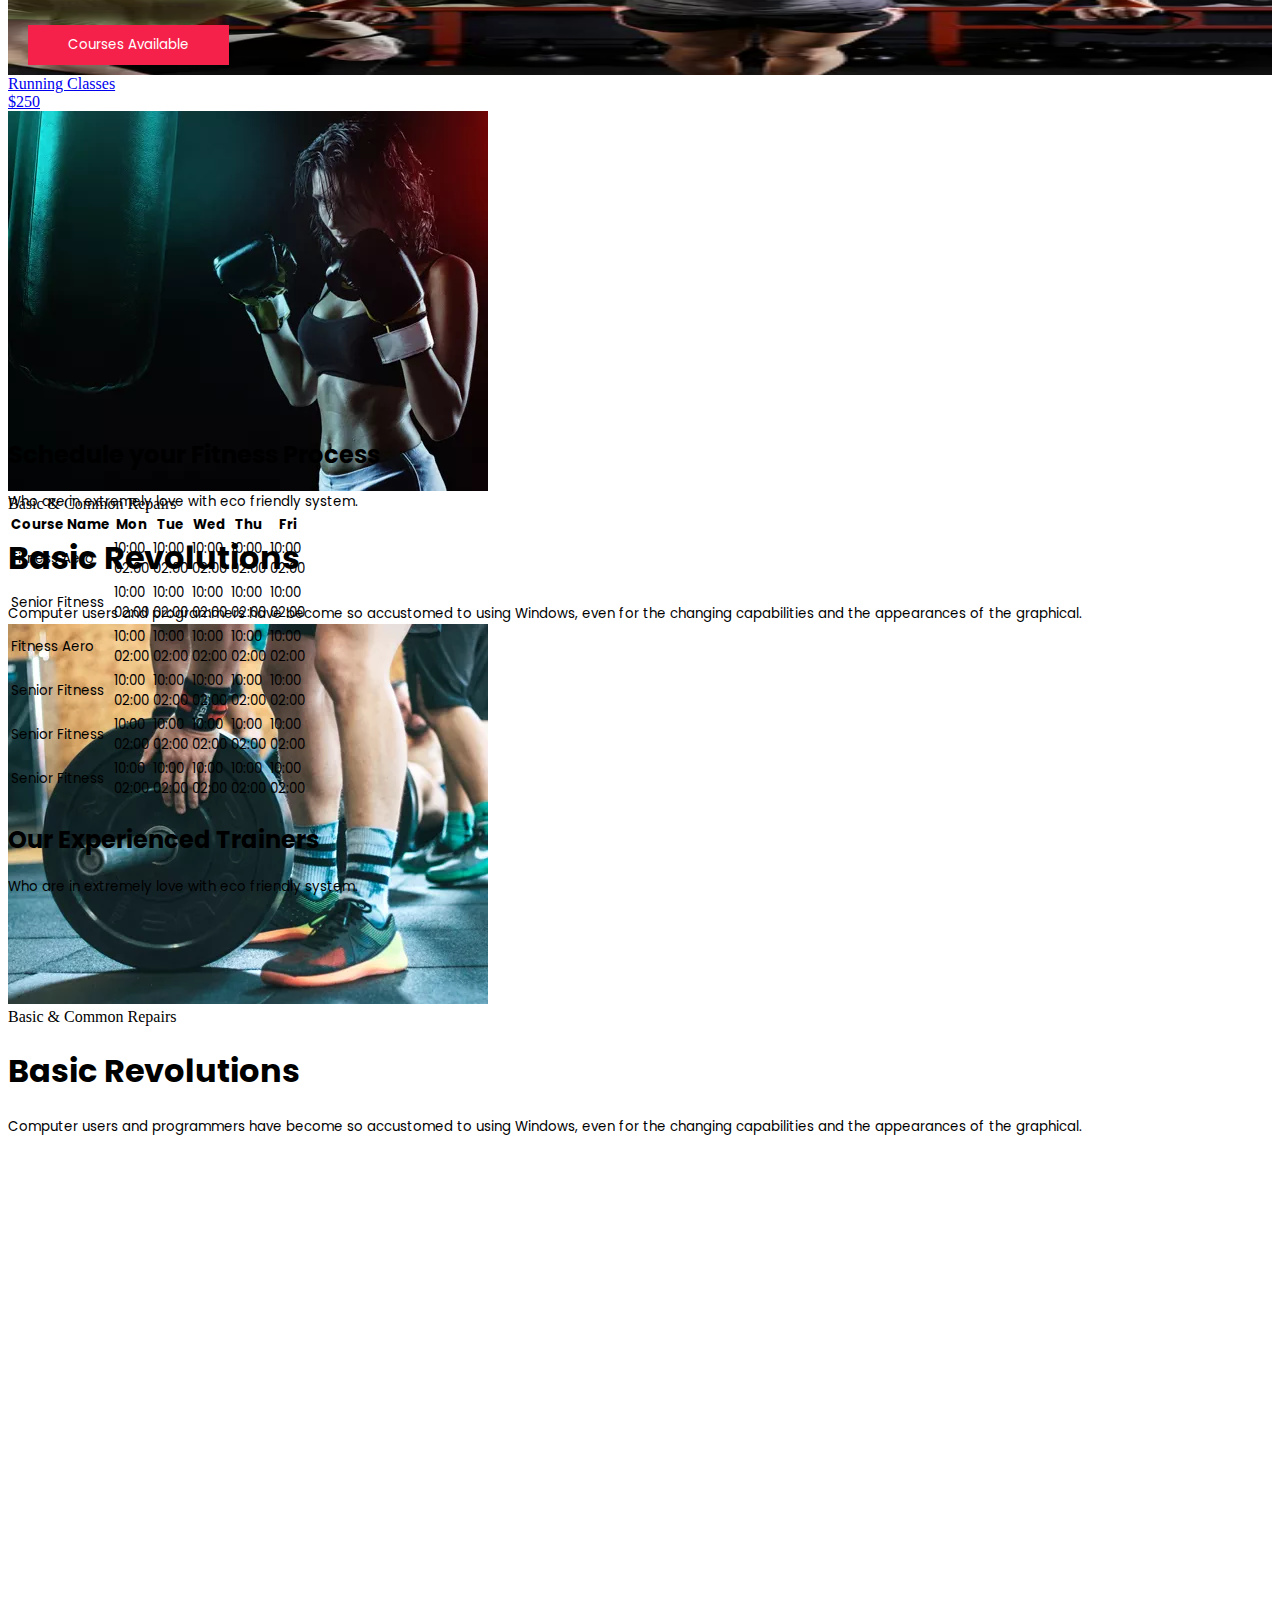
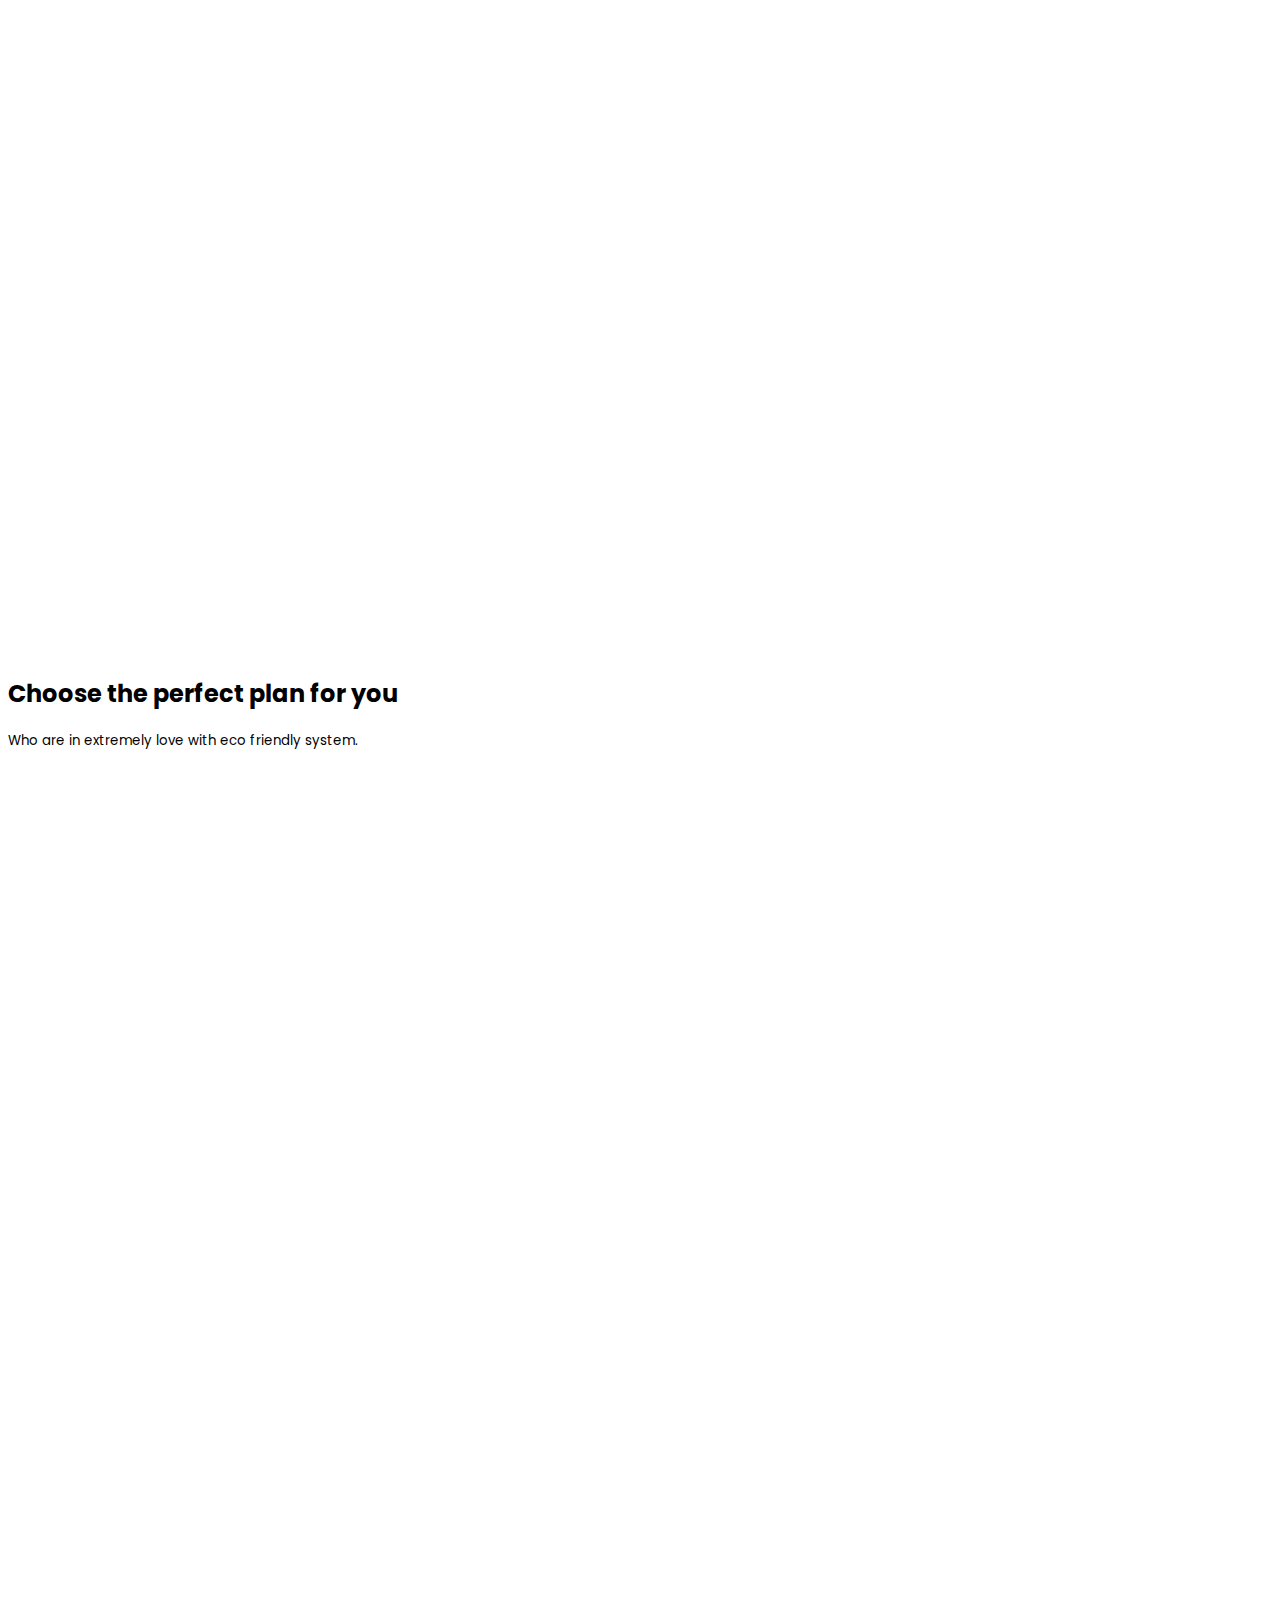
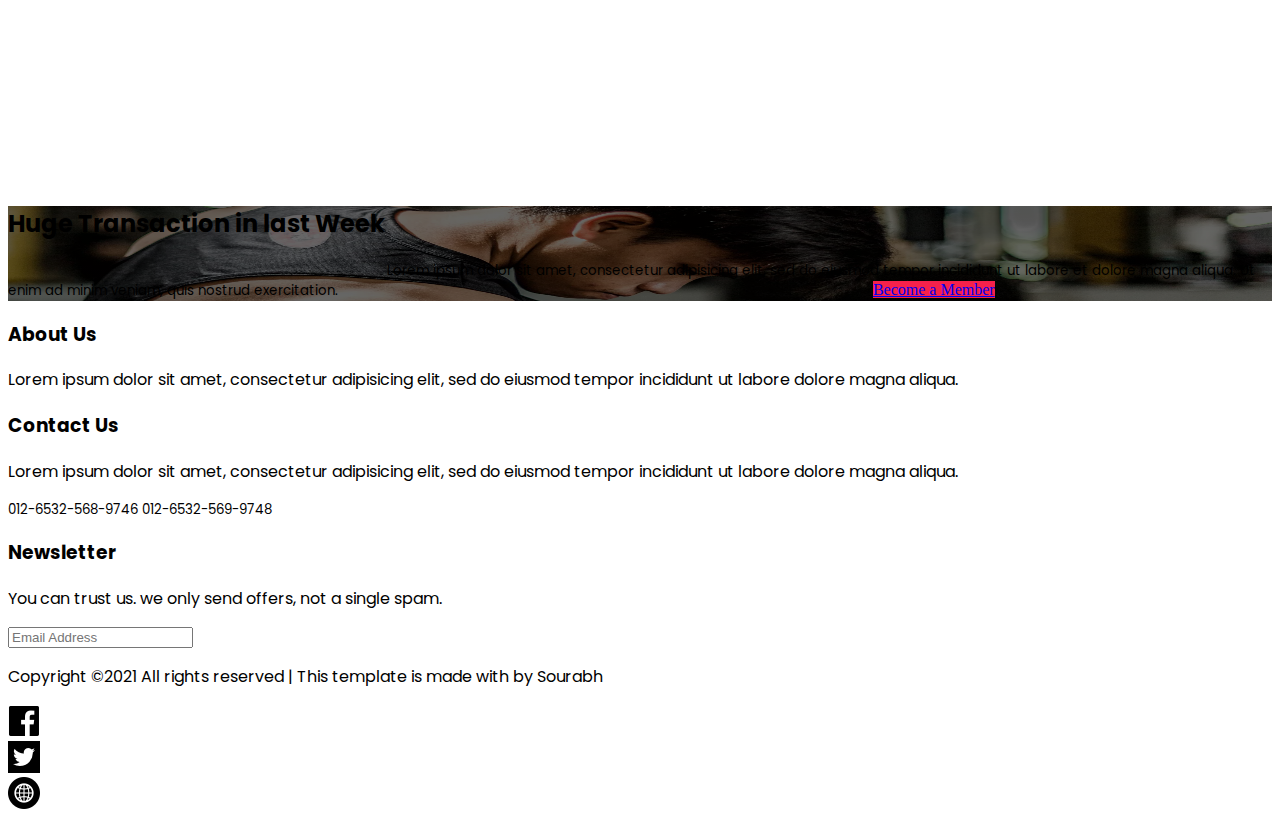
<file: templates/Gym/index.html>
<!DOCTYPE html>
<html>
    <head>
        <meta charset="utf-8">
        <meta http-equiv="X-UA-Compatible" content="IE=edge">
        <title>Gym</title>
        <meta name="description" content="">
        <meta name="viewport" content="width=device-width, initial-scale=1">
        <!--Bootstrap Link-->
        <link href="https://cdn.jsdelivr.net/npm/bootstrap@5.1.3/dist/css/bootstrap.min.css" rel="stylesheet" integrity="sha384-1BmE4kWBq78iYhFldvKuhfTAU6auU8tT94WrHftjDbrCEXSU1oBoqyl2QvZ6jIW3" crossorigin="anonymous">
        <!--FontAwesome Cdn link-->
        <link rel="stylesheet" href="https://cdnjs.cloudflare.com/ajax/libs/font-awesome/6.0.0-beta2/css/all.min.css"integrity="sha512-YWzhKL2whUzgiheMoBFwW8CKV4qpHQAEuvilg9FAn5VJUDwKZZxkJNuGM4XkWuk94WCrrwslk8yWNGmY1EduTA==" crossorigin="anonymous" referrerpolicy="no-referrer"/>
        <!--AOS CDN link-->
        <link href="https://unpkg.com/aos@2.3.1/dist/aos.css" rel="stylesheet">
        <!--External CSS Link-->
        <link rel="stylesheet" href="css/style.css" type="text/css">
    </head>
    <body>
        <!--Start of wrapper text-->
        <section class="wrapper overflow-hidden">
            <!--Desktop View Navbar-->
            <nav class="container-fluid m-0 p-0 d-none d-md-block">
                <div class="d-none d-md-flex justify-content-between align-items-center">
                    <div class="ps-5 ms-xl-5 py-2 col-md-4 col-lg-3 col-xl-2 nav-start">
                        <small>We believe we helps people for happier lives</small>
                    </div>

                    <div class="py-2">
                        <a href="#" class="text-decoration-none">
                        <img src="image/illustrations/logo.png.webp" alt="logo">
                        </a>
                    </div>

                    <div class="px-3 py-2 me-5 mb-0">
                        <div class="contact-number">
                            <a href="" class="text-decoration-none pe-2 d-md-none d-lg-inline text-dark">+880 123 12 658 439</a>
                            <a href="+880 123 12 658 439">     
                            <span class="text-decoration-none pe-3 py-4 bg-danger"><img src="image/illustrations/telephone (1).png" class="ps-3" alt=""></span>
                            </a>
                        </div>
                    </div>
                </div>
                <hr class="mt-0">
                <div class="d-none d-md-flex justify-content-center navbar">
                    <ul class="d-flex justify-content-lg-between justify-content-md-evenly min-vw-50">
                        <li class="pe-md-3"><a href="#" class="text-decoration-none text-dark fs-6">Home</a><span class="underline-23"></span></li>
                        <li class="pe-md-3"><a href="#" class="text-decoration-none text-dark fs-6">We Offer</a><span class="underline-23"></span></li>
                        <li class="pe-md-3"><a href="#" class="text-decoration-none text-dark fs-6">Top Course</a><span class="underline-23"></span></li>
                        <li class="pe-md-3"><a href="#" class="text-decoration-none text-dark fs-6">Schedule</a><span class="underline-23"></span></li>
                        <li class="pe-md-3"><a href="#" class="text-decoration-none text-dark fs-6">Trainer</a><span class="underline-23"></span></li>
                        <li class="pe-md-3"><a href="#" class="text-decoration-none text-dark fs-6">Plan</a><span class="underline-23"></span></li>
                        <li><a href="#" class="text-decoration-none text-dark fs-6">Pages</a><span class="underline-23"></span></li>
                    </ul>
                </div>
            </nav>
            <!--Mobile View Navbar-->
            <nav class='mob-nav d-flex justify-content-between d-lg-none d-md-none px-3 py-2'>
                <div class="logo">
                    <a href="#" class="text-decoration-none"><img src="image/illustrations/logo.png.webp" alt=""></a>
                </div>

                <div>
                    <a href="!#" data-bs-target="#mob-nav" data-bs-toggle="offcanvas" class="logo">
                        <i class="fas fa-bars text-dark"></i>
                    </a>
                    <!--Offcanvas-->
                    <div class="offcanvas offcanvas-end back" id="mob-nav">
                        <div class="offcanvas-header">
                            <h4 class="offcanvas-title"><img src="image/illustrations/logo.png.webp" alt=""></h4>
                            <button type="button" class="btn-close" data-bs-dismiss="offcanvas"></button>
                        </div>
                        <div class="offcanvas-body mx-auto">
                            <ul>
                                <li><a href="#" class="text-decoration-none text-white">Home</a></li>
                                <li><a href="#" class="text-decoration-none text-white">We Offer</a></li>
                                <li><a href="#" class="text-decoration-none text-white">Top Courses</a></li>
                                <li><a href="#" class="text-decoration-none text-white">Schedule</a></li>
                                <li><a href="#" class="text-decoration-none text-white">Trainer</a></li>
                                <li><a href="#" class="text-decoration-none text-white">Plan</a></li>
                                <li><a href="#" class="text-decoration-none text-white">Pages</a></li>
                            </ul>
                        </div>
                    </div>
                </div>
            </nav>
            <!--Start of hero-section-->
            <section class="hero-section text-center">
                <h1 class="text-white fw-bold display-3 fade-in">Real Fitness</h1>
                <h2 class="text-white fw-bold display-4 fade-in">Depends on exercise</h2>
                <small class="text-white fs-5 fade-in">SHAPE YOUR BODY WELL.</small>
            </section>
            <!--Start of Regular Exercise-->
            <section class="container text-center mt-5">
                <h2 class="fw-bold">We care about what we offer</h2>
                <small class="text-muted d-block fs-6">Who are in extremely love with eco friendly system.</small>
                <div class="row justify-content-center mt-5">
                    <!--Card 1-->
                    <div class="col-10 col-sm-6 col-md-4 col-lg-3 shadow bgblack">
                        <img src="image/illustrations/care1.png" alt="">
                        <h4 class="mt-2">Regular Exercise</h4>
                        <p class="fs-5">Lorem ipsum dolor sit amet, consectetur adipisicing elit, sed do eiusmod tempor incididunt ut labore</p>
                    </div>
                    <!--Card 2-->
                    <div class="col-10 col-sm-6 col-md-4 col-lg-3 shadow ms-xl-3 mt-4 mt-sm-0 bgblack">
                        <img src="image/illustrations/care2.png" alt="">
                        <h4 class="mt-2">Training on the go</h4>
                        <p class="fs-5">Lorem ipsum dolor sit amet, consectetur adipisicing elit, sed do eiusmod tempor incididunt ut labore</p>
                    </div>
                    <!--Card 3-->
                    <div class="col-10 col-sm-6 col-md-4 col-lg-3 shadow ms-xl-3 mt-4 mt-md-0 bgblack">
                        <img src="image/illustrations/care3.webp" alt="">
                        <h4 class="mt-2">Body Building Packages</h4>
                        <p class="fs-5">Lorem ipsum dolor sit amet, consectetur adipisicing elit, sed do eiusmod tempor incididunt ut labore</p>
                    </div>
                </div>
            </section>
            <!--BMI Calculation-->
            <section class="text-center BMI-calculation mt-5">
                <h3 class="pt-5 text-white fw-bold text-capitalize">Calculate your body mass index</h3>
                <small class="text-white fs-6">Who are in extremely love with eco friendly system.</small>
                    <div class="mt-5 calculation-23">
                        <input class="py-2 px-3 text-white border" type="text" placeholder="Your height(Inches)">
                        <input class="my-2 px-3 py-2 my-md-0 ms-lg-3 text-white border" type="text" placeholder="Your Weight(lbs)">
                        <a href="#" class="btn bg-white rounded-pill px-3 ms-lg-3 py-2" role="button">Calculate your BMI</a>
                    </div>
            </section>
            <!--Courses Section-->
            <section class="container mt-5 text-lg-center" >
                <h2 class="fw-bold">Top Courses That are open for Students</h2>
                <small class="text-muted fs-6">Who are in extremely love with eco friendly system.</small>
                    <div class="row justify-content-center mt-5">
                        <div class="col-11 col-sm-6 col-md-4 col-lg-3 min-vw-50 me-md-3 gym-course">
                            <!--Course 1-->
                            <div class="gym-course-1">
                                <small class="py-2 px-3">Courses Available</small>
                            </div>

                            <div class="d-flex justify-content-between mt-2">
                                <div>
                                    <a href="#" class="text-decoration-none text-dark fw-bold">Running Classes</a>
                                </div>
                                <div>
                                    <a href="#" class="text-decoration-none text-danger fw-bold">$275</a>
                                </div>    
                            </div>
                        </div>
                        <!--Course 2-->
                        <div class="col-11 col-sm-6 col-md-4 col-lg-3 min-vw-50 me-md-3 gym-course">
                            <div class="gym-course-2 mt-3 mt-lg-0">
                                <small class="py-2 px-3">Courses Available</small>
                            </div>

                            <div class="d-flex justify-content-between mt-2">
                                <div>
                                    <a href="#" class="text-decoration-none text-dark fw-bold">Running Classes</a>
                                </div>
                                <div>
                                    <a href="#" class="text-decoration-none text-danger fw-bold">$200</a>
                                </div>    
                            </div>
                        </div>
                        <!--Course 3-->
                        <div class="col-11 col-sm-6 col-md-4 col-lg-3 min-vw-50 me-md-3 gym-course">
                            <div class="gym-course-3 mt-3 mt-lg-0">
                                <small class="py-2 px-3">Courses Available</small>
                            </div>

                            <div class="d-flex justify-content-between mt-2">
                                <div>
                                    <a href="#" class="text-decoration-none text-dark fw-bold">Running Classes</a>
                                </div>
                                <div>
                                    <a href="#" class="text-decoration-none text-danger fw-bold">$225</a>
                                </div>    
                            </div>
                        </div>
                        <!--Course 4-->
                        <div class="col-11 col-sm-6 col-md-4 col-lg-3 min-vw-50 me-md-3 mt-lg-3 gym-course"> 
                            <div class="gym-course-4 mt-3 mt-lg-0">
                                <small class="py-2 px-3">Courses Available</small>
                            </div>

                            <div class="d-flex justify-content-between mt-2">
                                <div>
                                    <a href="#" class="text-decoration-none text-dark fw-bold">Running Classes</a>
                                </div>

                                <div>
                                    <a href="#" class="text-decoration-none text-danger fw-bold">$300</a>
                                </div>    
                            </div>
                        </div>
                        <!--Course 5-->
                        <div class="col-11 col-sm-6 col-md-4 col-lg-3 min-vw-50 me-md-3 mt-lg-3 gym-course">
                            <div class="gym-course-5 mt-3 mt-lg-0">
                                <small class="py-2 px-3">Courses Available</small>    
                            </div>

                            <div class="d-flex justify-content-between mt-2">
                                <div>
                                    <a href="#" class="text-decoration-none text-dark fw-bold">Running Classes</a>
                                </div>
                                <div>
                                    <a href="#" class="text-decoration-none text-danger fw-bold">$500</a>
                                </div>    
                            </div>
                        </div>
                        <!--Course 6-->
                        <div class="col-11 col-sm-6 col-md-4 col-lg-3 min-vw-50 me-md-3 mt-lg-3 gym-course">
                            <div class="gym-course-6 mt-3 mt-lg-0">
                                <small class="py-2 px-3">Courses Available</small>
                            </div>

                            <div class="d-flex justify-content-between mt-2">
                                <div>
                                    <a href="#" class="text-decoration-none text-dark fw-bold">Running Classes</a>
                                </div>
                                <div>
                                    <a href="#" class="text-decoration-none text-danger fw-bold">$250</a>
                                </div>    
                            </div>
                        </div>
                    </div>
            </section>
            <!--Start of common-repair-->
            <section class="container-fluid bg-dark mt-5 common-repair">
                <div class="row align-items-center">
                    <div class="col-12 col-lg-5 col-xl-6 d-flex flex-wrap flex-md-nowrap py-4 py-md-0 ps-0">
                        <div class="col-7">
                            <img class="img-fluid" src="image/illustrations/fitness1.webp" alt="">
                        </div>
                        
                        <div class="py-3 px-2 py-md-2 px-md-2 text-white">
                            <span class="text-secondary">Basic & Common Repairs</span>
                            <h1 class="text-danger fw-bold">Basic Revolutions</h1>
                            <small class="text-muted fs-6">Computer users and programmers have become so accustomed to using Windows, even for the changing capabilities and the appearances of the graphical.</small>
                        </div>
                    </div>

                    <div class="col-12 col-lg-5 col-xl-6 d-flex flex-wrap flex-md-nowrap ps-0 py-4 py-md-0 pt-md-4 pt-lg-0 py-xl-0 sub-common">
                        <div class="col-7">
                            <img class="img-fluid" src="image/illustrations/fitness2.jpg" alt="">
                        </div>

                        <div class="py-3 py-md-2 px-2 px-md-2 text-white">
                            <span class="text-secondary">Basic & Common Repairs</span>
                            <h1 class="text-danger fw-bold">Basic Revolutions</h1>
                            <small class="text-muted fs-6">Computer users and programmers have become so accustomed to using Windows, even for the changing capabilities and the appearances of the graphical.</small>
                        </div>
                    </div>
                </div>    
            </section >
            <!--Plan Table-->
            <section class="container text-center mt-5"> 
                <h2 class="fw-bold">Schedule your Fitness Process</h2>
                <small class="d-block text-muted fs-6">Who are in extremely love with eco friendly system.</small>
                <div class="row col-6 col-sm-8 justify-content-center mx-auto mt-5">
                    <table class="table table-stripped table-bordered course-table ">
                        <tr class="table-active">
                            <th><small>Course Name</small></th>
                            <th><small>Mon</small></th>
                            <th><small>Tue</small></th>
                            <th><small>Wed</small></th>
                            <th><small>Thu</small></th>
                            <th><small>Fri</small></th>
                        </tr>

                        <tr class="schedule">
                            <td class="text-muted"><small>Fitness Aero</small></td>
                            <td class="text-muted"><small>10:00<br>  02:00</small></td>
                            <td class="text-muted"><small>10:00 <br> 02:00</small></td>
                            <td class="text-muted"><small>10:00 <br> 02:00</small></td>
                            <td class="text-muted"><small>10:00 <br> 02:00</small></td>
                            <td class="text-muted"><small>10:00 <br> 02:00</small></td>
                        </tr>

                        <tr class="schedule">
                            <td class="text-muted"><small>Senior Fitness</small></td>
                            <td class="text-muted"><small>10:00 <br> 02:00</small></td>
                            <td class="text-muted"><small>10:00 <br> 02:00</small></td>
                            <td class="text-muted"><small>10:00 <br> 02:00</small></td>
                            <td class="text-muted"><small>10:00 <br> 02:00</small></td>
                            <td class="text-muted"><small>10:00 <br> 02:00</small></td>
                        </tr>

                        <tr class="schedule">
                            <td class="text-muted"><small>Fitness Aero</small></td>
                            <td class="text-muted"><small>10:00 <br> 02:00</small></td>
                            <td class="text-muted"><small>10:00 <br> 02:00</small></td>
                            <td class="text-muted"><small>10:00 <br> 02:00</small></td>
                            <td class="text-muted"><small>10:00 <br> 02:00</small></td>
                            <td class="text-muted"><small>10:00 <br> 02:00</small></td>
                        </tr>

                        <tr class="schedule">
                            <td class="text-muted"><small>Senior Fitness</small></td>
                            <td class="text-muted"><small>10:00 <br> 02:00</small></td>
                            <td class="text-muted"><small>10:00 <br> 02:00</small></td>
                            <td class="text-muted"><small>10:00 <br> 02:00</small></td>
                            <td class="text-muted"><small>10:00 <br> 02:00</small></td>
                            <td class="text-muted"><small>10:00 <br> 02:00</small></td>
                        </tr>

                        <tr class="schedule">
                            <td class="text-muted"><small>Senior Fitness</small></td>
                            <td class="text-muted"><small>10:00 <br> 02:00</small></td>
                            <td class="text-muted"><small>10:00 <br> 02:00</small></td>
                            <td class="text-muted"><small>10:00 <br> 02:00</small></td>
                            <td class="text-muted"><small>10:00 <br> 02:00</small></td>
                            <td class="text-muted"><small>10:00 <br> 02:00</small></td>
                        </tr>

                        <tr class="schedule">
                            <td class="text-muted"><small>Senior Fitness</small></td>
                            <td class="text-muted"><small>10:00 <br> 02:00</small></td>
                            <td class="text-muted"><small>10:00 <br> 02:00</small></td>
                            <td class="text-muted"><small>10:00 <br> 02:00</small></td>
                            <td class="text-muted"><small>10:00 <br> 02:00</small></td>
                            <td class="text-muted"><small>10:00 <br> 02:00</small></td>
                        </tr>
                    </table>
                </div>
            </section>
            <!--Experienced Trainers-->
            <section class="container text-center mt-5">
                <h2 class="fw-bold">Our Experienced Trainers</h2> 
                <small class="text-muted d-block fs-6">Who are in extremely love with eco friendly system.</small>
                <div class="row justify-content-center mt-5 trainers">
                    <!--Trainer 1-->
                    <figure class="col-12 col-sm-6 col-md-3 col-lg-4 col-xl-3" data-aos="fade-up-right" data-aos-duration="2000">
                        <img class="img-fluid" src="image/illustrations/trainer1.jpg" alt="">
                        <figcaption class="text-center mt-3"><small class="fw-bold fs-5">Ethel Davis</small>
                            <small class="text-muted d-block fs-6">Managing Director (Sales)</small>
                        </figcaption>
                    </figure>
                    <!--Trainer 2-->
                    <figure class="col-12 col-sm-6 col-md-3 col-lg-4 col-xl-3" data-aos="fade-up" data-aos-duration="2000">
                        <img class="img-fluid" src="image/illustrations/trainer2.jpg" alt="">
                        <figcaption class="text-center mt-3"><small class="fw-bold fs-5">Rodney Cooper</small>
                            <small class="text-muted d-block fs-6">Creative Art Director (Project)</small>
                        </figcaption>
                    </figure>
                    <!--Trainer 3-->
                    <figure class="col-12 col-sm-6 col-md-3 col-lg-4 col-xl-3" data-aos="fade-up" data-aos-duration="2000">
                        <img class="img-fluid" src="image/illustrations/trainer3.jpg" alt="">
                        <figcaption class="text-center mt-3"><small class="fw-bold fs-5">Dara Walker</small>
                            <small class="text-muted d-block fs-6">Senior Core Developer</small>
                        </figcaption>
                    </figure>
                    <!--Trainer 4-->
                    <figure class="col-12 col-sm-6 col-md-3 col-lg-4 col-xl-3" data-aos="fade-up-left" data-aos-duration="2000">
                        <img class="img-fluid" src="image/illustrations/trainer4.jpg" alt="">
                        <figcaption class="text-center mt-3"><small class="fw-bold fs-5">Lena Keller</small>
                            <small class="text-muted d-block fs-6">Creative Content Developer</small>
                        </figcaption>
                    </figure>
                </div>
            </section>
            <!--Perfect Plan-->
            <section class="container mt-5">
                <h2 class="text-center fw-bold">Choose the perfect plan for you</h2>
                <small class="text-muted text-center d-block fs-6">Who are in extremely love with eco friendly system.</small>
                    <div class="row justify-content-evenly mt-5">
                        <div class="col-10 col-sm-8 col-md-4 col-lg-3 px-0 pricing-23" data-aos="fade-right" data-aos-duration="1000">
                            <div class="d-flex justify-content-between align-items-center px-2 pt-4 mt-2 mt-md-0">
                                <p>Standard <br><small>For the individuals</small></p>
                                <h1>£199</h1>
                            </div>
                            
                            <div class="purchase">
                            <hr>
                                <div class="ms-4">
                                    <small class="w-100">“Few would argue that, <br>despite the advancements</small>
                                </div>
                            <hr>
                                <div class="px-4">
                                    <small class="line-height-3">2.5 GB Free Photos<br>
                                        Secure Online Transfer Indeed<br>
                                        Unlimited Styles for interface<br>
                                        Reliable Customer Service<br>
                                        Manual Backup Provided
                                    </small>

                                    <div class="py-4">
                                        <a href="#" class="text-decoration-none bg-black px-4 py-2 text-white">Purchase Plan <span class="text-white"><i class="fas fa-long-arrow-alt-right"></i></span></a>
                                    </div>
                                </div>
                            </div>
                        </div>

                        <div class="col-10 col-sm-8 col-md-4 col-lg-3 ms-1 mt-2 mt-md-0 px-0 pricing-23" data-aos="fade-up" data-aos-duration="1000">
                            <div class="d-flex justify-content-between align-items-center px-2 pt-4">
                                <p>Standard <br><small>For the individuals</small></p>
                                <h1>£199</h1>
                            </div>
                    
                            <div class="purchase">
                            <hr>
                                <div class="ms-4 purchase">
                                    <small class="w-100">“Few would argue that, <br>despite the advancements</small>
                                </div>
                            <hr>
                                <div class="px-4">
                                    <small class="line-height-3">2.5 GB Free Photos<br>
                                        Secure Online Transfer Indeed<br>
                                        Unlimited Styles for interface<br>
                                        Reliable Customer Service<br>
                                        Manual Backup Provided
                                    </small>

                                    <div class="py-4">
                                        <a href="#" class="text-decoration-none bg-black px-4 py-2 text-white">Purchase Plan <span class="text-white"><i class="fas fa-long-arrow-alt-right"></i></span></a>
                                    </div>
                                </div>
                            </div>
                        </div>
                    
                        <div class="col-10 col-sm-8 col-md-4 col-lg-3 ms-1 mt-2 mt-lg-0 px-0 pricing-23" data-aos="fade-left" data-aos-duration="1000">
                            <div class="d-flex justify-content-between align-items-center px-2 pt-4">
                                <p>Standard <br><small>For the individuals</small></p>
                                <h1>£199</h1>
                            </div>
                        
                            <div class="purchase">
                            <hr>
                                <div class="ms-4 purchase">
                                    <small class="w-100">“Few would argue that, <br>despite the advancements</small>
                                </div>
                            <hr>
                                <div class="px-4 purchase">
                                    <small class="line-height-3">2.5 GB Free Photos<br>
                                    Secure Online Transfer Indeed<br>
                                    Unlimited Styles for interface<br>
                                    Reliable Customer Service<br>
                                    Manual Backup Provided
                                    </small>

                                    <div class="py-4">
                                        <a href="#" class="text-decoration-none bg-black px-4 py-2 text-white">Purchase Plan <span class="text-white"><i class="fas fa-long-arrow-alt-right"></i></span></a>
                                    </div>
                                </div>
                            </div>       
                        </div>
                    </div>               
            </section>
            <!--Start of Transaction-->
            <section class="transaction mt-5">
                <div class="text-white py-5 px-3">
                    <h2 class="fw-bold text-center">Huge Transaction in last Week</h2>
                    <small class="col-lg-5 d-block">Lorem ipsum dolor sit amet, consectetur adipisicing elit, sed do eiusmod tempor incididunt ut labore et dolore magna aliqua. Ut enim ad minim veniam, quis nostrud exercitation.</small>
                    <a href="#" class="col-md-4 col-lg-2 d-block py-2 px-3 mt-4 rounded-pill text-white btn" role="button">Become a Member</a>
                </div>
            </section>
            <!--Footer-->
            <footer class="container mt-5">
                <div class="row justify-content-md-center">
                    <div class="col-12 col-sm-6 col-md-4 col-lg-3 text-center text-sm-start ps-lg-2">
                        <h3>About Us</h3>
                        <p class="text-secondary">Lorem ipsum dolor sit amet, consectetur adipisicing elit, sed do eiusmod tempor incididunt ut labore dolore magna aliqua.</p>
                    </div>

                    <div class="col-12 col-sm-6 col-md-4 col-lg-3 text-center text-sm-start ps-lg-2">
                        <h3>Contact Us</h3>
                        <p class="text-secondary">Lorem ipsum dolor sit amet, consectetur adipisicing elit, sed do eiusmod tempor incididunt ut labore dolore magna aliqua.</p>
                        <small class="text-danger fw-bold fs-6 d-block">012-6532-568-9746</small>
                        <small class="text-danger fw-bold fs-6 d-block">012-6532-569-9748</small>
                    </div>

                    <div class="col-12 col-sm-6 col-md-4 col-lg-3 text-center text-sm-start ps-lg-2 pt-md-0 pt-3">
                        <h3>Newsletter</h3>
                        <p class="text-secondary">You can trust us. we only send offers, not a single spam.</p>
                        <div class="input-group">
                        <input type="email" placeholder="Email Address" class="form-control">
                        <span class="input-group-text bg-danger text-white"><i class="fas fa-arrow-right"></i></span>
                        </div>
                    </div>
                </div>

                <div class="container">
                    <div class="row justify-content-between px-3 mt-5 ms-lg-5">
                        <div class="col-md-8">
                            <p>Copyright ©2021 All rights reserved | This template is made with by <span class="text-danger">Sourabh</span></p>
                        </div>

                        <div class="col-md-4 col-lg-3 d-flex flex-wrap justify-content-between px-5 pb-3">
                            <div class="pe-1">
                                <a href="#"><img src="image/illustrations/facebook.png" alt=""></a>
                            </div>

                            <div class="pe-1">
                                <a href="#"><img src="image/illustrations/twitter.png" alt=""></a>
                            </div>

                            <div class="pe-1">
                                <a href="#"><img src="image/illustrations/internet.png" alt=""></a>
                            </div>

                            <div class="pe-1 be-icon">
                                <a href="#"><i class="fab fa-behance-square text-dark"></i></a>
                            </div>
                        </div>
                    </div>
                </div>
            </footer>
        </section>
        <!--Javascript-->
        <!--Offcanvas-->
        <script src="https://cdn.jsdelivr.net/npm/bootstrap@5.1.3/dist/js/bootstrap.bundle.min.js" integrity="sha384-ka7Sk0Gln4gmtz2MlQnikT1wXgYsOg+OMhuP+IlRH9sENBO0LRn5q+8nbTov4+1p" crossorigin="anonymous"></script>
        <!--AOS script-->
        <script src="https://unpkg.com/aos@2.3.1/dist/aos.js"></script>
        <script src="javascript/script.js"></script>
    </body>
<html>
</file>
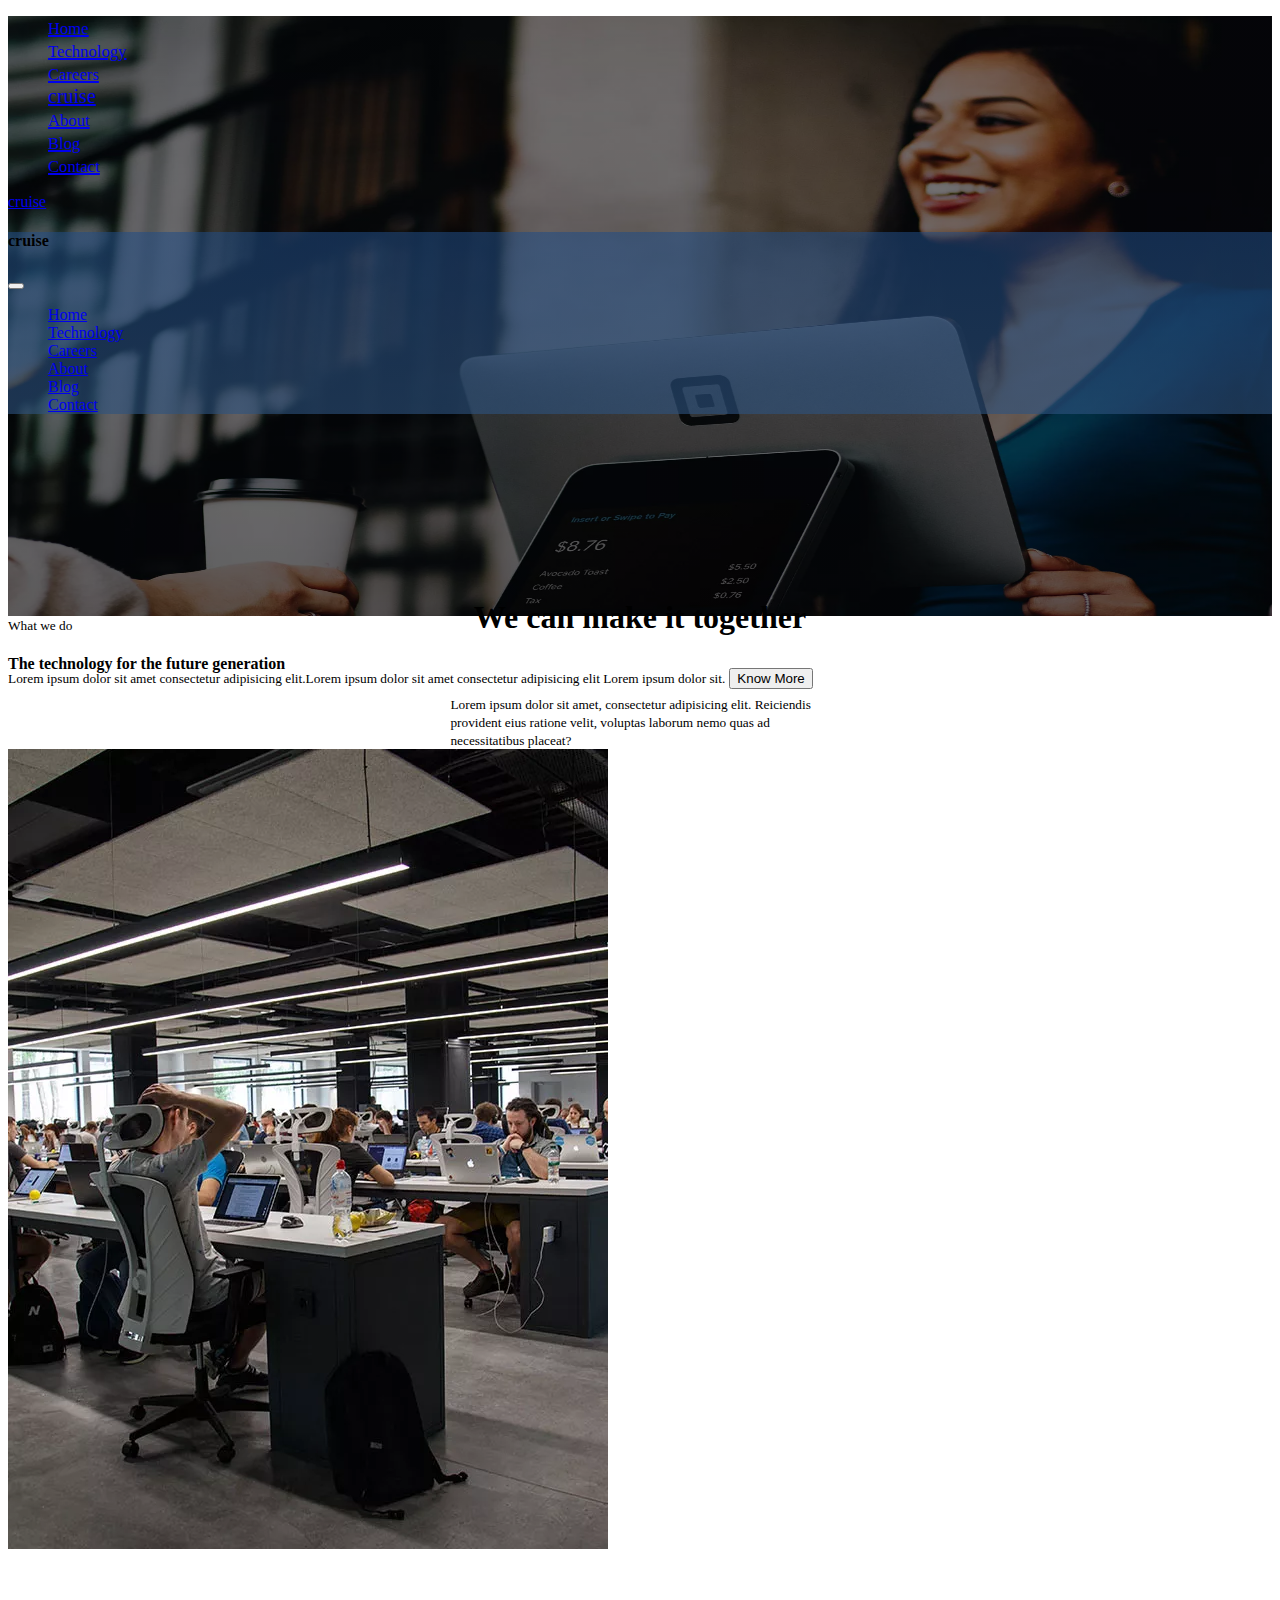
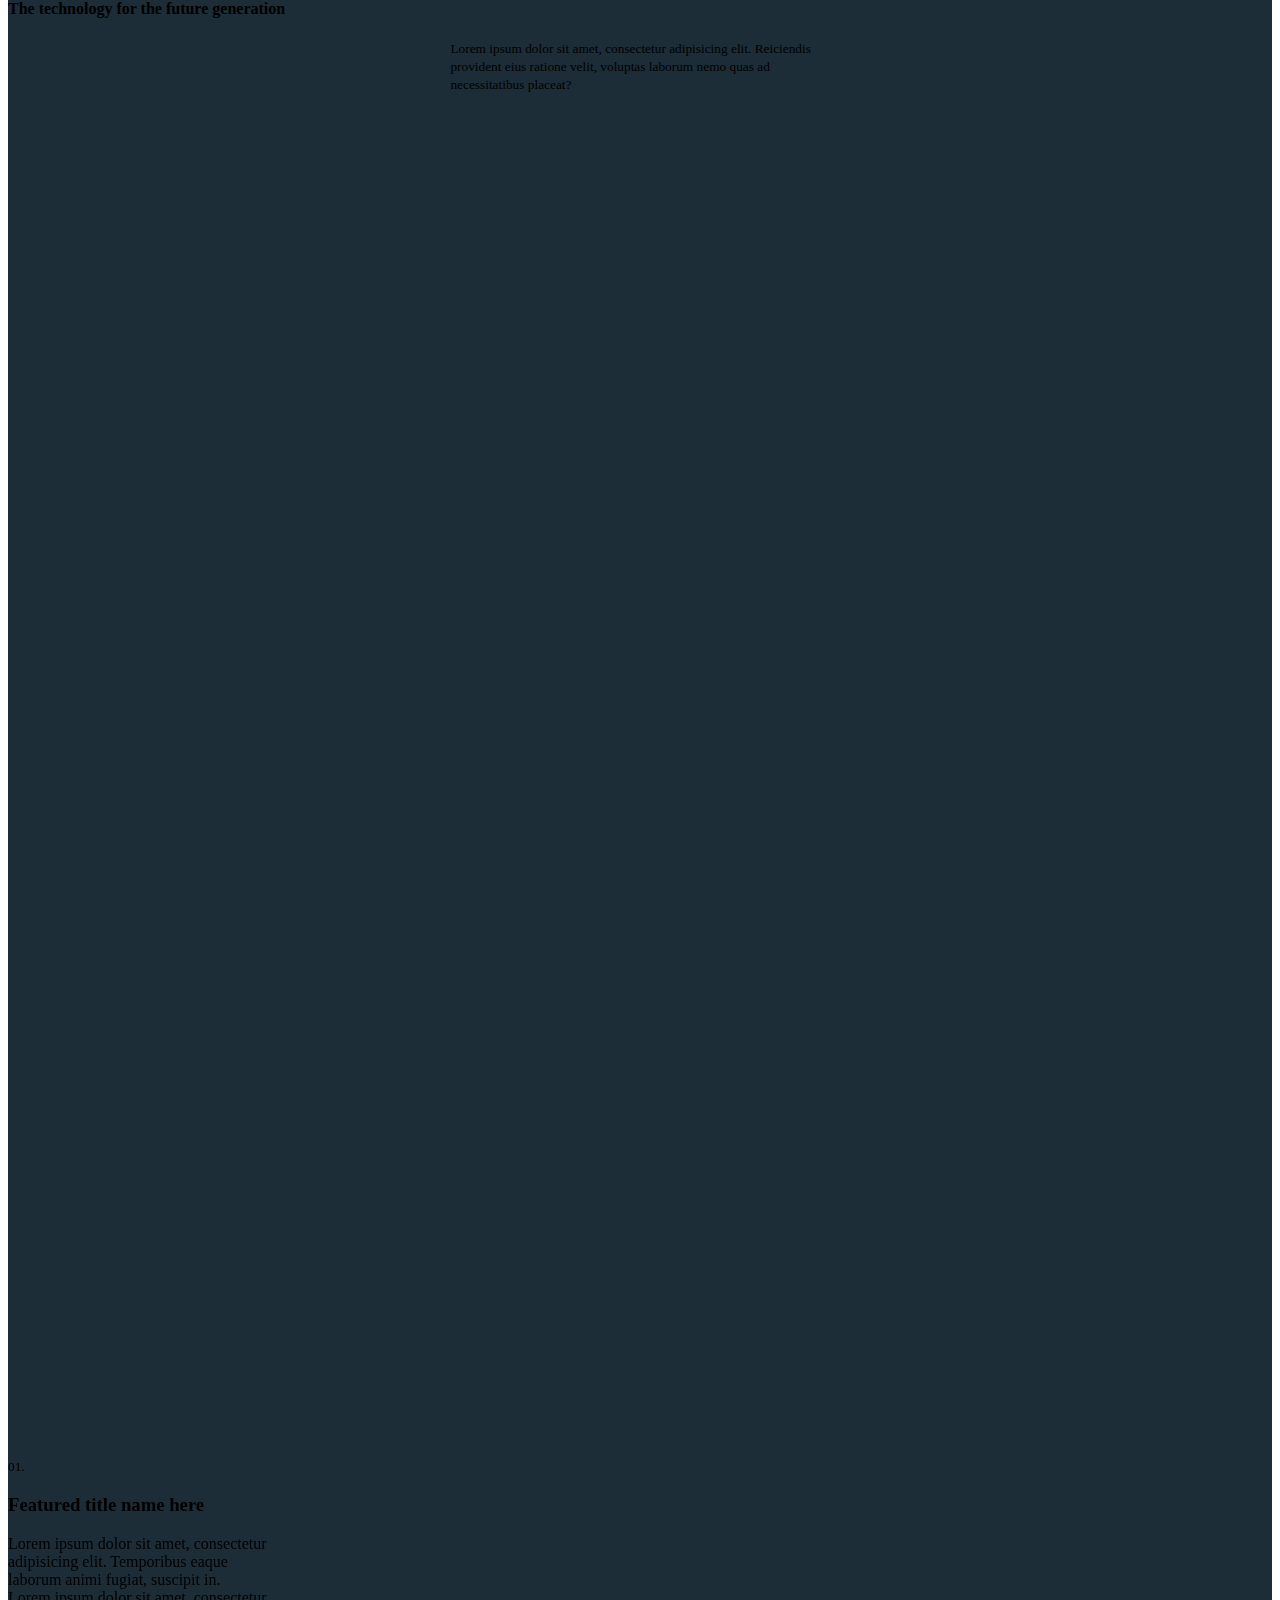
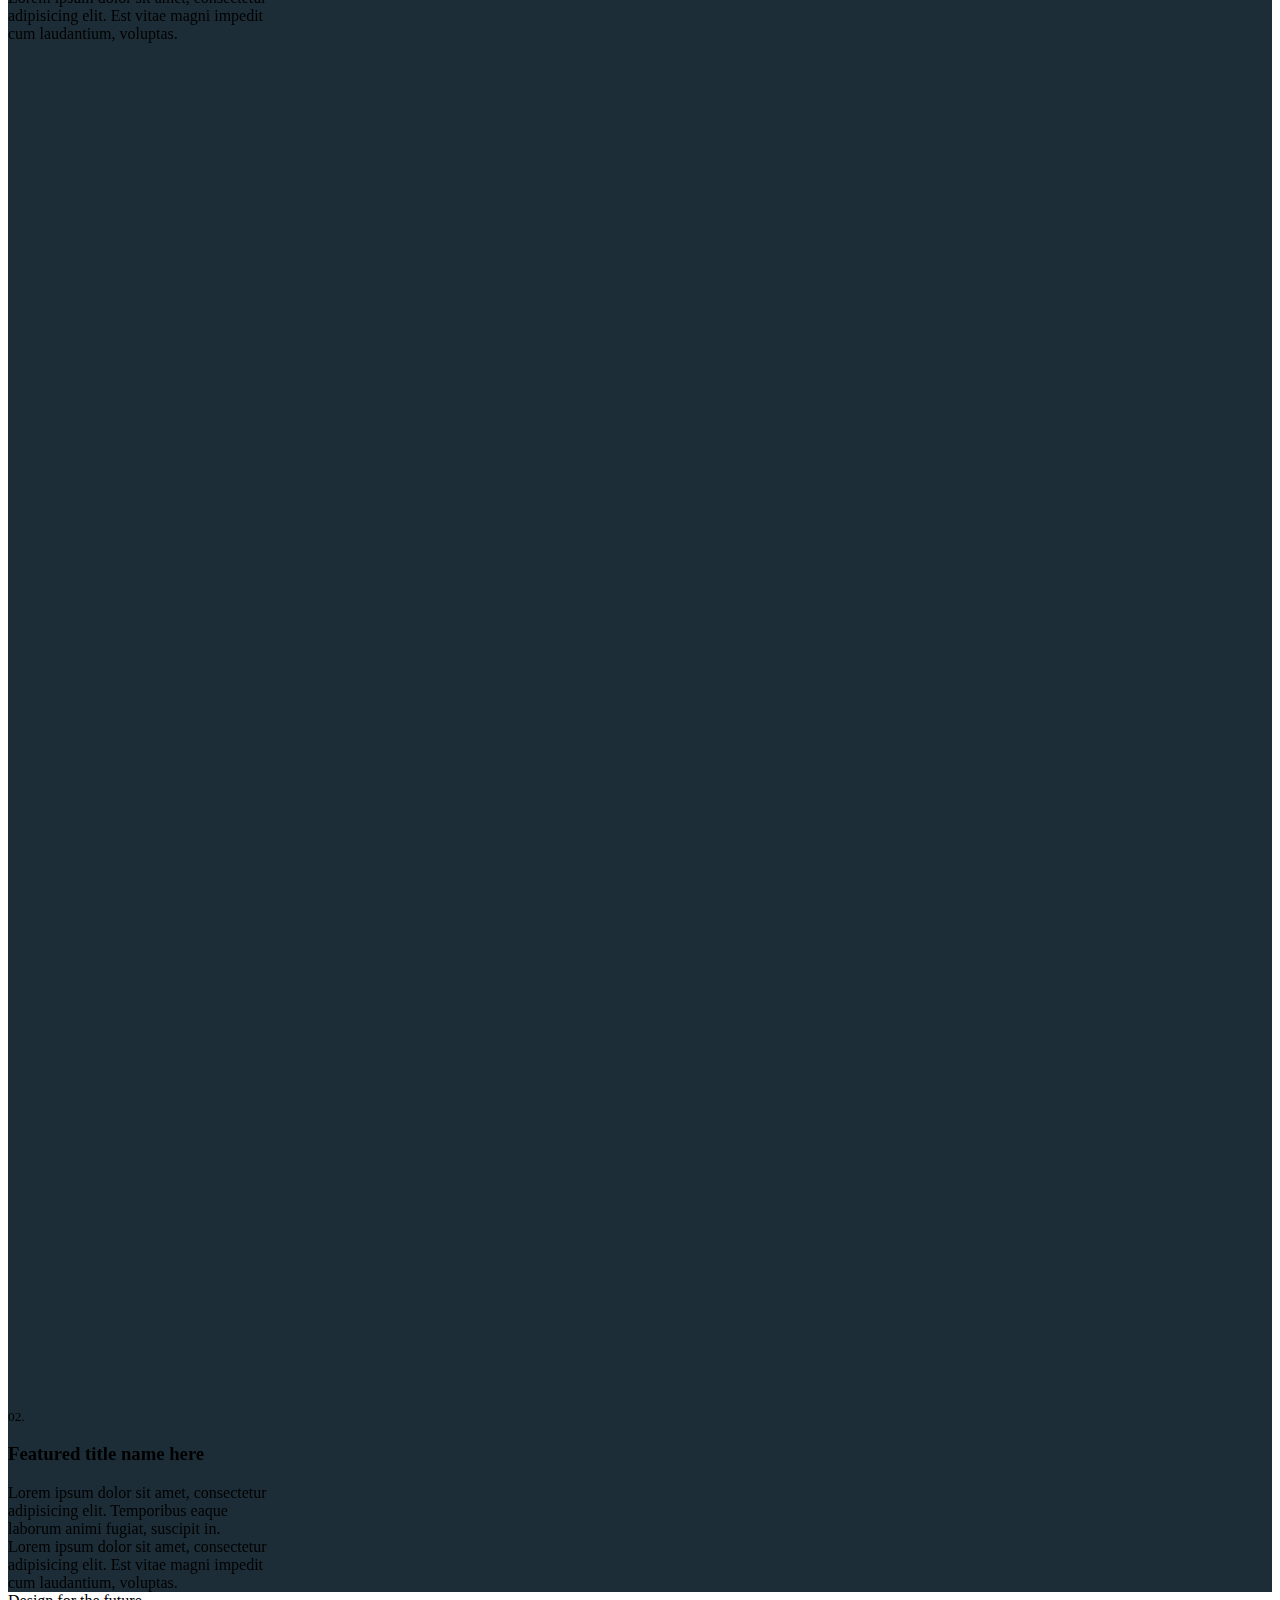
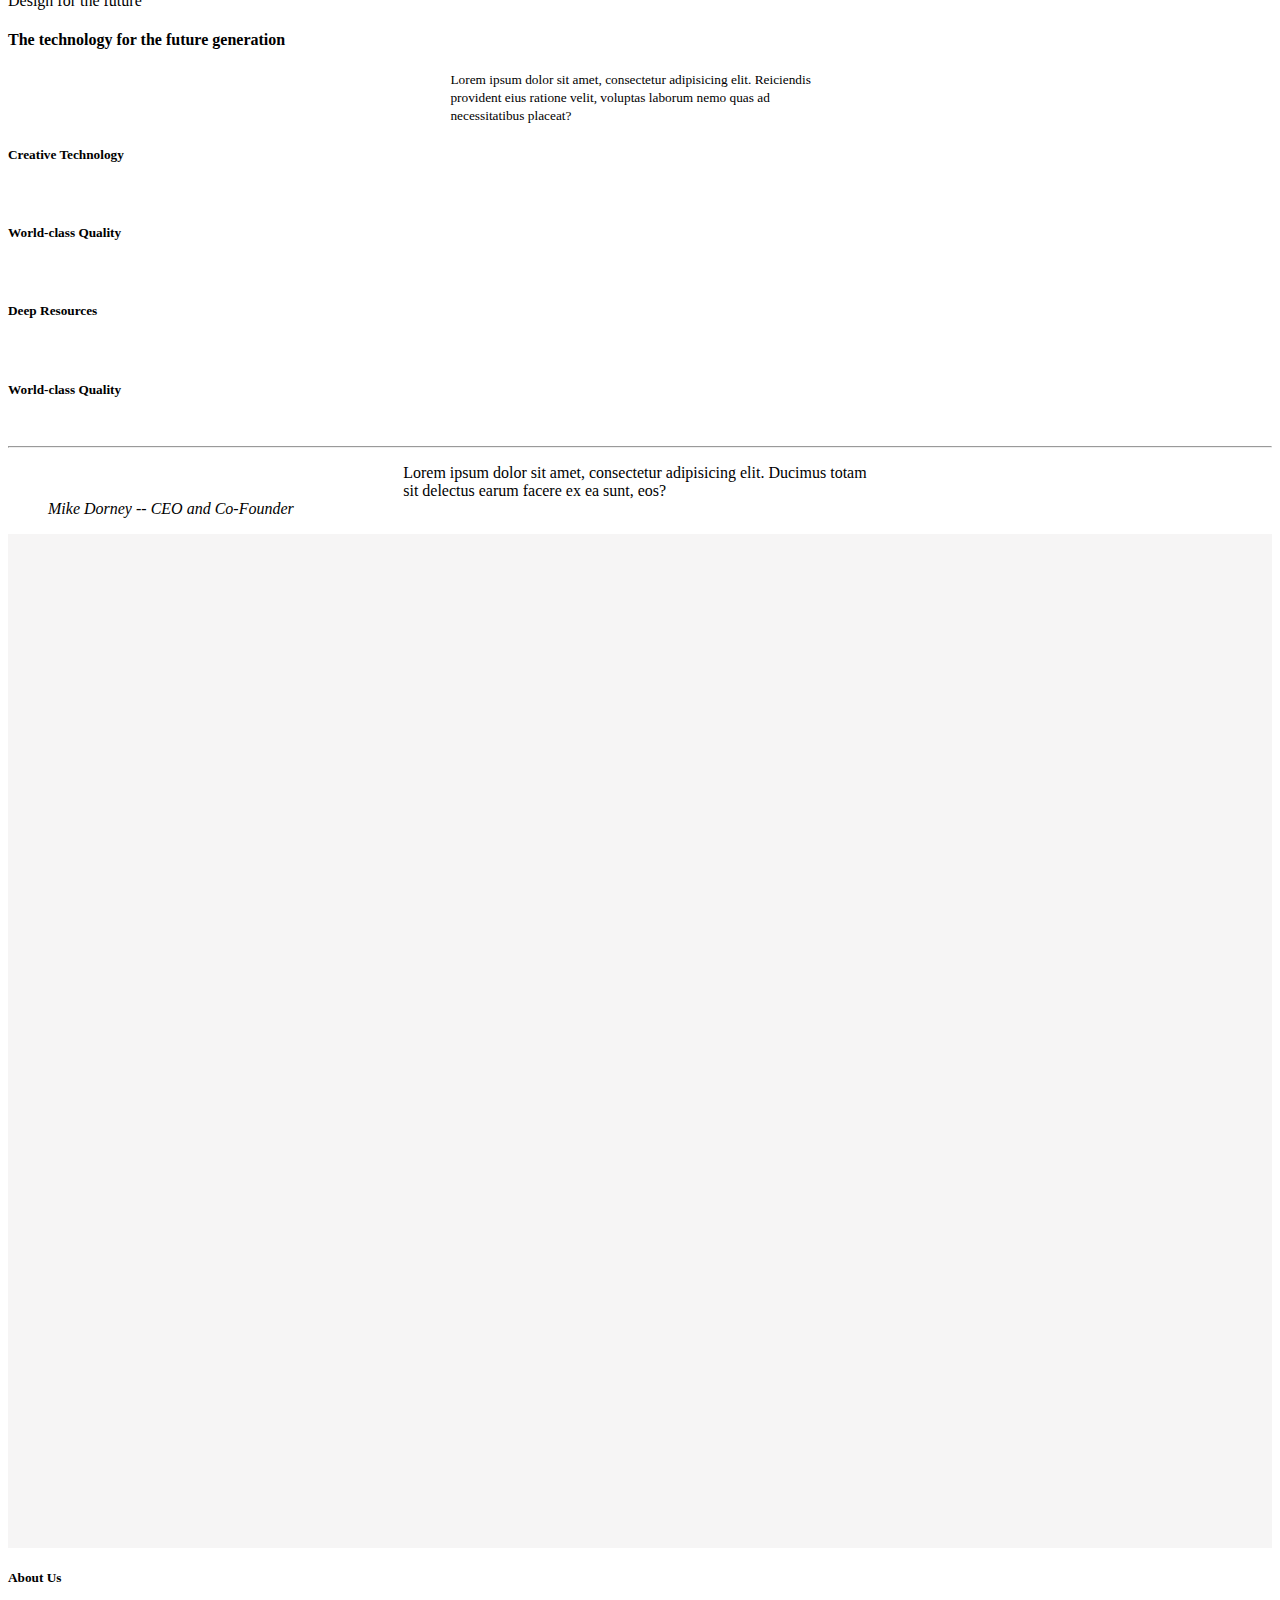
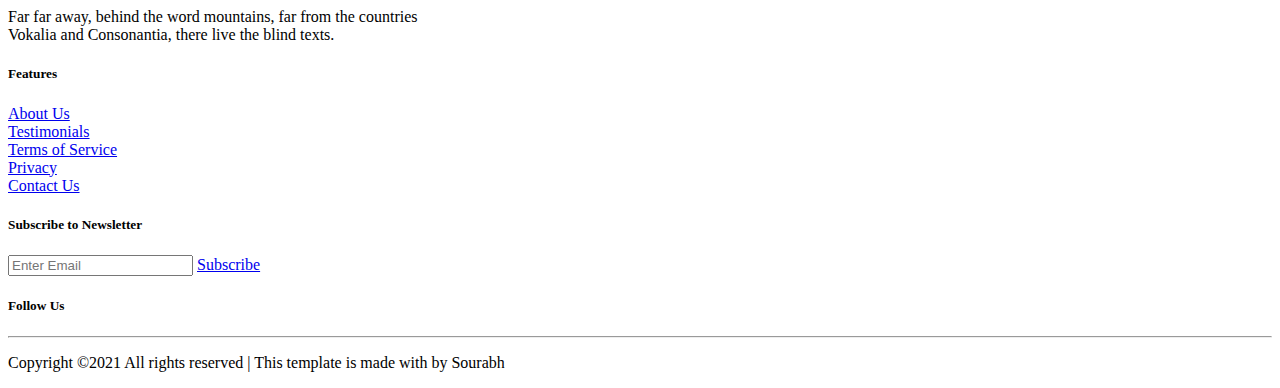
<file: templates/Technology/index.html>
<!DOCTYPE html>
<html>
    <head>
        <meta charset="utf-8">
        <meta http-equiv="X-UA-Compatible" content="IE=edge">
        <title>Technology</title>
        <meta name="description" content="">
        <meta name="viewport" content="width=device-width, initial-scale=1">
        <!--Bootstrap Css Link-->
        <link href="https://cdn.jsdelivr.net/npm/bootstrap@5.1.3/dist/css/bootstrap.min.css" rel="stylesheet" integrity="sha384-1BmE4kWBq78iYhFldvKuhfTAU6auU8tT94WrHftjDbrCEXSU1oBoqyl2QvZ6jIW3" crossorigin="anonymous">
        <!--Font-awesome cdn link-->
        <link rel="stylesheet" href="https://cdnjs.cloudflare.com/ajax/libs/font-awesome/6.0.0-beta2/css/all.min.css" integrity="sha512-YWzhKL2whUzgiheMoBFwW8CKV4qpHQAEuvilg9FAn5VJUDwKZZxkJNuGM4XkWuk94WCrrwslk8yWNGmY1EduTA==" crossorigin="anonymous" referrerpolicy="no-referrer"/>
        <!--AOS Link-->
        <link href="https://unpkg.com/aos@2.3.1/dist/aos.css" rel="stylesheet">
        <!--CSS link-->
        <link rel="stylesheet" href="css/style.css" type="text/css">
    </head>
    <body>
        <!--Start of wrapper class-->
        <section class="wrapper">
            <!--Start of hero-section-->
            <section class="hero-section text-white vh-100">
                <!--Desktop View Navbar-->
                <nav class="navbar d-none d-md-flex align-items-center w-75 mx-auto">
                    <ul class="d-flex justify-content-md-between w-100">
                        <div class="d-flex">
                            <li class="p-lg-2"><a href="#" class="text-decoration-none text-white"><small>Home</small></a></li>
                            <li class="ps-md-2 p-lg-2"><a href="#" class="text-decoration-none text-white"><small>Technology</small></a></li>
                            <li class="ps-md-2 p-lg-2"><a href="#" class="text-decoration-none text-white"><small>Careers</small></a></li>
                        </div>
    
                        <div>
                            <li class="ps-md-2 ps-xl-0 pt-lg-2"><a href="#" class="text-decoration-none text-white fw-bold fs-5">cruise</a></li>
                        </div>
    
                        <div class="d-flex">
                            <li class="ps-md-2 p-lg-2"><a href="#" class="text-decoration-none text-white"><small>About</small></a></li>
                            <li class="ps-md-2 p-lg-2"><a href="#" class="text-decoration-none text-white"><small>Blog</small></a></li>
                            <li class="ps-md-2 p-lg-2 me-md-2"><a href="#" class="text-decoration-none text-white"><small>Contact</small></a></li>
                        </div>
                    </ul>
                </nav>
                <!--Mobile-view navbar-->
                <nav class="mobile-nav d-flex justify-content-between px-2 d-md-none">
                    <li><a href="#" class="text-decoration-none text-white fs-5 fw-bold">cruise</a></li>

                    <div class="pt-2"> 
                        <a href="!#" data-bs-target="#mob-nav" data-bs-toggle="offcanvas" class="text-decoration-none">
                            <i class="fas fa-bars text-white"></i>
                        </a>
                        <!--Offcanvas-->
                        <div class="offcanvas offcanvas-top back h-50" id="mob-nav">
                            <div class="offcanvas-header">
                                <h4 class="offcanvas-title text-black fw-bold">cruise</h4>
                                <button type="button" class="btn-close" data-bs-dismiss="offcanvas"></button>
                            </div>

                            <div class="offcanvas-body">
                                <ul>
                                    <li><a href="#" class="text-decoration-none text-dark">Home</a></li>
                                    <li><a href="#" class="text-decoration-none text-dark">Technology</a></li>
                                    <li><a href="#" class="text-decoration-none text-dark">Careers</a></li>
                                    <li><a href="#" class="text-decoration-none text-dark">About</a></li>
                                    <li><a href="#" class="text-decoration-none text-dark">Blog</a></li>
                                    <li><a href="#" class="text-decoration-none text-dark">Contact</a></li>
                                </ul>
                            </div>
                        </div>
                    </div>
                </nav>
                <!--Hero Section content-->
                <h1 class="fade-in">We can make it together</h1>
                <small class="d-block text-center fade-in">Lorem ipsum dolor sit amet consectetur adipisicing elit.</small><small class="d-block text-center fade-in">Lorem ipsum dolor sit amet consectetur adipisicing elit Lorem ipsum dolor sit.</small>
                <input type="button" value="Know More" class="text-center text-white bg-dark border-0 p-2 d-block fade-in know-more-23">
            </section>
            <!--Start of What we do-->
            <section class="what-we-do mt-5 overflow-hidden">
                <small class="d-block text-center text-danger">What we do</small>
                <h4 class="text-center">The technology for the future generation</h4>
                <p class="text-center"><small>Lorem ipsum dolor sit amet, consectetur adipisicing elit. Reiciendis provident eius ratione velit, voluptas laborum nemo quas ad necessitatibus placeat?</small></p>
                    <div class="container mt-3">
                        <div class="row justify-content-center">
                            <!--Image 1-->
                            <div class="office" data-aos="zoom-out-right" data-aos-duration="2000">
                                <img class="w-100" src="images/illustrations/office1.jpg" alt="">
                            </div>
                            <!--Image 2-->
                            <div class="office mt-3 mt-md-0 ms-md-2" data-aos="zoom-out-right" data-aos-duration="2000">
                                <img class="w-100" src="images/illustrations/robot.jpg" alt="">
                            </div>
                            <!--Image 3-->
                            <div class="office mt-3 mt-lg-0 ms-lg-2" data-aos="zoom-out-right" data-aos-duration="2000">
                                <img class="w-100" src="images/illustrations/Smart-watch.webp" alt="">
                            </div>
                        </div>
                    </div>
            </section>
            <!--Start of Features-->
            <section class="features mt-5">
                <small class="d-block text-center text-danger pt-5">Our Features</small>
                <h4 class="text-center text-white">The technology for the future generation</h4>
                <p class="text-center text-white"><small>Lorem ipsum dolor sit amet, consectetur adipisicing elit. Reiciendis provident eius ratione velit, voluptas laborum nemo quas ad necessitatibus placeat?</small></p>
                    <div class="container">
                        <div class="row justify-content-center">
                            <div class="virtual-reality pt-sm-4" data-aos="flip-left"
                            data-aos-easing="ease-out-cubic" data-aos-duration="2000">
                                <img class="w-100" src="images/illustrations/vr.jpg" alt="">
                            </div>

                            <div class="virtual-reality text-white ms-md-2 pt-md-4">
                                <small class="text-danger">01.</small>
                                <h3 class="col-xl-5">Featured title name here</h3>
                                <p class="pt-4 pt-md-2 col-xl-3">
                                    Lorem ipsum dolor sit amet, consectetur adipisicing elit. Temporibus eaque laborum animi fugiat, suscipit in.
                                </p>
                                <p class="pt-4">
                                Lorem ipsum dolor sit amet, consectetur adipisicing elit. Est vitae magni impedit cum laudantium, voluptas.
                                </p>
                            </div>
                        </div>
                    </div>

                    <div class="container pb-5">
                        <div class="row justify-content-center">
                            <div class="virtual-reality mt-3 pt-sm-4 order-md-1" data-aos="flip-left" data-aos-easing="ease-out-cubic"
                            data-aos-duration="2000"> 
                                <img class="w-100" src="images/background/hero_2.jpg.webp" alt="">
                            </div>

                            <div class="virtual-reality text-white pb-4 me-md-2 pt-md-5 order-md-0">
                                <small class="text-danger">02.</small>
                                <h3 class="col-xl-5">Featured title name here</h3>
                                <p class="pt-4 pt-md-2">
                                    Lorem ipsum dolor sit amet, consectetur adipisicing elit. Temporibus eaque laborum animi fugiat, suscipit in.
                                </p>
                                <p class="pt-4">
                                    Lorem ipsum dolor sit amet, consectetur adipisicing elit. Est vitae magni impedit cum laudantium, voluptas.
                                </p>
                            </div>
                        </div>
                    </div>
            </section>
            <!--Start of Design-the-future-->
            <section class="Design-the-future mt-5 overflow-hidden">
                <smal class="d-block text-center text-danger">Design for the future </smal>
                <h4 class="text-center">The technology for the future generation</h4>
                <p class="text-center"><small class="w-100">Lorem ipsum dolor sit amet, consectetur adipisicing elit. Reiciendis provident eius ratione velit, voluptas laborum nemo quas ad necessitatibus placeat?</small></p>
                    <div class="container mt-4">
                        <div class="row col-xl-8 mx-xl-auto justify-content-center">
                            <div class="col-sm-5 col-lg-5 technology">
                                <h5><span><i class="fas fa-check-circle text-success"></i></span> Creative Technology</h5>
                                <p class="ps-4" data-aos="fade-up" data-aos-anchor-placement="center-center">Lorem ipsum dolor sit amet, consectetur adipisicing elit. Dolores assumenda sequi magnam totam alias minima.</p>
                            </div>

                            <div class="col-sm-5 col-lg-5 technology">
                                <h5><span><i class="fas fa-check-circle text-success"></i></span> World-class Quality</h5>
                                <p class="ps-4" data-aos="fade-up"
                                data-aos-anchor-placement="center-center">Lorem ipsum dolor sit amet, consectetur adipisicing elit. Dolores assumenda sequi magnam totam alias minima.</p>
                            </div>

                            <div class="col-sm-5 col-lg-5 mt-sm-4 technology">
                                <h5><span><i class="fas fa-check-circle text-success"></i></span> Deep Resources</h5>
                                <p class="ps-4" data-aos="fade-up"
                                data-aos-anchor-placement="center-center">Lorem ipsum dolor sit amet, consectetur adipisicing elit. Dolores assumenda sequi magnam totam alias minima.</p> 
                            </div>

                            <div class="col-sm-5 col-lg-5 mt-sm-4 technology">
                                <h5><span><i class="fas fa-check-circle text-success"></i></span> World-class Quality</h5>
                                <p class="ps-4" data-aos="fade-up"
                                data-aos-anchor-placement="center-center" data-aos-duration="1000">Lorem ipsum dolor sit amet, consectetur adipisicing elit. Dolores assumenda sequi magnam totam alias minima.</p>
                            </div>
                        </div>
                    </div>
            </section>
            <hr class="mt-5 mb-5">
            <!--Testimonial-->
            <section class="testimonial mt-5">
                <blockquote class="testimonial-1">
                    <span class="d-block text-center"><i class="fas fa-quote-right"></i></span>
                    <p class="text-center text-muted">Lorem ipsum dolor sit amet, consectetur adipisicing elit. Ducimus totam sit delectus earum facere ex ea sunt, eos?</p>

                    <cite class="text-center">
                        <span class="d-block">Mike Dorney -- <span class="text-muted">CEO and Co-Founder</span></span>
                    </cite>
                </blockquote>
            </section>
            <!--Latest Technology-->
            <section class="mt-5 latest-technology">
                <div class="container">
                    <div class="row justify-content-center pb-5">
                        <div class="col-12 col-lg-4 vr mt-4 px-0 bg-white technology-234" data-aos="fade-up" data-aos-duration="3000">
                            <img class="w-100" src="images/illustrations/vr.jpg" alt="">
                            <small class="text-muted px-2">July 17, 2019</small>
                            <small class="fs-5 d-block px-2">4 latest technology for future generation</small>
                            <div class="pb-2 px-2">
                                <a href="#" class="text-danger"><small>READ MORE</small></a>
                            </div>
                        </div>

                        <div class="col-12 col-lg-4 vr mt-4 ms-sm-2 px-0 bg-white technology-234" data-aos="fade-up" data-aos-duration="3000">
                            <img class="w-100" src="images/illustrations/post_2.jpg.webp" alt="">
                            <small class="text-muted px-2">July 17,2019</small>
                            <small class="fs-5 d-block px-2">4 latest technology for future generation</small>
                            <div class="pb-4 px-2">
                                <a href="#" class="text-danger"><small>READ MORE</small></a>
                            </div>
                        </div>

                        <div class="col-12 col-lg-4 vr mt-4 ms-lg-2 mb-5 mb-lg-0 px-0 bg-white technology-234" data-aos="fade-up" data-aos-duration="3000">
                            <img class="w-100" src="images/background/hero_2.jpg.webp" alt="">
                            <small class="text-muted px-2">July 17, 2019</small>
                            <small class="fs-5 d-block px-2">4 latest technology for future generation</small>
                            <div class="pb-3 px-2">
                                <a href="#" class="text-danger"><small>READ MORE</small></a>
                            </div>
                        </div>

                        <div class="col-12 col-lg-3 vr mt-4 ms-sm-2 mb-5 mb-lg-0 px-0 bg-white technology-234" data-aos="fade-up" data-aos-duration="3000">
                            <img class="w-100" src="images/illustrations/Smart-watch.webp" alt="">
                            <small class="text-muted px-2">July 17, 2019</small>
                            <small class="fs-5 d-block px-2">4 latest technology for future generation</small>
                            <div class="pb-3 px-2">
                                <a href="#" class="text-danger"><small>READ MORE</small></a>
                            </div>
                        </div>
                    </div>
                </div>
            </section>
            <!--Footer-->
            <footer class="foot bg-black">
                <div class="container pt-5">
                    <div class="row">
                        <div class="col-12 col-md-3 text-white foot-about-us">
                            <h5>About Us</h5>
                            <p>Far far away, behind the word mountains, far from the countries Vokalia and Consonantia, there live the blind texts.</p>
                        </div>

                        <div class="col-12 col-sm-3 col-md-3 foot-features">
                            <h5 class="text-white">Features</h5>
                                <li><a href="#" class="text-decoration-none text-muted">About Us</a></li>
                                <li><a href="#" class="text-decoration-none text-muted">Testimonials</a></li>
                                <li><a href="#" class="text-decoration-none text-muted">Terms of Service</a></li>
                                <li><a href="#" class="text-decoration-none text-muted">Privacy</a></li>
                                <li><a href="#" class="text-decoration-none text-muted">Contact Us</a></li>                           
                        </div>

                        <div class="col-12 col-sm-6 col-md-4 pt-3 pt-sm-0">
                            <h5 class="text-white">Subscribe to Newsletter</h5>
                                <div class="input-group">
                                    <input class="form-control" type="email" placeholder="Enter Email">
                                    <a href="#" class="text-decoration-none"><span class="input-group-text bg-danger text-white border-0 pb-2">Subscribe</span></a>
                                </div>

                                <div class="follow pt-4">
                                    <h5 class="text-white">Follow Us</h5>
                                    <div class="d-flex">
                                        <li class="p-2"><a href="#" class="text-decoration-none text-muted"><i class="fab fa-facebook-f"></i></a></li>
                                        <li class="p-2"><a href="#" class="text-decoration-none text-muted"><i class="fab fa-twitter"></i></a></li>
                                        <li class="p-2"><a href="#" class="text-decoration-none text-muted"><i class="fab fa-instagram"></i></a></li>
                                        <li class="p-2"><a href="#" class="text-decoration-none text-muted"><i class="fab fa-linkedin-in"></i></a></li>
                                    </div>
                                </div>
                        </div>
                    </div>
                </div>
                <hr class="w-75 mx-auto text-muted mt-5 mb-5">
                <div class="p-2 p-lg-4 text-muted text-center">
                    <p class="text-white">Copyright ©2021 All rights reserved | This template is made with  by <span class="text-danger">Sourabh</span></p>
                </div>
            </footer>
        </section>

        <!--Javascript-->
        <!--Offcanvas-->
        <script src="https://cdn.jsdelivr.net/npm/bootstrap@5.1.3/dist/js/bootstrap.bundle.min.js" integrity="sha384-ka7Sk0Gln4gmtz2MlQnikT1wXgYsOg+OMhuP+IlRH9sENBO0LRn5q+8nbTov4+1p" crossorigin="anonymous"></script>
        <!--AOS-->
        <script src="https://unpkg.com/aos@2.3.1/dist/aos.js"></script>
        <!--External JS-->
        <script src="javascript/script.js"></script>
    </body>
</html>
</file>
<file: css/style.css>
@import url('https://fonts.googleapis.com/css2?family=Dongle:wght@300;400;700&family=Mochiy+Pop+P+One&family=Noto+Sans:ital,wght@0,400;0,700;1,400;1,700&family=Red+Hat+Mono:ital,wght@0,300;0,400;0,500;0,600;0,700;1,300;1,400;1,500;1,600;1,700&family=Zen+Antique&family=Zen+Kaku+Gothic+Antique:wght@300;400;500;700;900&display=swap');

:root{
    --bs-navbar: 'Dongle', sans-serif;
    --bs-hero-content: 'Noto Sans', sans-serif;
    --bs-heading: 'Zen Antique', serif;
    --bs-para: 'Zen Kaku Gothic Antique', sans-serif;
    --bs-about: #181D31;
    --bs-subpara-color: #678983;
    --bs-service-para: #87AAAA;
    --bs-service-para1: #678983;
    --bs-h-line: #A799B7;
}

body{
    overflow-x: hidden;
}
#preloader{
    background: #000 url(../Images/illustrations/loader.gif) no-repeat center center;
    background-size: 20%;
    height: 100vh;
    width: 100%;
    position: fixed;
    z-index: 100;
}
.cursor{
    width: 30px;
    height: 30px;
    border: 1px solid rgb(37, 176, 231);
    border-radius: 50%;
    position: absolute;
    transition-duration: 200ms;
    transition-timing-function: ease-out;
    animation: cursoranimate .5s infinite alternate;
    pointer-events: none;
}
.cursor::after{
    content: "";
    width: 30px;
    height: 30px;
    position: absolute;
    border: 8px solid rgba(30, 200, 158, 0.849);
    border-radius: 50%;
    opacity: .5;
    top: -1px;
    left: -1px;
    animation: cursoranimate2 .5s infinite alternate;
}
@keyframes cursoranimate{
    from{
        transform: scale(1);
    }
    to{
        transform: scale(1.1);
    }
}
@keyframes cursoranimate2{
    from {
        transform: scale(1);
    }
    to {
        transform: scale(1.1);
    }
}
@keyframes cursoranimate3 {
    0% {
        transform: scale(1.2);
    }
    50% {
        transform: scale(3);
    }
    100% {
        transform: scale(1);
        opacity: 0;
    }
}
.expand {
    animation: cursorAnim3 .5s forwards;
    border: 1px solid rgb(135, 19, 212);
}
.hero-section{
    background-image: linear-gradient(231deg, rgba(233, 233, 233, 0.01) 0%, rgba(233, 233, 233, 0.01) 25%,rgba(10, 10, 10, 0.01) 25%, rgba(10, 10, 10, 0.01) 50%,rgba(237, 237, 237, 0.01) 50%, rgba(237, 237, 237, 0.01) 75%,rgba(200, 200, 200, 0.01) 75%, rgba(200, 200, 200, 0.01) 100%),linear-gradient(344deg, rgba(2, 2, 2, 0.03) 0%, rgba(2, 2, 2, 0.03) 20%,rgba(10, 10, 10, 0.03) 20%, rgba(10, 10, 10, 0.03) 40%,rgba(100, 100, 100, 0.03) 40%, rgba(100, 100, 100, 0.03) 60%,rgba(60, 60, 60, 0.03) 60%, rgba(60, 60, 60, 0.03) 80%,rgba(135, 135, 135, 0.03) 80%, rgba(135, 135, 135, 0.03) 100%),linear-gradient(148deg, rgba(150, 150, 150, 0.03) 0%, rgba(150, 150, 150, 0.03) 14.286%,rgba(15, 15, 15, 0.03) 14.286%, rgba(15, 15, 15, 0.03) 28.572%,rgba(74, 74, 74, 0.03) 28.572%, rgba(74, 74, 74, 0.03) 42.858%,rgba(175, 175, 175, 0.03) 42.858%, rgba(175, 175, 175, 0.03) 57.144%,rgba(16, 16, 16, 0.03) 57.144%, rgba(16, 16, 16, 0.03) 71.42999999999999%,rgba(83, 83, 83, 0.03) 71.43%, rgba(83, 83, 83, 0.03) 85.71600000000001%,rgba(249, 249, 249, 0.03) 85.716%, rgba(249, 249, 249, 0.03) 100.002%),linear-gradient(122deg, rgba(150, 150, 150, 0.01) 0%, rgba(150, 150, 150, 0.01) 20%,rgba(252, 252, 252, 0.01) 20%, rgba(252, 252, 252, 0.01) 40%,rgba(226, 226, 226, 0.01) 40%, rgba(226, 226, 226, 0.01) 60%,rgba(49, 49, 49, 0.01) 60%, rgba(49, 49, 49, 0.01) 80%,rgba(94, 94, 94, 0.01) 80%, rgba(94, 94, 94, 0.01) 100%),linear-gradient(295deg, rgba(207, 207, 207, 0.02) 0%, rgba(207, 207, 207, 0.02) 25%,rgba(47, 47, 47, 0.02) 25%, rgba(47, 47, 47, 0.02) 50%,rgba(142, 142, 142, 0.02) 50%, rgba(142, 142, 142, 0.02) 75%,rgba(76, 76, 76, 0.02) 75%, rgba(76, 76, 76, 0.02) 100%),linear-gradient(73deg, rgba(81, 81, 81, 0.03) 0%, rgba(81, 81, 81, 0.03) 12.5%,rgba(158, 158, 158, 0.03) 12.5%, rgba(158, 158, 158, 0.03) 25%,rgba(136, 136, 136, 0.03) 25%, rgba(136, 136, 136, 0.03) 37.5%,rgba(209, 209, 209, 0.03) 37.5%, rgba(209, 209, 209, 0.03) 50%,rgba(152, 152, 152, 0.03) 50%, rgba(152, 152, 152, 0.03) 62.5%,rgba(97, 97, 97, 0.03) 62.5%, rgba(97, 97, 97, 0.03) 75%,rgba(167, 167, 167, 0.03) 75%, rgba(167, 167, 167, 0.03) 87.5%,rgba(22, 22, 22, 0.03) 87.5%, rgba(22, 22, 22, 0.03) 100%),linear-gradient(90deg, hsl(137,0%,23%),hsl(137,0%,23%)); 
}
.navbar ul{
    list-style-type: none;
    font-family: var(--bs-hero-content);
}
.navbar ul li a{
    position: relative;
    padding: .5em .8em;
}
.navbar ul li a::before,.navbar ul li a::after{
    content: '';
    height: 14px;
    width: 14px;
    position: absolute;
    transition: all 0.6s ease;
    opacity: 0;
}
.navbar ul li a::before{
    content: '';
    right: 0;
    top: 0;
    border-top: 3px solid #3acece;
    border-right: 3px solid #3acece;
    transform: translate(-100%, 50%);
}
.navbar ul li a:after{
    content: '';
    left: 0;
    bottom: 0;
    border-bottom: 3px solid #3acece;
    border-left: 3px solid #3acece;
    transform: translate(100%, -50%)
}
.navbar ul li a:hover:before,.navbar ul li a:hover:after{
    transform: translate(40%,10%);
    opacity: 1;
}
.navbar ul li a:hover{
    color: #14a9e4 !important;
}
.navbar img{
    width: 90%;
    height: 60px;
    padding-left: 20px;
}
.mobile-nav ul{
    list-style-type: none;
}
.mobile-nav img{
    width: 15%;
    height: 35px;  
}
.back{
    background-color: #142F43;
    width: 75%;
}
.back ul li{
    line-height: 40px;
    text-align: center;
}


/* Hero Section */
.my-intro{
    background-image: radial-gradient(circle at 33% 41%, rgba(250, 250, 250,0.03) 0%, rgba(250, 250, 250,0.03) 50%,rgba(37, 37, 37,0.03) 50%, rgba(37, 37, 37,0.03) 100%),radial-gradient(circle at 76% 49%, rgba(28, 28, 28,0.03) 0%, rgba(28, 28, 28,0.03) 50%,rgba(187, 187, 187,0.03) 50%, rgba(187, 187, 187,0.03) 100%),radial-gradient(circle at 41% 99%, rgba(247, 247, 247,0.03) 0%, rgba(247, 247, 247,0.03) 50%,rgba(120, 120, 120,0.03) 50%, rgba(120, 120, 120,0.03) 100%),radial-gradient(circle at 66% 27%, rgba(17, 17, 17,0.03) 0%, rgba(17, 17, 17,0.03) 50%,rgba(156, 156, 156,0.03) 50%, rgba(156, 156, 156,0.03) 100%),linear-gradient(0deg, rgb(18, 81, 88),rgb(39, 101, 99));
    height: 80px;
    margin-top: 13%;
    color: #F3F0D7;
}

.my-intro h1{
    padding-left: 10px;
    font-size: 15px;
    font-family: var(--bs-hero-content);
}
.intro{
    font-family: 'Noto Sans', sans-serif;
}
.hero-image{
    width: 30%;
    margin-top: -35%;
    margin-left: 50%;
    padding-bottom: 10%;
}

/* About Me */

.qualification{
    background-image: url(../Images/background/about.jpg);
    background-size: 100% 100%;
    height: 900px;
}
.qualification p{
    color: var(--bs-about) !important;
}
.qualification-23{
    width: 90%;
}
.qualification-23 p{
    font-family: var(--bs-para);
}
.quote-23{
    margin: 0 auto;
    color: var(--bs-service-para);
}
.quote-33{
    margin-left: 50%;
    padding-top: 30px;
    color: var(--bs-subpara-color);
}
.skill-progress p{
    color: var(--bs-service-para);
}
.skills h1{
    font-family: var(--bs-heading);
}
.about-me{
    margin-top: 10%;
}
.about-me h1{
    font-family: var(--bs-heading);
}
.about-me .h-line{
    width: 15%;
    height: 2px;
    margin: 0 auto;
    background-color: var(--bs-h-line);
}
.about-me p{
    color: var(--bs-subpara-color);
}
.skills .h-line{
    width: 26%;
    height: 2px;
    margin: 0 auto;
    background-color: var(--bs-h-line);
}

/* Qualification */

.bgblack{
    background-color: rgba(172, 166, 166, 0.637);
}
.bgblack:hover{
    background-color: black;
    color: #fff;
    animation: zoom 2s ease;
}
@keyframes zoom{
    50%{
        transform: scale(0.9);
    }
    75%{
        transform: scale(1);
    }

}
/* Services */

.services h1{
    font-family: var(--bs-heading);
}
.services .h-line{
    width: 17%;
    height: 2px;
    margin: 0 auto;
    background-color: var(--bs-h-line);
}
.services p{
    font-family: var(--bs-para);
    color: var(--bs-service-para1);
}

.sub-services:hover{
    background-color: rgba(157, 192, 233, 0.541);
    
}
.sub-services:hover p{
    color: #142F43 !important;
}
.sub-services:hover img{
    animation: rotate 1.5s ease;
}
@keyframes rotate{
    50%{
        transform: rotateY(360deg);
    }
}


/* My Works */

.portfolio h1{
    font-family: var(--bs-heading);
}
.portfolio .h-line{
    width: 16%;
    height: 2px;
    margin: 0 auto;
    background-color: var(--bs-h-line);
}

/* Contact Me */

.contact h1{
    font-family: var(--bs-heading);
}
.contact .h-line{
    width: 18%;
    height: 2px;
    margin: 0 auto;
    background-color: var(--bs-h-line);
}
.follow h2{
    font-family: var(--bs-heading);
}

/* My Works */

.bakery{
    background-image: url(../Images/illustrations/bakery.PNG);
    background-size: 100% 100%;
    height: 200px;
    filter: opacity(0.6);
}
.bakery:hover{
    filter: grayscale(0);
}
.bakery h5{
    padding-top: 8%;   
}
.Fashion{
    background-image: url(../Images/illustrations/fashion.PNG);
    background-size: 100% 100%;
    height: 200px;
    filter: opacity(0.6);
}
.Fashion:hover{
    filter: grayscale(0);
}
.Fashion h5{
    padding-top: 8%;
}
.technology{
    background-image: url(../Images/illustrations/technology.PNG);
    background-size: 100% 100%;
    height: 200px;
    filter: opacity(0.6);
}
.technology:hover{
    filter: grayscale(0);
}
.technology h5{
    padding-top: 8%;
}
.hotel{
    background-image: url(../Images/illustrations/hotel.PNG);
    background-size: 100% 100%;
    height: 200px;
    filter: opacity(0.7);
}
.hotel:hover{
    filter: grayscale(0);
}
.hotel h5{
    padding-top: 8%;
}
.gym{
    background-image: url(../Images/illustrations/Gym.PNG);
    background-size: 100% 100%;
    height: 200px;
    filter: opacity(0.7);
}
.gym:hover{
    filter: grayscale(0);
}
.gym h5{
    padding-top: 8%;
}
.garage{
    background-image: url(../Images/illustrations/garage.PNG);
    background-size: 100% 100%;
    height: 200px;
    filter: opacity(0.7);
}
.garage:hover{
    filter: grayscale(0);
}
.garage h5{
    padding-top: 8%;
}

/* Contact Me */

.contact{
    background-color: #EEEEEE;
}
.contact h1{
    padding-top: 5%;
}
.follow{
    padding-left: 12%;
    padding-bottom: 5%;
}
.follow i{
    font-size: 30px;
}
.borderstyle:hover{
    border-bottom: 3px solid teal !important;
}
/* Footer */

.foot{
    background-color: #2C394B;
}
.foot i{
    font-size: 25px;
}
.foot h4{
    font-family: var(--bs-heading);
}
.foot p{
    font-family: var(--bs-para);
}
.foot li{
    list-style-type: none;
    font-family: var(--bs-para);
}
.foot address{
    font-family: var(--bs-para);
}
.foot-23 i{
    font-size: 15px;
}


/* 576 Media Query*/

@media (min-width:576px){
    .hero-image{
        margin-top: -28%;
    }
    .my-intro{
        margin-top: 18%;
    }
    .my-intro h1{
        padding-left: 15%;
        font-size: 18px;
    }
    .qualification{
        height: 700px;
    }
    .follow{
        padding-left: 28%;
    }
}

/* 768 Media Query*/

@media (min-width: 768px){
    .my-intro{
        height: 100px;
    }
    .my-intro h1{
        padding-left: 15%;
        font-size: 23px;
    }
    .follow{
        padding-left: 13%;
    }
}

/*992 Media Query*/

@media (min-width:992px){
    .my-intro{
        height: 200px;
        margin-top: 13%;
        padding-top: 5%;
    }
    .my-intro h1{
        padding-left: 15%;
    }
    .hero-image{
        width: 30%;
        margin-top: -33%;
        margin-left: 30%;
        padding-bottom: 10%;
    }
    .qualification-23{
        width: 75%;
    }
    .quote-33{
        margin-left: 70%;
        padding-top: 30px;
    }
    .follow{
        padding-left: 20%;
        padding-top: 3%;
    }
}


/*1200 media Query*/

@media (min-width: 1200px){
    .my-intro{
        height: 300px;
        margin-top: 13%;
        padding-top: 5%;
    }
    .my-intro h1{
        padding-left: 15%;
        font-size: 35px;
    }
    .hero-image{
        width: 30%;
        margin-top: -33%;
        margin-left: 30%;
        padding-bottom: 10%;
    }
    .qualification-23{
        width: 50%;
    }
    .quote-33{
        margin-left: 70%;
        padding-top: 30px;
    }
    .follow{
        padding-left: 8%;
        padding-top: 3%;
    }
}
</file>
<file: templates/Bakery/css/style.css>
@import url('https://fonts.googleapis.com/css2?family=Montserrat:ital,wght@0,100;0,200;0,300;0,400;0,500;0,600;0,700;0,800;0,900;1,100;1,200;1,300;1,400;1,500;1,600;1,700;1,800;1,900&family=Playfair+Display:ital,wght@0,400;0,500;0,600;0,700;0,800;0,900;1,400;1,500;1,600;1,700;1,800;1,900&display=swap');
/*Root*/
:root{
    --bs-nabar: 'Montserrat', sans-serif;
    --bs-heading: 'Playfair Display', serif;
}
/*Navbar*/
.tabs{
    background-color: #fd7e14;
}
.tabs ul{
    list-style-type: none;
    font-family: var(--bs-nabar);
}
.tabs ul li a:hover{
    color: rgb(44, 34, 31) !important;
    border: 1px solid white;
    padding: 2px;
}
h1{
    font-family: var(--bs-nabar);
}
h2,h3{
    font-family: var(--bs-heading);
}
small,p{
    font-family: var(--bs-nabar);
}
.baker-23{
    font-family: var(--bs-heading);
}
figcaption{
    font-family: var(--bs-nabar);
}
/*Hero Section*/
.hero-section{
    background-image: url(../Images/background/hero-1.jpg.webp);
    background-size: cover;
}
.skill-percent{
    height: 8px;

}
.cake{
    width: 40%;
    text-align: center;
    border: solid 1px #fd7e14;
    border-style: dashed;
    padding: 10px;
}
.cake small{
    background-color: #fd7e14;
}
.cake small:hover{
    background-color: black !important;
    color: white !important;
}
/*Figure Section*/
.first-slider img{
    width: 70px !important;
    height: 80px;
}
/*Cupcake Section*/
.cup-cake{
    background-image: url(../Images/background/cupcake-1.jpg);
    background-size: 100% 100%;
    height: 200px;
}
.cup-cake2{
    background-image: url(../Images/background/cupcake-2.jpg);
    background-size: 100% 100%;
    height: 200px;
}
.cup-cake3{
    background-image: url(../Images/background/cupcake-3.jpg);
    background-size: 100% 100%;
    height: 200px;
}
.cup-cake4{
    background-image: url(../Images/background/cupcake-4.jpg);
    background-size: 100% 100%;
    height: 200px;
}
.cup-cake5{
    background-image: url(../Images/background/cupcake-5.jpg);
    background-size: 100% 100%;
    height: 200px;
}
.cup-cake6{
    background-image: url(../Images/background/cupcake-6.jpg);
    background-size: 100% 100%;
    height: 200px;
}
.cup-cake7{
    background-image: url(../Images/background/cupcake-7.jpg);
    background-size: 100% 100%;
    height: 200px;
}
.cup-cake8{
    background-image: url(../Images/background/cupcake-8.jpg);
    background-size: 100% 100%;
    height: 200px;
}
/*Own Cake Section*/
.own-cake{
    background-color: rgba(240, 135, 50, 0.1);
    height: 700px;
}
.man{
    background-image: url(../Images/background/man.webp);
    background-size: 100% 100%;
    height: 300px;
    width: 80%;
    margin-top: 10px;
}
.play i{
    margin-top: 50%;
    font-size: 30px;
    color: orange;
}
.play i:hover{
    color: black !important;
    transform: scale(1.1);
}
.bghover  a:hover {
    background-color: #fd7e14 !important;
}
/*Team Section*/
.chef-1{
    background-image: url(../Images/background/Chef-1.jpg);
    background-size: 100% 100%;
    height: 350px;
    margin: 5px;
}
.chef-2{
    background-image: url(../Images/background/chef-2.jpg);
    background-size: 100% 100%;
    height: 350px;
    margin: 5px;
}
.chef-3{
    background-image: url(../Images/background/chef-3.jpg);
    background-size: 100% 100%;
    height: 350px;
    margin: 5px;
}
.chef-4{
    background-image: url(../Images/background/chef-4.jpg);
    background-size: 100% 100%;
    height: 350px;
    margin: 5px;
}
.sweet-baker p{
    color: #fd7e14;
    letter-spacing: 2px;
    font-weight: 600;
}
.baker-23{
    margin-left: 6% !important;
}
/*Testimonial Section*/
.testimonial{
    background-color: rgba(240, 135, 50, 0.1);
    height: 860px;
}
.testimonial span{
    color: #fd7e14;
    letter-spacing: 2px;
    font-weight: 600;
}
/*Map Section*/
.map iframe{
    width: 100%;
}
/*Footer*/
.foot{
    background-image: url(../Images/background/footer-bg.jpg.webp);
    background-size: cover;
}
.foot li{
    list-style-type: none;
}
.back{
    background-image: linear-gradient(rgba(233, 173, 84, 0.5),rgba(250, 243, 243, 0.5));
    width: 60%;
}
.design-cake-23 p{
    color: #fd7e14;
    letter-spacing: 2px;
    font-weight: 600;
}
hr{
    width: 82%;
    background-color: #fd7e14;
    height: 3px;
}

.cake-23 small{
    color: #fd7e14;
    letter-spacing: 2px;
    font-weight: 600;
}
.insta-moments p{
    color: #fd7e14;
    letter-spacing: 2px;
    font-weight: 700;
    text-transform: uppercase;
}



/*576 Media Query*/
@media (min-width: 576px){
    .testimonial{
        height: 730px;
    }
    .play i{
        margin-top: 30%;
    }
}

/*768 Media Query*/
@media (min-width: 768px){
    .hero-section{
        height: 400px;
        margin-top: -5%;
    }
    .own-cake{
        height: 420px;
    }
    .man{
        background-size: 100% 100%;
        height: 400px;
        width: 50%;
        margin-left: 50%;
        margin-top: -48%
    }
    .testimonial{
        background-color: rgba(240, 135, 50, 0.1);
        height: 480px;
    }
}

/*992 Media Query*/
@media (min-width: 992px){
    .hero-section{
        height: 500px;
        margin-top: -3%;
    }
    .man{
        margin-top: -39%;
        margin-left: 50%
    }
    .insta-moments{
        margin-left: 15%;
    }
    .instagram img{
        width: 100%;
        height: 100px;
    }
    .play i{
        margin-top: 40%;
    }
}

/*1200 Media Query*/
@media (min-width: 1200px){
    .hero-white-section{
        width: 40% !important;
    }
    .cake small{
        margin-left: 40%;
    }
    .man{
        width: 45%;
        margin-left: 55%;
        margin-top: -29%
    }
    .cake-23{
        padding-left: 20%;
    }
    .play i{
        margin-top: 30%;
        font-size: 40px;
    }
}
</file>
<file: templates/Fashion/css/style.css>
@import url('https://fonts.googleapis.com/css2?family=Josefin+Sans:ital,wght@0,100;0,200;0,300;0,400;0,500;0,600;0,700;1,100;1,200;1,300;1,400;1,500;1,600;1,700&family=Roboto:ital,wght@0,100;0,300;0,400;0,500;0,700;0,900;1,100;1,300;1,400;1,500;1,700;1,900&display=swap');


:root{
    --bs-navbar: 'Josefin Sans', sans-serif;
    --bs-hero-head: 'Josefin Sans', sans-serif;
    --bs-hero-para: 'Roboto', sans-serif;
    --bs-hero-head-color: #212529;
}
.navbar li{
    list-style-type: none;
    padding-left: 10px;
    font-family: var(--bs-navbar);
}
.navbar a{
    text-decoration: none;
    color: black;
    font-size: 16px;
}
.navbar .hot{
    padding: 4px 4px 2px;
    font-size: 8px;
    color: #fff;
    background-color: #ff003c;
    top: -10px;
    right: -4px;
}
.sub-nav a:hover{
    color: rgb(243, 70, 70);
    transition: 0.5s;
}
.sub-nav2 i:hover{
    color: red;
    transition: 0.3s;
}
.sub-mobile-nav i:hover{
    color: red !important;
    transition: 0.3s;
}
.hero-section{
    background-color: #eee;
}
.content h1{
    font-size: 40px;
    font-weight: bold;
    font-family: var(--bs-hero-head);
    color: var(--bs-hero-head-color);
}
.content p{
    font-family: var(--bs-hero-para);
}
.hero-section img{
    height: 800px;
}
.shop input{
    background-color: #4a4a4b;
    border: none;
    padding: 8px 20px 10px;
    color: #fff;
    font-family: var(--bs-hero-head);
}
.shop input:hover {
    background-color: #f81f1f;
}
.hero-section{
    overflow: hidden;
}
.hero-image-23{
    animation: scale ease 3s;
}
@keyframes scale{
    0%{
        opacity: 0;
    }
    50%{
        transform: scale(1.2);
    }
}
.arrival{
    margin: 0 auto;
    margin-top: 10% !important;
}
.arrival h2{
    font-family: var(--bs-hero-head);
}
.new figcaption{
    text-align: center;
    padding-top: 10px;
    font-family: var(--bs-hero-head);
}
.new img{
    width: 100%;
}
.new figure:hover{
    transform: scale(1.2);
    transition: 0.5s;
}
.watches-53{    
    margin-top: 10% !important;
}
.watches-53 img:hover{
    background-image: linear-gradient(rgba(0,0,0,0.5),rgba(0,0,0,0.5));
    transform: scale(1.1);
    transition: 0.4s;
}
.woman-watch img{
    width: 100%;
}
.black img{
    width: 100%;
}
.smart-watch img{
    width: 100%;
}
.fossil{
    width: 100%;
    margin-top: 10px;   
}
.fossil img{
    width: 100%;
    height: 300px;
}
.popular-items-23 h2{
    font-family: var(--bs-hero-head);
}
.popular-items-23 small{
    font-family: var(--bs-hero-para);
}
.pitem-23{
    display: block;
    text-align: center;
    margin: 0 auto;
}
.popular figure img{
    width: 80%;
    height: 200px;
}
.popular figure figcaption{
    margin-top: 40px;
    font-family: var(--bs-hero-head);
}
.popular figure figcaption h4{
    margin-top: 10px;
}
.h-line{
    width: 80%;
    height: 2px;
    background-color: #f81f1f;
    margin: 10px auto 0px;
}
.popular figure img:hover{
    transform: rotateX(30deg);
    transition: 0.4s;
}
.product-23 a{
    background-color: #f81f1f;
    font-family: var(--bs-hero-head);
}
.product-23 a:hover{
    background-color: black;
    color: #fff;
}
.video{
    background-image: linear-gradient(rgba(0,0,0,0.6), rgba(0,0,0,0.6)), url(../image/background/video-back.webp);
    background-size: cover;
    height: 400px !important;
    width: 100%;
}
.video i{
    padding-top: 25%;
}
.video i:hover{
    color: orange !important;
    font-size: 60px !important;
}
.video iframe{
    width: 100%;
    height: 600px;
}
.watch-choice-43 h2{
    font-family: var(--bs-hero-head);
}
.watch-choice-43 p{
    font-family: var(--bs-hero-para);
}
.view-watches-23 a{
    background-color: #f81f1f;
    color: #fff;
    font-family: var(--bs-hero-head);
}
.view-watches-23 a:hover{
    background-color: #212529;
    color: #eee;
}
.choice img{
    width: 100%;
    height: 300px;
}
.choice img:hover{
    transform: rotate(20deg) scale(0.8);
    transition: 0.4s;
}
.choice1 img{
    width: 100%;
    height: 300px;
}
.choice1 img:hover{
    transform: rotate(20deg) scale(0.8);
    transition: 0.4s;
}
.payment-method-23{
    background-color: #f81f1f;
    font-family: var(--bs-hero-para);
}
.payment-method-23:hover{
    background-color: #212529;
}
.payment img{
    width: 15%; 
}
.foot{
    margin-top: 10%;
}
.foot p{
    font-family: var(--bs-hero-para);
}
.quick h4{
    font-size: 20px;
    font-weight: bold;
    font-family: var(--bs-hero-head);
}
.quick li{
    list-style-type: none;
}
.quick li{
    line-height: 30px;
}
.quick li a{
    text-align: start;
    font-family: var(--bs-hero-para);
}
.foot-end{
    margin-top: 8%
}
.foot-end .heart-23{
    color: #f81f1f;
}
.foot-end li{
    list-style-type: none;
    padding-left: 10px;
}
.back{
    background-image: linear-gradient(rgba(75, 72, 72, 0.4),rgba(85, 70, 70, 0.3));
    height: 300px;
}
.back ul{
    list-style-type: circle;
}

@media (min-width: 576px){
    .watches-53 img{
        height: 300px;
    }
    .smart-watch img{
        height: 144.5px;
    }
}

@media (min-width: 768px){
    .video i{
        padding-top: 14%;
    }
}

@media (min-width: 1200px){
    .watches-53 img{
        height: 500px;
    }
    .smart-watch img{
        height: 245.5px;
    }
    .video i{
        padding-top: 8%;
    }
}
</file>
<file: templates/Gym/css/style.css>
@import url('https://fonts.googleapis.com/css2?family=Poppins:ital,wght@0,100;0,200;0,300;0,400;0,500;0,600;0,700;0,800;0,900;1,100;1,200;1,300;1,400;1,500;1,600;1,700;1,800;1,900&family=Roboto:ital,wght@0,100;0,300;0,400;0,500;0,700;1,100;1,300;1,400;1,500;1,700&display=swap');

:root{
    --bs-navbar1: 'Poppins', sans-serif;
    --bs-hero-head: 'Poppins', sans-serif;
}

.nav-start small{
    font-family: var(--bs-navbar1);
}
.navbar ul{
    list-style-type: none;
}
.navbar ul li a{
    font-size: 12px;
    font-family: var(--bs-navbar1);
}
.navbar span{
    display:block;
    width:0%;
    height:3px;
    background:#2a2a2a;
    transition:0.3s;
}
.navbar ul li:hover span{
    width: 100%;
}
.contact-number {
    font-family: var(--bs-navbar1);
}
.hero-section{
    background-image: linear-gradient(rgba(0, 0, 0, 0.5),rgba(0,0,0,0.5)), url(../image/background/header-bg.jpg.webp);
    background-size: 100% 100%;
    height: 200px;
}
.fade-in{
    animation: fade-in ease 3s;
}
@keyframes fade-in{
    0%{
        opacity: 0;
    }
    50%{
        transform: scale(1.2);
    }
}
.hero-section h1{
    padding-top: 10%;
    font-family: var(--bs-hero-head);
}
h1,h2,h3,h4,h5,h6{
    font-family: var(--bs-hero-head);
}
small, p{
    font-family: var(--bs-navbar1);
}
.bgblack{
    transition: 0.4s;
}
.bgblack:hover{
    background-color: #2a2a2a;
    color: #eeeeee;
    transform: scale(1.1);
    transition: 1s;
}
.transaction{
    background: linear-gradient(rgba(0, 0, 0, 0.6),rgba(0,0,0,0.6)), url(../image/illustrations/callto-bg.jpg.webp);
    background-size: 100% 100%;
}
.transaction small{
    margin-left: 8%;
    text-align: center;
}
.transaction a{
    background-color: #f6214b;
    margin-left: 10%;
}
.course-table .schedule:hover{
    background-color: #f6214b;
}
.purchase:hover{
    background-color: #D60f44;
}
.be-icon i{
    font-size: 35px;
}
.BMI-calculation{
    background-color: #f6214b;
    height: 400px;
}
.BMI-calculation input{
    background-color: #f6214b;
}
.calculation-23 input:hover{
    border: 2px solid violet !important;
}
.calculation-23 a:hover{
    background-color: #2a2a2a !important;
    color: white;
}
.gym-course:hover{
    transform: scale(1.1);
    transition: 0.4s;
}
.gym-course-1{
    background-image: url(../image/illustrations/Course1.jpg);
    background-size: 100% 100%;
    height: 150px;
}
.gym-course-1 small{
    display: block;
    background-color: #f6214b;
    color: #fff;
    padding: 10px 40px;
    margin-left: 20px;
    margin-top: 100px;
    position: absolute;
    display: flex;
}
.gym-course-2{
    background-image: url(../image/illustrations/Course2.jpg);
    background-size: 100% 100%;
    height: 150px;
}
.gym-course-2 small{
    display: block;
    background-color: #f6214b;
    color: #fff;
    padding: 10px 40px;
    margin-left: 20px;
    margin-top: 100px;
    position: absolute;
    display: flex;
}
.gym-course-3{
    background-image: url(../image/illustrations/Course3.webp);
    background-size: 100% 100%;
    height: 150px;
}
.gym-course-3 small{
    display: block;
    background-color: #f6214b;
    color: #fff;
    padding: 10px 40px;
    margin-left: 20px;
    margin-top: 100px;
    position: absolute;
    display: flex;
}
.gym-course-4{
    background-image: url(../image/illustrations/Course4.jpg);
    background-size: 100% 100%;
    height: 150px;
}
.gym-course-4 small{
    display: block;
    background-color: #f6214b;
    color: #fff;
    padding: 10px 40px;
    margin-left: 20px;
    margin-top: 100px;
    position: absolute;
    display: flex;
}
.gym-course-5{
    background-image: url(../image/illustrations/Course5.jpg);
    background-size: 100% 100%;
    height: 150px;
}
.gym-course-5 small{
    display: block;
    background-color: #f6214b;
    color: #fff;
    padding: 10px 40px;
    margin-left: 20px;
    margin-top: 100px;
    position: absolute;
    display: flex;
}
.gym-course-6{
    background-image: url(../image/illustrations/Course6.jpg);
    background-size: 100% 100%;
    height: 150px;
}
.gym-course-6 small{
    display: block;
    background-color: #f6214b;
    color: #fff;
    padding: 10px 40px;
    margin-left: 20px;
    margin-top: 100px;
    position: absolute;
    display: flex;
}
.common-repair{
    height: 826px;
}
.pricing-23{
    background-color: #f9f9ff;
}
hr{
    color: #eeeeee;
    height: 1px;
}
.back{
    background-image: linear-gradient(rgba(238, 113, 29, 0.945),rgba(194, 85, 85, 0.918));
    width: 80%;
}
.back ul{
    list-style-type: none;
}
.trainers figure img:hover{
    transform: rotate(360deg);
}
.transaction a:hover{
    background-color: #2a2a2a !important;
}

@media (min-width: 576px){
    .hero-section{
        height: 300px;
    }
    .hero-section h1{
        padding-top: 13%;
    }
    .common-repair{
        height: 956px;
    }
    
}
@media (min-width: 768px){
    .hero-section{
        height: 400px;
    }
    .hero-section h1{
        padding-top: 18%;
    }
    .BMI-calculation{
        height: 300px;
    }
    .transaction a{
        margin-left: 35%;
    }
    .common-repair{
        height: 723px;
    }
}

@media (min-width: 992px){
    .hero-section{
        height: 600px;
    }
    .hero-section h1{
        padding-top: 15%;
    }
    .BMI-calculation{
        height: 300px;
    }
    .common-repair{
        height: 306px;
    }
    .sub-common{
        margin-left: 8%;
    }
    .transaction small{
        margin-left: 30%;
    }
    .transaction a{
        margin-left: 42%;
    }
}
@media (min-width: 1200px){
    .sub-common{
        margin-left: 0% !important;
        padding-left: 0% !important;
    }
}
</file>
<file: templates/Technology/css/style.css>
:root{
    --blue: #007bff;
    --indigo: #6610f2;
    --purple: #6f42c1;
    --pink: #e83e8c;
    --red: #dc3545;
    --orange: #ff5533;
    --yellow: #ffc107;
    --green: #71bc42;
    --teal: #20c997;
    --cyan: #17a2b8;
    --white: #fff;
    --gray: #6c757d;
    --gray-dark: #343a40;
    --primary: #ff5533;
    --secondary: #6c757d;
    --success: #71bc42;
    --info: #17a2b8;
    --warning: #ffc107;
    --danger: #dc3545;
    --light: #f8f9fa;
    --dark: #343a40;
}
.navbar ul{
    list-style-type: none;
}
.navbar li a{
    font-size: 20px;
}
.navbar a:hover{
    color: #20c997 !important;
}
.mobile-nav li{
    list-style-type: none;
}
.hero-section{
    background-image: linear-gradient(rgba(0,0,0,0.5),rgba(0,0,0,0.6)), url(../images/background/hero_2.jpg.webp);
    background-size: 100% 100%;
}
.hero-section h1{
    padding-top: 55%;
    text-align: center;  
}
.fade-in{
    animation:fadeIn ease 4s;
}
@keyframes fadeIn{
        0% {
            opacity: 0;
        }
        100% {
            opacity: 1;
        }
}
.know-more-23{
    margin: 10px auto;
}
.office{
    width: 75%;
    box-shadow: 0px 0px 0px 0px rgba(82, 82, 82, 0.75);
    position: relative;
    top: 0;
    left: 0;
    transition: all 0.3s ease-in-out;
}
.office:hover{
    top: -3px;
	left: -3px;
    box-shadow: 3px 3px 15px 0px rgba(82, 82, 82, 0.85);
}
.virtual-reality{
    width: 75%;
    filter: grayscale(20%);
}
.virtual-reality:hover{
    filter: grayscale(0%);
    transform: translate(10px)
}
.features{
    background-color: #1c2d37;
}

.testimonial-1 span i{
    color: #f53;
}
.latest-technology{
    background-color: #f6f5f5;
}
.technology-234:hover{
    transform: scale(1.1);
    transition: 0.5s;
}
.technology-234 a:hover{
    background-color: #000;
    color: #fff !important;
    padding-left: 5px;
    padding-right: 5px;
}
.vr{
    width: 75%;
    opacity: 100%;
}
.vr img{
    height: 200px;
}
.foot-features li{
    list-style-type: none;
}
.follow li{
    list-style-type: none;
}
.back{
    background-image: linear-gradient(rgba(32, 76, 133, 0.555),rgba(45, 82, 126, 0.616));
}



@media (min-width:576px){
    .hero-section{
        height: 400px;
    }
    .hero-section h1{
        padding-top: 30%;
    }
    .what-we-do p{
        width: 75%;
        margin: 0 auto;
    }
    .features p{
        width: 75%;
        margin: 0 auto;
    }
    .virtual-reality p{
        margin: 0 !important;
    }
    .Design-the-future p{
        width: 75%;
        margin: 0 auto;
    }
    
    .technology p{
        margin-left: -0.5%;
    }
    .testimonial-1 p{
        width: 75%;
        margin: 0 auto;
    }
    .vr{
        width: 45%;
    }
}

@media (min-width: 768px){
    .hero-section{
        height: 500px;
    }
    .office{
        width: 45%;
    }
    .virtual-reality{
        width: 45%;
    }
    .virtual-reality p{
        width: 100%;
    }
    .foot-about-us{
        width: 35%;
    }
}

@media (min-width: 992px){
    .hero-section{
        height: 600px;
    }
    .hero-section h1{
        padding-top: 13%;
    }
    .what-we-do p{
        width: 40%;
    }
    .features p{
        width: 40%;
    }
    .office{
        width: 25%;
    }
    .Design-the-future p{
        width: 40%;
    }
   
    .technology p{
        width: 100%;
    }
    .testimonial-1 p{
        width: 40%;
    }
    .vr{
        width: 20%;
    }
    .virtual-reality p{
        width: 100%;
    }
}

@media (min-width: 1200px){
    .hero-section h3{
        padding-top: 20%;
    }
    .what-we-do p{
        width: 30%;
    }
    .features p{
        width: 30%;
    }
    .virtual-reality p{
        width: 46%;
    }
    .Design-the-future p{
        width: 30%;
    }
    .technology p{
        width: 100%;
    }
}
</file>
